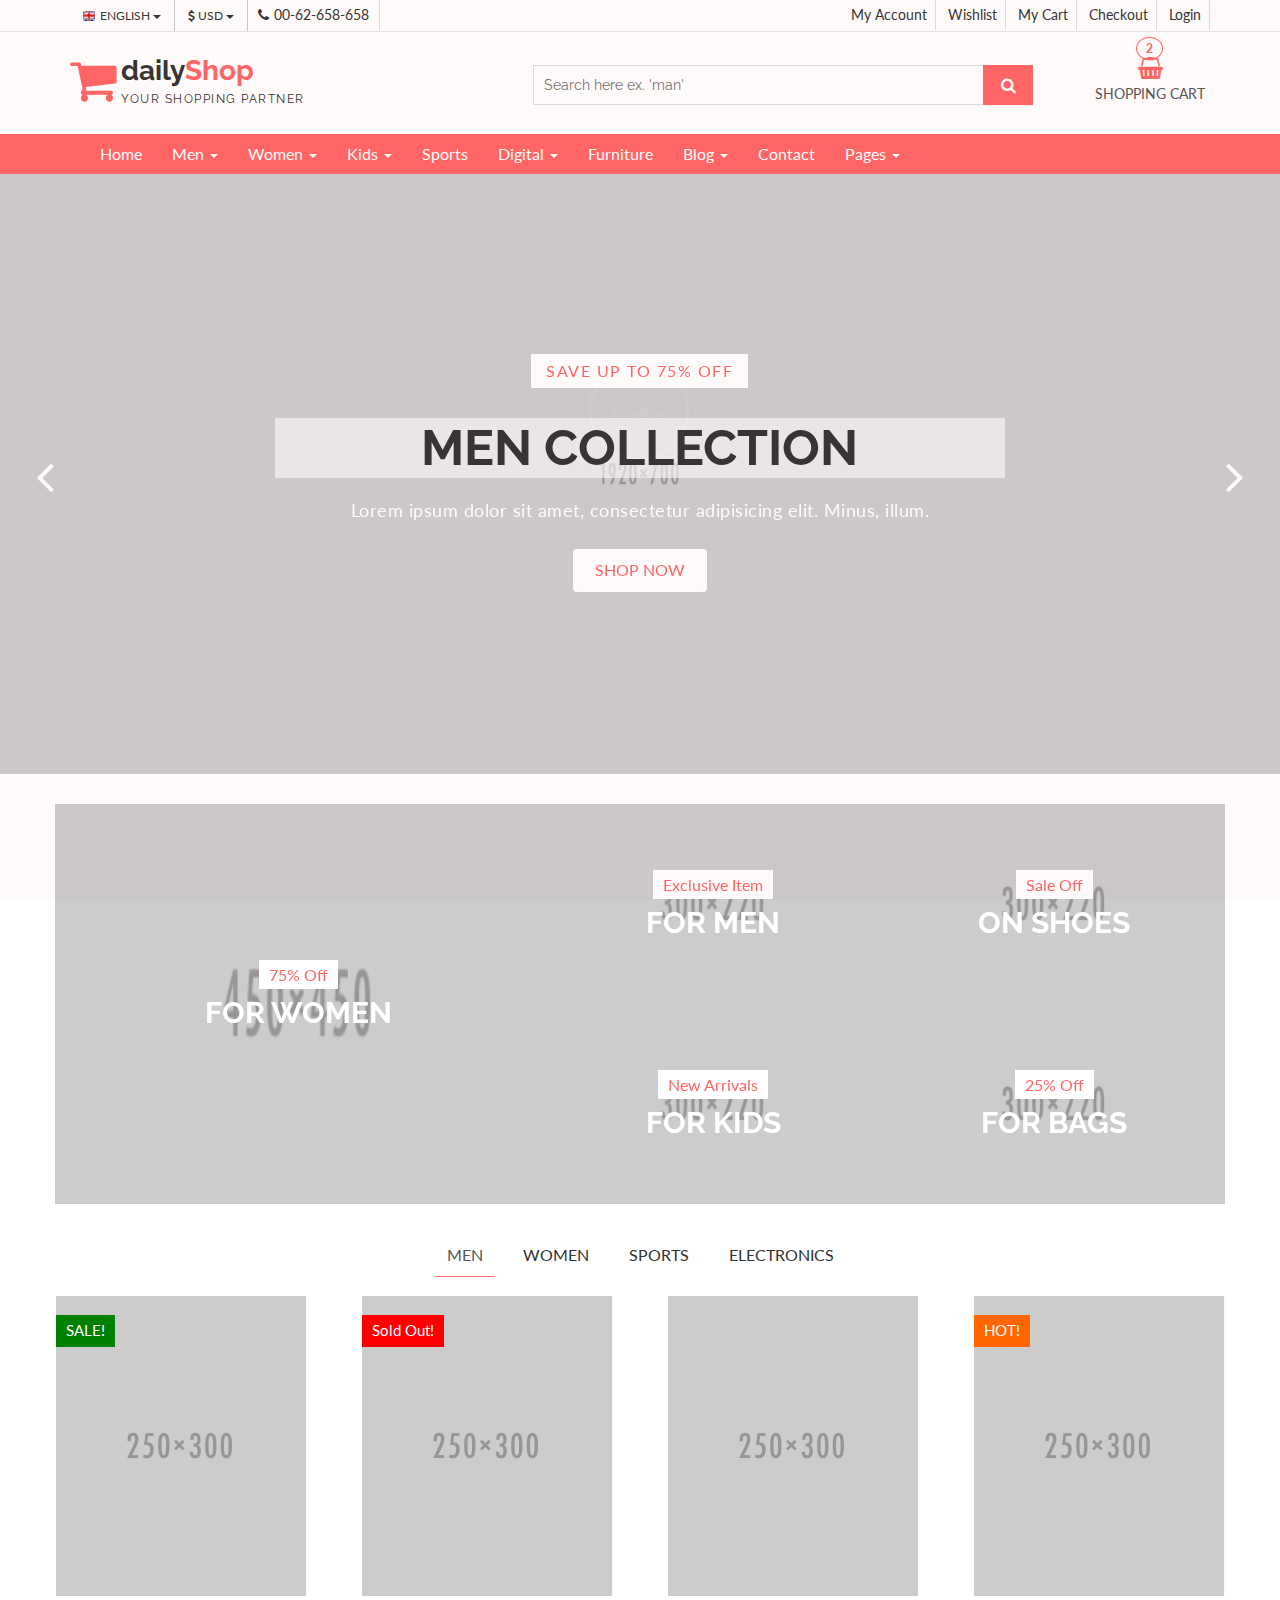
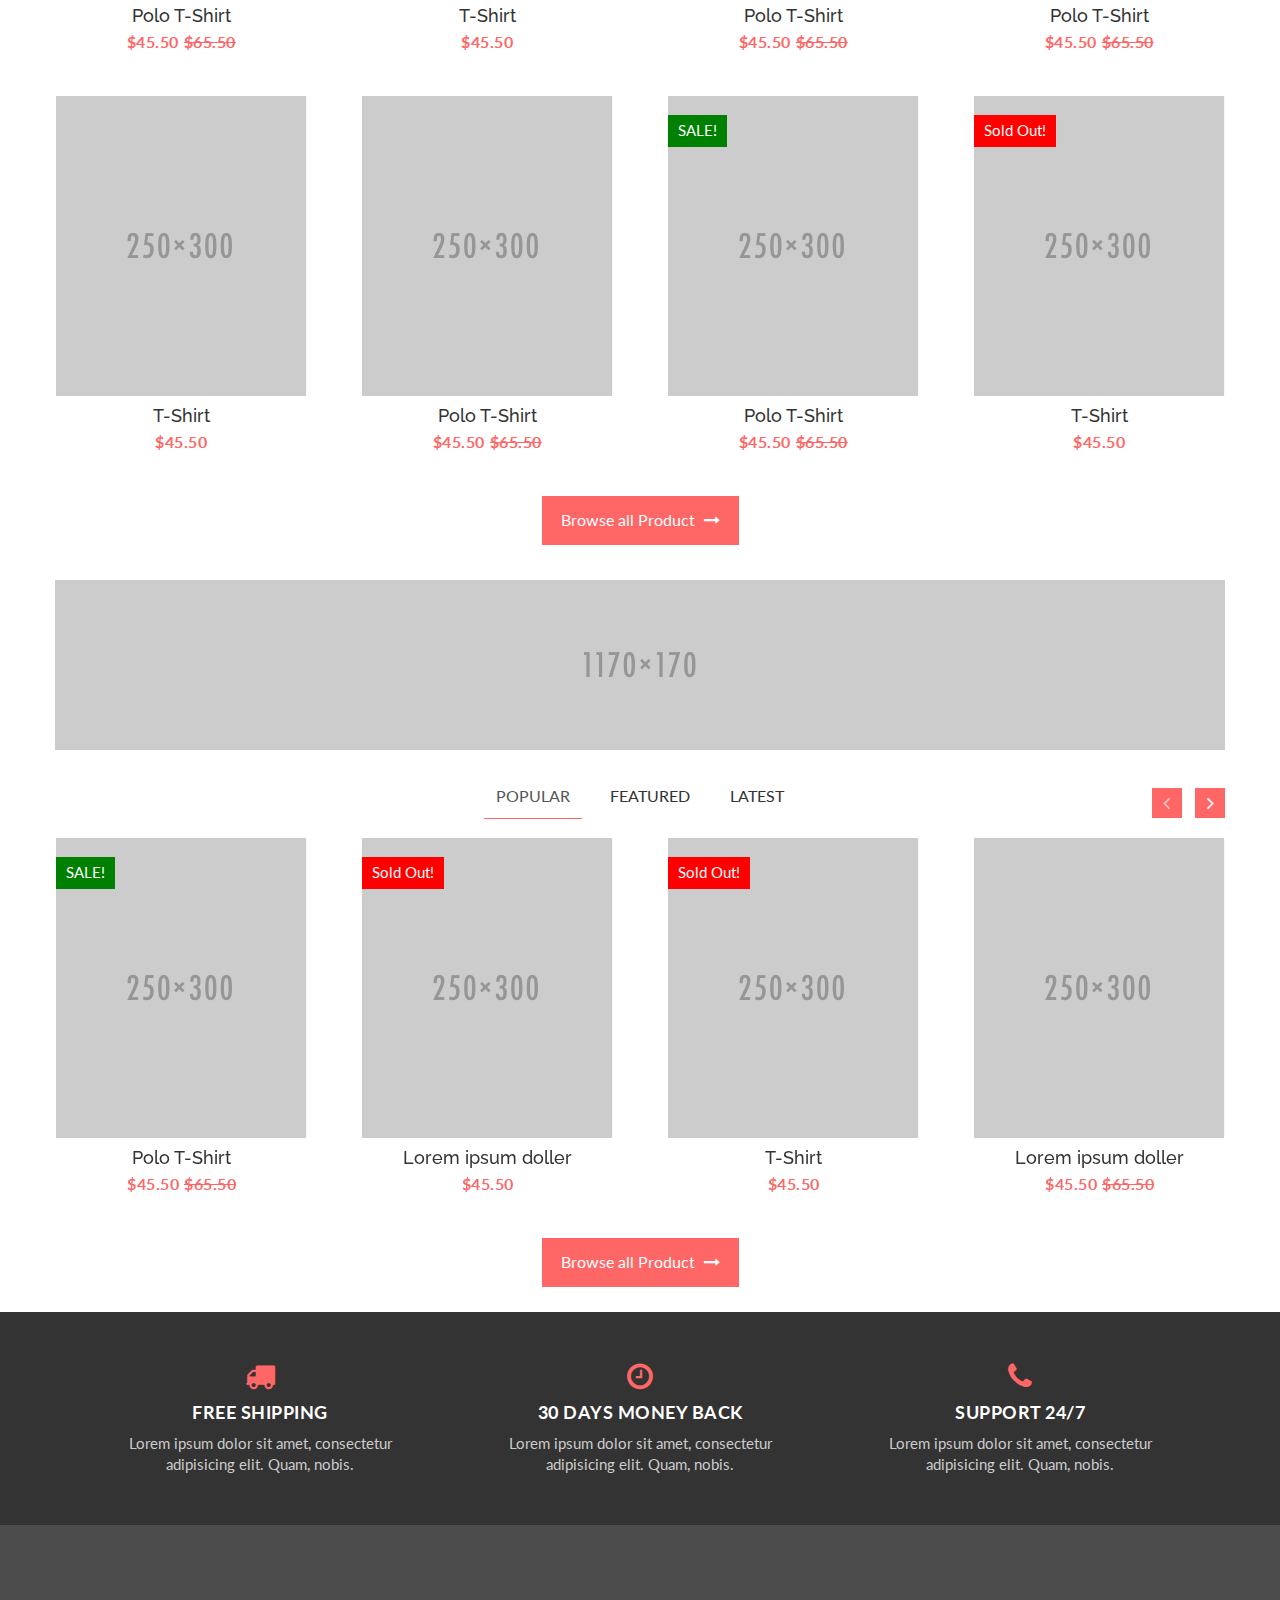
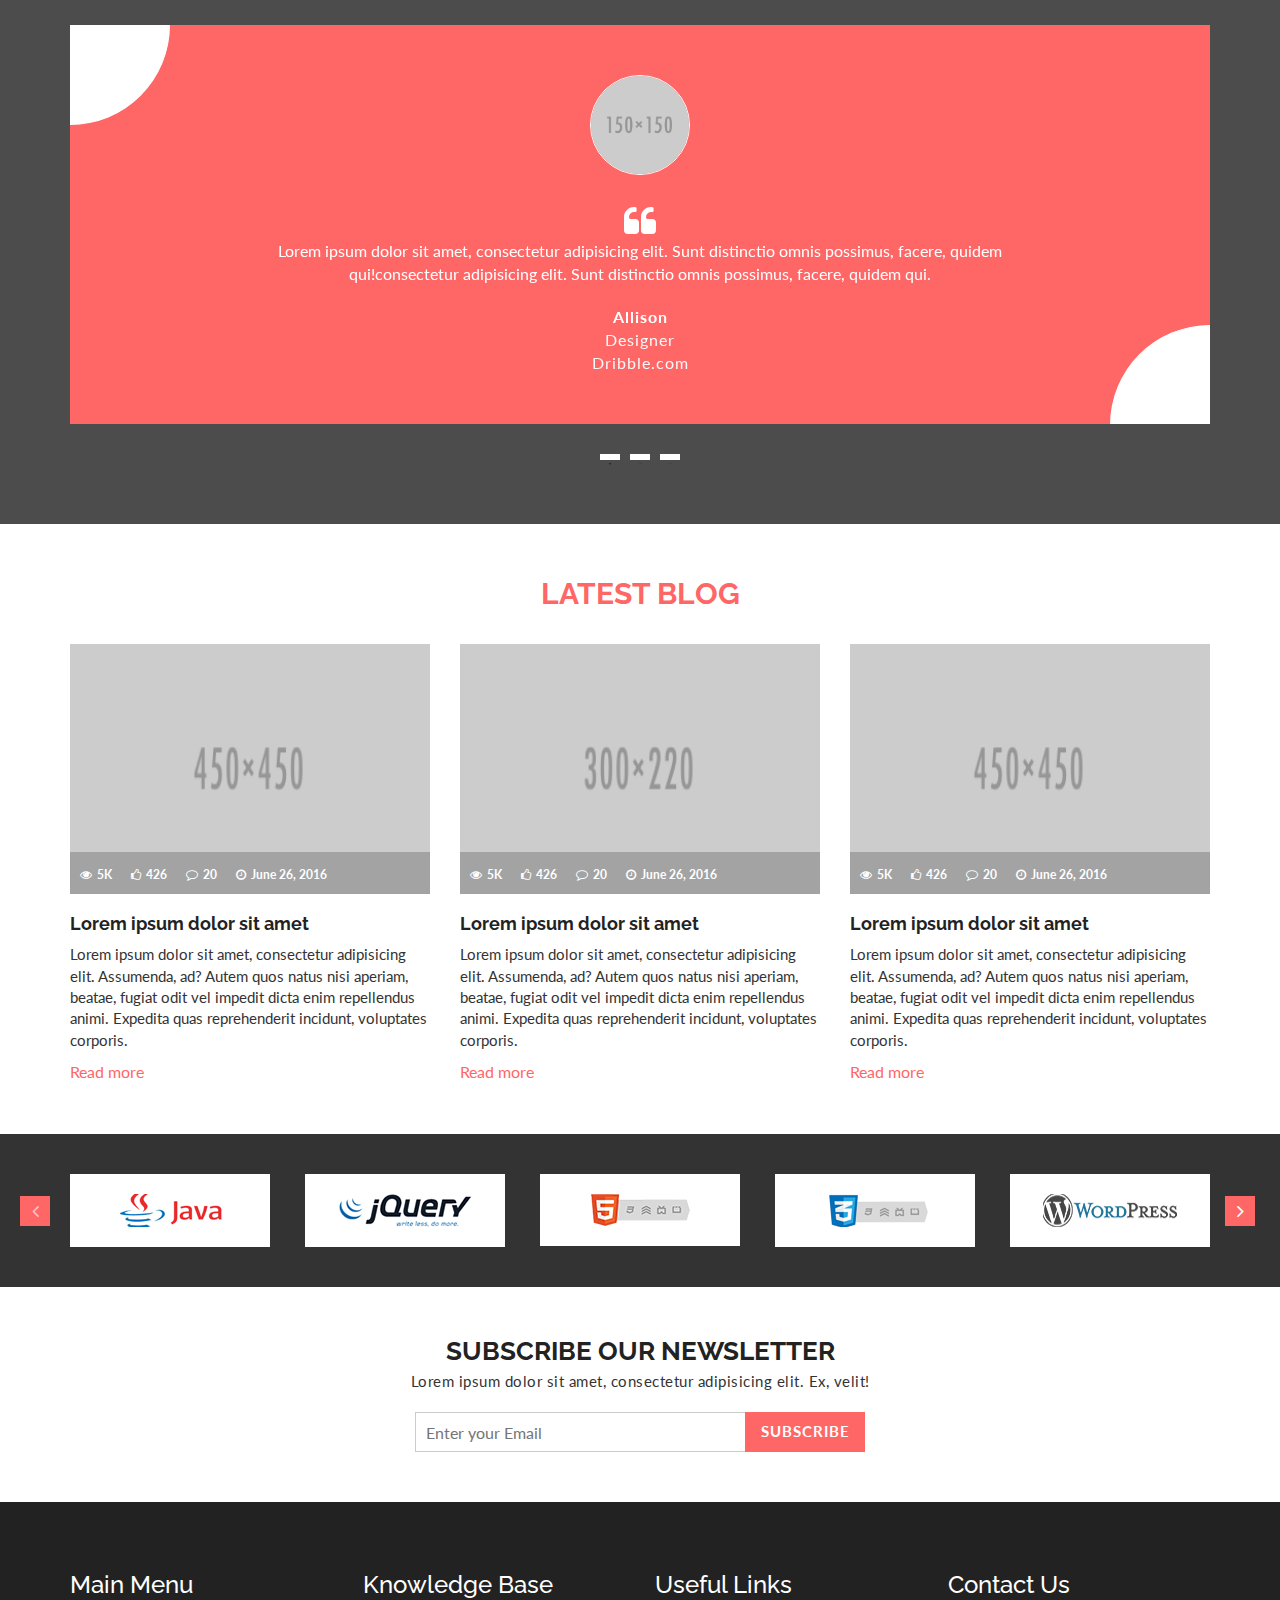
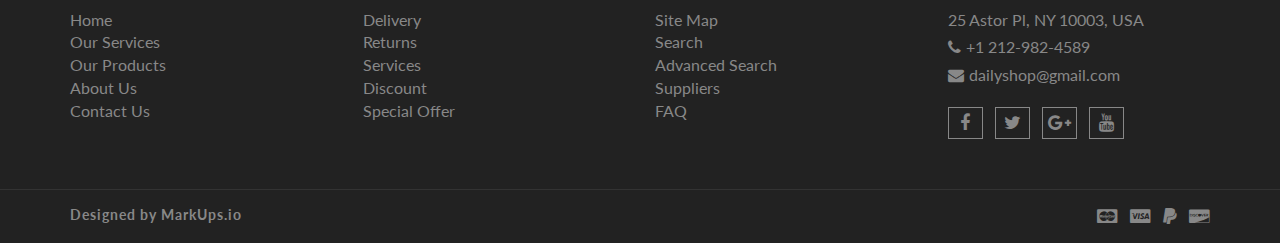
<file: public/MarkUps-dailyShop/dailyShop/index.html>
<!DOCTYPE html>
<html lang="en">
  <head>
    <meta charset="utf-8">
    <meta http-equiv="X-UA-Compatible" content="IE=edge">
    <meta name="viewport" content="width=device-width, initial-scale=1">    
    <title>Daily Shop | Home</title>
    
    <!-- Font awesome -->
    <link href="css/font-awesome.css" rel="stylesheet">
    <!-- Bootstrap -->
    <link href="css/bootstrap.css" rel="stylesheet">   
    <!-- SmartMenus jQuery Bootstrap Addon CSS -->
    <link href="css/jquery.smartmenus.bootstrap.css" rel="stylesheet">
    <!-- Product view slider -->
    <link rel="stylesheet" type="text/css" href="css/jquery.simpleLens.css">    
    <!-- slick slider -->
    <link rel="stylesheet" type="text/css" href="css/slick.css">
    <!-- price picker slider -->
    <link rel="stylesheet" type="text/css" href="css/nouislider.css">
    <!-- Theme color -->
    <link id="switcher" href="css/theme-color/default-theme.css" rel="stylesheet">
    <!-- <link id="switcher" href="css/theme-color/bridge-theme.css" rel="stylesheet"> -->
    <!-- Top Slider CSS -->
    <link href="css/sequence-theme.modern-slide-in.css" rel="stylesheet" media="all">

    <!-- Main style sheet -->
    <link href="css/style.css" rel="stylesheet">    

    <!-- Google Font -->
    <link href='https://fonts.googleapis.com/css?family=Lato' rel='stylesheet' type='text/css'>
    <link href='https://fonts.googleapis.com/css?family=Raleway' rel='stylesheet' type='text/css'>
    

    <!-- HTML5 shim and Respond.js for IE8 support of HTML5 elements and media queries -->
    <!-- WARNING: Respond.js doesn't work if you view the page via file:// -->
    <!--[if lt IE 9]>
      <script src="https://oss.maxcdn.com/html5shiv/3.7.2/html5shiv.min.js"></script>
      <script src="https://oss.maxcdn.com/respond/1.4.2/respond.min.js"></script>
    <![endif]-->
  

  </head>
  <body> 
   <!-- wpf loader Two -->
    <div id="wpf-loader-two">          
      <div class="wpf-loader-two-inner">
        <span>Loading</span>
      </div>
    </div> 
    <!-- / wpf loader Two -->       
  <!-- SCROLL TOP BUTTON -->
    <a class="scrollToTop" href="#"><i class="fa fa-chevron-up"></i></a>
  <!-- END SCROLL TOP BUTTON -->


  <!-- Start header section -->
  <header id="aa-header">
    <!-- start header top  -->
    <div class="aa-header-top">
      <div class="container">
        <div class="row">
          <div class="col-md-12">
            <div class="aa-header-top-area">
              <!-- start header top left -->
              <div class="aa-header-top-left">
                <!-- start language -->
                <div class="aa-language">
                  <div class="dropdown">
                    <a class="btn dropdown-toggle" href="#" type="button" id="dropdownMenu1" data-toggle="dropdown" aria-haspopup="true" aria-expanded="true">
                      <img src="img/flag/english.jpg" alt="english flag">ENGLISH
                      <span class="caret"></span>
                    </a>
                    <ul class="dropdown-menu" aria-labelledby="dropdownMenu1">
                      <li><a href="#"><img src="img/flag/french.jpg" alt="">FRENCH</a></li>
                      <li><a href="#"><img src="img/flag/english.jpg" alt="">ENGLISH</a></li>
                    </ul>
                  </div>
                </div>
                <!-- / language -->

                <!-- start currency -->
                <div class="aa-currency">
                  <div class="dropdown">
                    <a class="btn dropdown-toggle" href="#" type="button" id="dropdownMenu1" data-toggle="dropdown" aria-haspopup="true" aria-expanded="true">
                      <i class="fa fa-usd"></i>USD
                      <span class="caret"></span>
                    </a>
                    <ul class="dropdown-menu" aria-labelledby="dropdownMenu1">
                      <li><a href="#"><i class="fa fa-euro"></i>EURO</a></li>
                      <li><a href="#"><i class="fa fa-jpy"></i>YEN</a></li>
                    </ul>
                  </div>
                </div>
                <!-- / currency -->
                <!-- start cellphone -->
                <div class="cellphone hidden-xs">
                  <p><span class="fa fa-phone"></span>00-62-658-658</p>
                </div>
                <!-- / cellphone -->
              </div>
              <!-- / header top left -->
              <div class="aa-header-top-right">
                <ul class="aa-head-top-nav-right">
                  <li><a href="account.html">My Account</a></li>
                  <li class="hidden-xs"><a href="wishlist.html">Wishlist</a></li>
                  <li class="hidden-xs"><a href="cart.html">My Cart</a></li>
                  <li class="hidden-xs"><a href="checkout.html">Checkout</a></li>
                  <li><a href="" data-toggle="modal" data-target="#login-modal">Login</a></li>
                </ul>
              </div>
            </div>
          </div>
        </div>
      </div>
    </div>
    <!-- / header top  -->

    <!-- start header bottom  -->
    <div class="aa-header-bottom">
      <div class="container">
        <div class="row">
          <div class="col-md-12">
            <div class="aa-header-bottom-area">
              <!-- logo  -->
              <div class="aa-logo">
                <!-- Text based logo -->
                <a href="index.html">
                  <span class="fa fa-shopping-cart"></span>
                  <p>daily<strong>Shop</strong> <span>Your Shopping Partner</span></p>
                </a>
                <!-- img based logo -->
                <!-- <a href="index.html"><img src="img/logo.jpg" alt="logo img"></a> -->
              </div>
              <!-- / logo  -->
               <!-- cart box -->
              <div class="aa-cartbox">
                <a class="aa-cart-link" href="#">
                  <span class="fa fa-shopping-basket"></span>
                  <span class="aa-cart-title">SHOPPING CART</span>
                  <span class="aa-cart-notify">2</span>
                </a>
                <div class="aa-cartbox-summary">
                  <ul>
                    <li>
                      <a class="aa-cartbox-img" href="#"><img src="img/woman-small-2.jpg" alt="img"></a>
                      <div class="aa-cartbox-info">
                        <h4><a href="#">Product Name</a></h4>
                        <p>1 x $250</p>
                      </div>
                      <a class="aa-remove-product" href="#"><span class="fa fa-times"></span></a>
                    </li>
                    <li>
                      <a class="aa-cartbox-img" href="#"><img src="img/woman-small-1.jpg" alt="img"></a>
                      <div class="aa-cartbox-info">
                        <h4><a href="#">Product Name</a></h4>
                        <p>1 x $250</p>
                      </div>
                      <a class="aa-remove-product" href="#"><span class="fa fa-times"></span></a>
                    </li>                    
                    <li>
                      <span class="aa-cartbox-total-title">
                        Total
                      </span>
                      <span class="aa-cartbox-total-price">
                        $500
                      </span>
                    </li>
                  </ul>
                  <a class="aa-cartbox-checkout aa-primary-btn" href="checkout.html">Checkout</a>
                </div>
              </div>
              <!-- / cart box -->
              <!-- search box -->
              <div class="aa-search-box">
                <form action="">
                  <input type="text" name="" id="" placeholder="Search here ex. 'man' ">
                  <button type="submit"><span class="fa fa-search"></span></button>
                </form>
              </div>
              <!-- / search box -->             
            </div>
          </div>
        </div>
      </div>
    </div>
    <!-- / header bottom  -->
  </header>
  <!-- / header section -->
  <!-- menu -->
  <section id="menu">
    <div class="container">
      <div class="menu-area">
        <!-- Navbar -->
        <div class="navbar navbar-default" role="navigation">
          <div class="navbar-header">
            <button type="button" class="navbar-toggle" data-toggle="collapse" data-target=".navbar-collapse">
              <span class="sr-only">Toggle navigation</span>
              <span class="icon-bar"></span>
              <span class="icon-bar"></span>
              <span class="icon-bar"></span>
            </button>          
          </div>
          <div class="navbar-collapse collapse">
            <!-- Left nav -->
            <ul class="nav navbar-nav">
              <li><a href="index.html">Home</a></li>
              <li><a href="#">Men <span class="caret"></span></a>
                <ul class="dropdown-menu">                
                  <li><a href="#">Casual</a></li>
                  <li><a href="#">Sports</a></li>
                  <li><a href="#">Formal</a></li>
                  <li><a href="#">Standard</a></li>                                                
                  <li><a href="#">T-Shirts</a></li>
                  <li><a href="#">Shirts</a></li>
                  <li><a href="#">Jeans</a></li>
                  <li><a href="#">Trousers</a></li>
                  <li><a href="#">And more.. <span class="caret"></span></a>
                    <ul class="dropdown-menu">
                      <li><a href="#">Sleep Wear</a></li>
                      <li><a href="#">Sandals</a></li>
                      <li><a href="#">Loafers</a></li>                                      
                    </ul>
                  </li>
                </ul>
              </li>
              <li><a href="#">Women <span class="caret"></span></a>
                <ul class="dropdown-menu">  
                  <li><a href="#">Kurta & Kurti</a></li>                                                                
                  <li><a href="#">Trousers</a></li>              
                  <li><a href="#">Casual</a></li>
                  <li><a href="#">Sports</a></li>
                  <li><a href="#">Formal</a></li>                
                  <li><a href="#">Sarees</a></li>
                  <li><a href="#">Shoes</a></li>
                  <li><a href="#">And more.. <span class="caret"></span></a>
                    <ul class="dropdown-menu">
                      <li><a href="#">Sleep Wear</a></li>
                      <li><a href="#">Sandals</a></li>
                      <li><a href="#">Loafers</a></li>
                      <li><a href="#">And more.. <span class="caret"></span></a>
                        <ul class="dropdown-menu">
                          <li><a href="#">Rings</a></li>
                          <li><a href="#">Earrings</a></li>
                          <li><a href="#">Jewellery Sets</a></li>
                          <li><a href="#">Lockets</a></li>
                          <li class="disabled"><a class="disabled" href="#">Disabled item</a></li>                       
                          <li><a href="#">Jeans</a></li>
                          <li><a href="#">Polo T-Shirts</a></li>
                          <li><a href="#">SKirts</a></li>
                          <li><a href="#">Jackets</a></li>
                          <li><a href="#">Tops</a></li>
                          <li><a href="#">Make Up</a></li>
                          <li><a href="#">Hair Care</a></li>
                          <li><a href="#">Perfumes</a></li>
                          <li><a href="#">Skin Care</a></li>
                          <li><a href="#">Hand Bags</a></li>
                          <li><a href="#">Single Bags</a></li>
                          <li><a href="#">Travel Bags</a></li>
                          <li><a href="#">Wallets & Belts</a></li>                        
                          <li><a href="#">Sunglases</a></li>
                          <li><a href="#">Nail</a></li>                       
                        </ul>
                      </li>                   
                    </ul>
                  </li>
                </ul>
              </li>
              <li><a href="#">Kids <span class="caret"></span></a>
                <ul class="dropdown-menu">                
                  <li><a href="#">Casual</a></li>
                  <li><a href="#">Sports</a></li>
                  <li><a href="#">Formal</a></li>
                  <li><a href="#">Standard</a></li>                                                
                  <li><a href="#">T-Shirts</a></li>
                  <li><a href="#">Shirts</a></li>
                  <li><a href="#">Jeans</a></li>
                  <li><a href="#">Trousers</a></li>
                  <li><a href="#">And more.. <span class="caret"></span></a>
                    <ul class="dropdown-menu">
                      <li><a href="#">Sleep Wear</a></li>
                      <li><a href="#">Sandals</a></li>
                      <li><a href="#">Loafers</a></li>                                      
                    </ul>
                  </li>
                </ul>
              </li>
              <li><a href="#">Sports</a></li>
             <li><a href="#">Digital <span class="caret"></span></a>
                <ul class="dropdown-menu">                
                  <li><a href="#">Camera</a></li>
                  <li><a href="#">Mobile</a></li>
                  <li><a href="#">Tablet</a></li>
                  <li><a href="#">Laptop</a></li>                                                
                  <li><a href="#">Accesories</a></li>                
                </ul>
              </li>
              <li><a href="#">Furniture</a></li>            
              <li><a href="blog-archive.html">Blog <span class="caret"></span></a>
                <ul class="dropdown-menu">                
                  <li><a href="blog-archive.html">Blog Style 1</a></li>
                  <li><a href="blog-archive-2.html">Blog Style 2</a></li>
                  <li><a href="blog-single.html">Blog Single</a></li>                
                </ul>
              </li>
              <li><a href="contact.html">Contact</a></li>
              <li><a href="#">Pages <span class="caret"></span></a>
                <ul class="dropdown-menu">                
                  <li><a href="product.html">Shop Page</a></li>
                  <li><a href="product-detail.html">Shop Single</a></li>                
                  <li><a href="404.html">404 Page</a></li>                
                </ul>
              </li>
            </ul>
          </div><!--/.nav-collapse -->
        </div>
      </div>       
    </div>
  </section>
  <!-- / menu -->
  <!-- Start slider -->
  <section id="aa-slider">
    <div class="aa-slider-area">
      <div id="sequence" class="seq">
        <div class="seq-screen">
          <ul class="seq-canvas">
            <!-- single slide item -->
            <li>
              <div class="seq-model">
                <img data-seq src="img/slider/1.jpg" alt="Men slide img" />
              </div>
              <div class="seq-title">
               <span data-seq>Save Up to 75% Off</span>                
                <h2 data-seq>Men Collection</h2>                
                <p data-seq>Lorem ipsum dolor sit amet, consectetur adipisicing elit. Minus, illum.</p>
                <a data-seq href="#" class="aa-shop-now-btn aa-secondary-btn">SHOP NOW</a>
              </div>
            </li>
            <!-- single slide item -->
            <li>
              <div class="seq-model">
                <img data-seq src="img/slider/2.jpg" alt="Wristwatch slide img" />
              </div>
              <div class="seq-title">
                <span data-seq>Save Up to 40% Off</span>                
                <h2 data-seq>Wristwatch Collection</h2>                
                <p data-seq>Lorem ipsum dolor sit amet, consectetur adipisicing elit. Minus, illum.</p>
                <a data-seq href="#" class="aa-shop-now-btn aa-secondary-btn">SHOP NOW</a>
              </div>
            </li>
            <!-- single slide item -->
            <li>
              <div class="seq-model">
                <img data-seq src="img/slider/3.jpg" alt="Women Jeans slide img" />
              </div>
              <div class="seq-title">
                <span data-seq>Save Up to 75% Off</span>                
                <h2 data-seq>Jeans Collection</h2>                
                <p data-seq>Lorem ipsum dolor sit amet, consectetur adipisicing elit. Minus, illum.</p>
                <a data-seq href="#" class="aa-shop-now-btn aa-secondary-btn">SHOP NOW</a>
              </div>
            </li>
            <!-- single slide item -->           
            <li>
              <div class="seq-model">
                <img data-seq src="img/slider/4.jpg" alt="Shoes slide img" />
              </div>
              <div class="seq-title">
                <span data-seq>Save Up to 75% Off</span>                
                <h2 data-seq>Exclusive Shoes</h2>                
                <p data-seq>Lorem ipsum dolor sit amet, consectetur adipisicing elit. Minus, illum.</p>
                <a data-seq href="#" class="aa-shop-now-btn aa-secondary-btn">SHOP NOW</a>
              </div>
            </li>
            <!-- single slide item -->  
             <li>
              <div class="seq-model">
                <img data-seq src="img/slider/5.jpg" alt="Male Female slide img" />
              </div>
              <div class="seq-title">
                <span data-seq>Save Up to 50% Off</span>                
                <h2 data-seq>Best Collection</h2>                
                <p data-seq>Lorem ipsum dolor sit amet, consectetur adipisicing elit. Minus, illum.</p>
                <a data-seq href="#" class="aa-shop-now-btn aa-secondary-btn">SHOP NOW</a>
              </div>
            </li>                   
          </ul>
        </div>
        <!-- slider navigation btn -->
        <fieldset class="seq-nav" aria-controls="sequence" aria-label="Slider buttons">
          <a type="button" class="seq-prev" aria-label="Previous"><span class="fa fa-angle-left"></span></a>
          <a type="button" class="seq-next" aria-label="Next"><span class="fa fa-angle-right"></span></a>
        </fieldset>
      </div>
    </div>
  </section>
  <!-- / slider -->
  <!-- Start Promo section -->
  <section id="aa-promo">
    <div class="container">
      <div class="row">
        <div class="col-md-12">
          <div class="aa-promo-area">
            <div class="row">
              <!-- promo left -->
              <div class="col-md-5 no-padding">                
                <div class="aa-promo-left">
                  <div class="aa-promo-banner">                    
                    <img src="img/promo-banner-1.jpg" alt="img">                    
                    <div class="aa-prom-content">
                      <span>75% Off</span>
                      <h4><a href="#">For Women</a></h4>                      
                    </div>
                  </div>
                </div>
              </div>
              <!-- promo right -->
              <div class="col-md-7 no-padding">
                <div class="aa-promo-right">
                  <div class="aa-single-promo-right">
                    <div class="aa-promo-banner">                      
                      <img src="img/promo-banner-3.jpg" alt="img">                      
                      <div class="aa-prom-content">
                        <span>Exclusive Item</span>
                        <h4><a href="#">For Men</a></h4>                        
                      </div>
                    </div>
                  </div>
                  <div class="aa-single-promo-right">
                    <div class="aa-promo-banner">                      
                      <img src="img/promo-banner-2.jpg" alt="img">                      
                      <div class="aa-prom-content">
                        <span>Sale Off</span>
                        <h4><a href="#">On Shoes</a></h4>                        
                      </div>
                    </div>
                  </div>
                  <div class="aa-single-promo-right">
                    <div class="aa-promo-banner">                      
                      <img src="img/promo-banner-4.jpg" alt="img">                      
                      <div class="aa-prom-content">
                        <span>New Arrivals</span>
                        <h4><a href="#">For Kids</a></h4>                        
                      </div>
                    </div>
                  </div>
                  <div class="aa-single-promo-right">
                    <div class="aa-promo-banner">                      
                      <img src="img/promo-banner-5.jpg" alt="img">                      
                      <div class="aa-prom-content">
                        <span>25% Off</span>
                        <h4><a href="#">For Bags</a></h4>                        
                      </div>
                    </div>
                  </div>
                </div>
              </div>
            </div>
          </div>
        </div>
      </div>
    </div>
  </section>
  <!-- / Promo section -->
  <!-- Products section -->
  <section id="aa-product">
    <div class="container">
      <div class="row">
        <div class="col-md-12">
          <div class="row">
            <div class="aa-product-area">
              <div class="aa-product-inner">
                <!-- start prduct navigation -->
                 <ul class="nav nav-tabs aa-products-tab">
                    <li class="active"><a href="#men" data-toggle="tab">Men</a></li>
                    <li><a href="#women" data-toggle="tab">Women</a></li>
                    <li><a href="#sports" data-toggle="tab">Sports</a></li>
                    <li><a href="#electronics" data-toggle="tab">Electronics</a></li>
                  </ul>
                  <!-- Tab panes -->
                  <div class="tab-content">
                    <!-- Start men product category -->
                    <div class="tab-pane fade in active" id="men">
                      <ul class="aa-product-catg">
                        <!-- start single product item -->
                        <li>
                          <figure>
                            <a class="aa-product-img" href="#"><img src="img/man/polo-shirt-2.png" alt="polo shirt img"></a>
                            <a class="aa-add-card-btn"href="#"><span class="fa fa-shopping-cart"></span>Add To Cart</a>
                              <figcaption>
                              <h4 class="aa-product-title"><a href="#">Polo T-Shirt</a></h4>
                              <span class="aa-product-price">$45.50</span><span class="aa-product-price"><del>$65.50</del></span>
                            </figcaption>
                          </figure>                        
                          <div class="aa-product-hvr-content">
                            <a href="#" data-toggle="tooltip" data-placement="top" title="Add to Wishlist"><span class="fa fa-heart-o"></span></a>
                            <a href="#" data-toggle="tooltip" data-placement="top" title="Compare"><span class="fa fa-exchange"></span></a>
                            <a href="#" data-toggle2="tooltip" data-placement="top" title="Quick View" data-toggle="modal" data-target="#quick-view-modal"><span class="fa fa-search"></span></a>                          
                          </div>
                          <!-- product badge -->
                          <span class="aa-badge aa-sale" href="#">SALE!</span>
                        </li>
                        <!-- start single product item -->
                        <li>
                          <figure>
                            <a class="aa-product-img" href="#"><img src="img/man/t-shirt-1.png" alt="polo shirt img"></a>
                            <a class="aa-add-card-btn"href="#"><span class="fa fa-shopping-cart"></span>Add To Cart</a>
                             <figcaption>
                              <h4 class="aa-product-title"><a href="#">T-Shirt</a></h4>
                              <span class="aa-product-price">$45.50</span>
                            </figcaption>
                          </figure>                         
                          <div class="aa-product-hvr-content">
                            <a href="#" data-toggle="tooltip" data-placement="top" title="Add to Wishlist"><span class="fa fa-heart-o"></span></a>
                            <a href="#" data-toggle="tooltip" data-placement="top" title="Compare"><span class="fa fa-exchange"></span></a>
                            <a href="#" data-toggle2="tooltip" data-placement="top" title="Quick View" data-toggle="modal" data-target="#quick-view-modal"><span class="fa fa-search"></span></a>
                          </div>
                          <!-- product badge -->
                           <span class="aa-badge aa-sold-out" href="#">Sold Out!</span>
                        </li>
                        <!-- start single product item -->
                        <li>
                          <figure>
                            <a class="aa-product-img" href="#"><img src="img/man/polo-shirt-1.png" alt="polo shirt img"></a>
                            <a class="aa-add-card-btn"href="#"><span class="fa fa-shopping-cart"></span>Add To Cart</a>
                             <figcaption>
                              <h4 class="aa-product-title"><a href="#">Polo T-Shirt</a></h4>
                              <span class="aa-product-price">$45.50</span><span class="aa-product-price"><del>$65.50</del></span>
                            </figcaption>
                          </figure>                         
                          <div class="aa-product-hvr-content">
                            <a href="#" data-toggle="tooltip" data-placement="top" title="Add to Wishlist"><span class="fa fa-heart-o"></span></a>
                            <a href="#" data-toggle="tooltip" data-placement="top" title="Compare"><span class="fa fa-exchange"></span></a>
                            <a href="#" data-toggle2="tooltip" data-placement="top" title="Quick View" data-toggle="modal" data-target="#quick-view-modal"><span class="fa fa-search"></span></a>
                          </div>
                        </li>
                        <!-- start single product item -->
                        <li>
                          <figure>
                            <a class="aa-product-img" href="#"><img src="img/man/polo-shirt-4.png" alt="polo shirt img"></a>
                            <a class="aa-add-card-btn"href="#"><span class="fa fa-shopping-cart"></span>Add To Cart</a>
                            <figcaption>
                              <h4 class="aa-product-title"><a href="#">Polo T-Shirt</a></h4>
                              <span class="aa-product-price">$45.50</span><span class="aa-product-price"><del>$65.50</del></span>
                            </figcaption>
                          </figure>                          
                          <div class="aa-product-hvr-content">
                            <a href="#" data-toggle="tooltip" data-placement="top" title="Add to Wishlist"><span class="fa fa-heart-o"></span></a>
                            <a href="#" data-toggle="tooltip" data-placement="top" title="Compare"><span class="fa fa-exchange"></span></a>
                            <a href="#" data-toggle2="tooltip" data-placement="top" title="Quick View" data-toggle="modal" data-target="#quick-view-modal"><span class="fa fa-search"></span></a>
                          </div>
                          <!-- product badge -->
                          <span class="aa-badge aa-hot" href="#">HOT!</span>
                        </li>
                        <!-- start single product item -->
                        <li>
                          <figure>
                            <a class="aa-product-img" href="#"><img src="img/man/polo-shirt-5.png" alt="polo shirt img"></a>
                            <a class="aa-add-card-btn"href="#"><span class="fa fa-shopping-cart"></span>Add To Cart</a>
                            <figcaption>
                              <h4 class="aa-product-title"><a href="#">T-Shirt</a></h4>
                              <span class="aa-product-price">$45.50</span>
                            </figcaption>
                          </figure>                          
                          <div class="aa-product-hvr-content">
                           <a href="#" data-toggle="tooltip" data-placement="top" title="Add to Wishlist"><span class="fa fa-heart-o"></span></a>
                            <a href="#" data-toggle="tooltip" data-placement="top" title="Compare"><span class="fa fa-exchange"></span></a>
                            <a href="#" data-toggle2="tooltip" data-placement="top" title="Quick View" data-toggle="modal" data-target="#quick-view-modal"><span class="fa fa-search"></span></a>
                          </div>
                        </li>
                        <!-- start single product item -->
                        <li>
                          <figure>
                            <a class="aa-product-img" href="#"><img src="img/man/polo-shirt-6.png" alt="polo shirt img"></a>
                            <a class="aa-add-card-btn"href="#"><span class="fa fa-shopping-cart"></span>Add To Cart</a>
                            <figcaption>
                              <h4 class="aa-product-title"><a href="#">Polo T-Shirt</a></h4>
                              <span class="aa-product-price">$45.50</span><span class="aa-product-price"><del>$65.50</del></span>
                            </figcaption>
                          </figure>                          
                          <div class="aa-product-hvr-content">
                            <a href="#" data-toggle="tooltip" data-placement="top" title="Add to Wishlist"><span class="fa fa-heart-o"></span></a>
                            <a href="#" data-toggle="tooltip" data-placement="top" title="Compare"><span class="fa fa-exchange"></span></a>
                            <a href="#" data-toggle2="tooltip" data-placement="top" title="Quick View" data-toggle="modal" data-target="#quick-view-modal"><span class="fa fa-search"></span></a>
                          </div>
                        </li>
                        <!-- start single product item -->
                        <li>
                          <figure>
                            <a class="aa-product-img" href="#"><img src="img/man/polo-shirt-2.png" alt="polo shirt img"></a>
                            <a class="aa-add-card-btn"href="#"><span class="fa fa-shopping-cart"></span>Add To Cart</a>
                            <figcaption>
                              <h4 class="aa-product-title"><a href="#">Polo T-Shirt</a></h4>
                              <span class="aa-product-price">$45.50</span><span class="aa-product-price"><del>$65.50</del></span>
                            </figcaption>
                          </figure>                          
                          <div class="aa-product-hvr-content">
                            <a href="#" data-toggle="tooltip" data-placement="top" title="Add to Wishlist"><span class="fa fa-heart-o"></span></a>
                            <a href="#" data-toggle="tooltip" data-placement="top" title="Compare"><span class="fa fa-exchange"></span></a>
                           <a href="#" data-toggle2="tooltip" data-placement="top" title="Quick View" data-toggle="modal" data-target="#quick-view-modal"><span class="fa fa-search"></span></a>
                          </div>
                          <!-- product badge -->
                          <span class="aa-badge aa-sale" href="#">SALE!</span>
                        </li>
                        <!-- start single product item -->
                        <li>
                          <figure>
                            <a class="aa-product-img" href="#"><img src="img/man/t-shirt-1.png" alt="polo shirt img"></a>
                            <a class="aa-add-card-btn"href="#"><span class="fa fa-shopping-cart"></span>Add To Cart</a>
                            <figcaption>
                              <h4 class="aa-product-title"><a href="#">T-Shirt</a></h4>
                              <span class="aa-product-price">$45.50</span>
                            </figcaption>
                          </figure>                         
                          <div class="aa-product-hvr-content">
                            <a href="#" data-toggle="tooltip" data-placement="top" title="Add to Wishlist"><span class="fa fa-heart-o"></span></a>
                            <a href="#" data-toggle="tooltip" data-placement="top" title="Compare"><span class="fa fa-exchange"></span></a>
                            <a href="#" data-toggle2="tooltip" data-placement="top" title="Quick View" data-toggle="modal" data-target="#quick-view-modal"><span class="fa fa-search"></span></a>
                          </div>
                          <!-- product badge -->
                           <span class="aa-badge aa-sold-out" href="#">Sold Out!</span>
                        </li>                        
                      </ul>
                      <a class="aa-browse-btn" href="#">Browse all Product <span class="fa fa-long-arrow-right"></span></a>
                    </div>
                    <!-- / men product category -->
                    <!-- start women product category -->
                    <div class="tab-pane fade" id="women">
                      <ul class="aa-product-catg">
                        <!-- start single product item -->
                        <li>
                          <figure>
                            <a class="aa-product-img" href="#"><img src="img/women/girl-1.png" alt="polo shirt img"></a>
                            <a class="aa-add-card-btn"href="#"><span class="fa fa-shopping-cart"></span>Add To Cart</a>
                            <figcaption>
                              <h4 class="aa-product-title"><a href="#">This is Title</a></h4>
                              <span class="aa-product-price">$45.50</span><span class="aa-product-price"><del>$65.50</del></span>
                            </figcaption>
                          </figure>                         
                          <div class="aa-product-hvr-content">
                            <a href="#" data-toggle="tooltip" data-placement="top" title="Add to Wishlist"><span class="fa fa-heart-o"></span></a>
                            <a href="#" data-toggle="tooltip" data-placement="top" title="Compare"><span class="fa fa-exchange"></span></a>
                            <a href="#" data-toggle2="tooltip" data-placement="top" title="Quick View" data-toggle="modal" data-target="#quick-view-modal"><span class="fa fa-search"></span></a>                            
                          </div>
                          <!-- product badge -->
                          <span class="aa-badge aa-sale" href="#">SALE!</span>
                        </li>
                        <!-- start single product item -->
                        <li>
                          <figure>
                            <a class="aa-product-img" href="#"><img src="img/women/girl-2.png" alt="polo shirt img"></a>
                            <a class="aa-add-card-btn"href="#"><span class="fa fa-shopping-cart"></span>Add To Cart</a>
                            <figcaption>
                              <h4 class="aa-product-title"><a href="#">Lorem ipsum doller</a></h4>
                              <span class="aa-product-price">$45.50</span>
                            </figcaption>
                          </figure>                         
                          <div class="aa-product-hvr-content">
                            <a href="#" data-toggle="tooltip" data-placement="top" title="Add to Wishlist"><span class="fa fa-heart-o"></span></a>
                            <a href="#" data-toggle="tooltip" data-placement="top" title="Compare"><span class="fa fa-exchange"></span></a>
                            <a href="#" data-toggle2="tooltip" data-placement="top" title="Quick View" data-toggle="modal" data-target="#quick-view-modal"><span class="fa fa-search"></span></a>
                          </div>
                          <!-- product badge -->
                           <span class="aa-badge aa-hot" href="#">HOT!</span>
                        </li>
                        <!-- start single product item -->
                        <li>
                          <figure>
                            <a class="aa-product-img" href="#"><img src="img/women/girl-3.png" alt="polo shirt img"></a>
                            <a class="aa-add-card-btn"href="#"><span class="fa fa-shopping-cart"></span>Add To Cart</a>
                            <figcaption>
                              <h4 class="aa-product-title"><a href="#">Lorem ipsum doller</a></h4>
                              <span class="aa-product-price">$45.50</span><span class="aa-product-price"><del>$65.50</del></span>
                            </figcaption>
                          </figure>                         
                          <div class="aa-product-hvr-content">
                            <a href="#" data-toggle="tooltip" data-placement="top" title="Add to Wishlist"><span class="fa fa-heart-o"></span></a>
                            <a href="#" data-toggle="tooltip" data-placement="top" title="Compare"><span class="fa fa-exchange"></span></a>
                            <a href="#" data-toggle2="tooltip" data-placement="top" title="Quick View" data-toggle="modal" data-target="#quick-view-modal"><span class="fa fa-search"></span></a>
                          </div>
                        </li>
                        <!-- start single product item -->
                        <li>
                          <figure>
                            <a class="aa-product-img" href="#"><img src="img/women/girl-4.png" alt="polo shirt img"></a>
                            <a class="aa-add-card-btn"href="#"><span class="fa fa-shopping-cart"></span>Add To Cart</a>
                            <figcaption>
                              <h4 class="aa-product-title"><a href="#">Lorem ipsum doller</a></h4>
                              <span class="aa-product-price">$45.50</span><span class="aa-product-price"><del>$65.50</del></span>
                            </figcaption>
                          </figure>                          
                          <div class="aa-product-hvr-content">
                            <a href="#" data-toggle="tooltip" data-placement="top" title="Add to Wishlist"><span class="fa fa-heart-o"></span></a>
                            <a href="#" data-toggle="tooltip" data-placement="top" title="Compare"><span class="fa fa-exchange"></span></a>
                            <a href="#" data-toggle2="tooltip" data-placement="top" title="Quick View" data-toggle="modal" data-target="#quick-view-modal"><span class="fa fa-search"></span></a>
                          </div>
                          <!-- product badge -->
                          <span class="aa-badge aa-sold-out" href="#">Sold Out!</span>
                        </li>
                        <!-- start single product item -->
                        <li>
                          <figure>
                            <a class="aa-product-img" href="#"><img src="img/women/girl-5.png" alt="polo shirt img"></a>
                            <a class="aa-add-card-btn"href="#"><span class="fa fa-shopping-cart"></span>Add To Cart</a>
                            <figcaption>
                              <h4 class="aa-product-title"><a href="#">Lorem ipsum doller</a></h4>
                              <span class="aa-product-price">$45.50</span>
                            </figcaption>
                          </figure>
                         
                          <div class="aa-product-hvr-content">
                           <a href="#" data-toggle="tooltip" data-placement="top" title="Add to Wishlist"><span class="fa fa-heart-o"></span></a>
                            <a href="#" data-toggle="tooltip" data-placement="top" title="Compare"><span class="fa fa-exchange"></span></a>
                            <a href="#" data-toggle2="tooltip" data-placement="top" title="Quick View" data-toggle="modal" data-target="#quick-view-modal"><span class="fa fa-search"></span></a>
                          </div>
                        </li>
                        <!-- start single product item -->
                        <li>
                          <figure>
                            <a class="aa-product-img" href="#"><img src="img/women/girl-6.png" alt="polo shirt img"></a>
                            <a class="aa-add-card-btn"href="#"><span class="fa fa-shopping-cart"></span>Add To Cart</a>
                            <figcaption>
                              <h4 class="aa-product-title"><a href="#">Lorem ipsum doller</a></h4>
                              <span class="aa-product-price">$45.50</span><span class="aa-product-price"><del>$65.50</del></span>
                            </figcaption>
                          </figure>                          
                          <div class="aa-product-hvr-content">
                            <a href="#" data-toggle="tooltip" data-placement="top" title="Add to Wishlist"><span class="fa fa-heart-o"></span></a>
                            <a href="#" data-toggle="tooltip" data-placement="top" title="Compare"><span class="fa fa-exchange"></span></a>
                            <a href="#" data-toggle2="tooltip" data-placement="top" title="Quick View" data-toggle="modal" data-target="#quick-view-modal"><span class="fa fa-search"></span></a>
                          </div>
                        </li>
                        <!-- start single product item -->
                        <li>
                          <figure>
                            <a class="aa-product-img" href="#"><img src="img/women/girl-7.png" alt="polo shirt img"></a>
                            <a class="aa-add-card-btn"href="#"><span class="fa fa-shopping-cart"></span>Add To Cart</a>
                            <figcaption>
                              <h4 class="aa-product-title"><a href="#">Lorem ipsum doller</a></h4>
                              <span class="aa-product-price">$45.50</span><span class="aa-product-price"><del>$65.50</del></span>
                            </figcaption>
                          </figure>                          
                          <div class="aa-product-hvr-content">
                            <a href="#" data-toggle="tooltip" data-placement="top" title="Add to Wishlist"><span class="fa fa-heart-o"></span></a>
                            <a href="#" data-toggle="tooltip" data-placement="top" title="Compare"><span class="fa fa-exchange"></span></a>
                           <a href="#" data-toggle2="tooltip" data-placement="top" title="Quick View" data-toggle="modal" data-target="#quick-view-modal"><span class="fa fa-search"></span></a>
                          </div>
                          <!-- product badge -->
                          <span class="aa-badge aa-sale" href="#">SALE!</span>
                        </li>
                        <!-- start single product item -->
                        <li>
                          <figure>
                            <a class="aa-product-img" href="#"><img src="img/women/girl-1.png" alt="polo shirt img"></a>
                            <a class="aa-add-card-btn"href="#"><span class="fa fa-shopping-cart"></span>Add To Cart</a>
                            <figcaption>
                              <h4 class="aa-product-title"><a href="#">Lorem ipsum doller</a></h4>
                              <span class="aa-product-price">$45.50</span>
                            </figcaption>
                          </figure>                         
                          <div class="aa-product-hvr-content">
                            <a href="#" data-toggle="tooltip" data-placement="top" title="Add to Wishlist"><span class="fa fa-heart-o"></span></a>
                            <a href="#" data-toggle="tooltip" data-placement="top" title="Compare"><span class="fa fa-exchange"></span></a>
                            <a href="#" data-toggle2="tooltip" data-placement="top" title="Quick View" data-toggle="modal" data-target="#quick-view-modal"><span class="fa fa-search"></span></a>
                          </div>
                          <!-- product badge -->
                           <span class="aa-badge aa-sold-out" href="#">Sold Out!</span>
                        </li>                        
                      </ul>
                      <a class="aa-browse-btn" href="#">Browse all Product <span class="fa fa-long-arrow-right"></span></a>
                    </div>
                    <!-- / women product category -->
                    <!-- start sports product category -->
                    <div class="tab-pane fade" id="sports">
                      <ul class="aa-product-catg">
                        <!-- start single product item -->
                        <li>
                          <figure>
                            <a class="aa-product-img" href="#"><img src="img/sports/sport-1.png" alt="polo shirt img"></a>
                            <a class="aa-add-card-btn"href="#"><span class="fa fa-shopping-cart"></span>Add To Cart</a>
                            <figcaption>
                              <h4 class="aa-product-title"><a href="#">This is Title</a></h4>
                              <span class="aa-product-price">$45.50</span><span class="aa-product-price"><del>$65.50</del></span>
                            </figcaption>
                          </figure>                         
                          <div class="aa-product-hvr-content">
                            <a href="#" data-toggle="tooltip" data-placement="top" title="Add to Wishlist"><span class="fa fa-heart-o"></span></a>
                            <a href="#" data-toggle="tooltip" data-placement="top" title="Compare"><span class="fa fa-exchange"></span></a>
                            <a href="#" data-toggle2="tooltip" data-placement="top" title="Quick View" data-toggle="modal" data-target="#quick-view-modal"><span class="fa fa-search"></span></a>                          
                          </div>
                          <!-- product badge -->
                          <span class="aa-badge aa-sale" href="#">SALE!</span>
                        </li>
                        <!-- start single product item -->
                        <li>
                          <figure>
                            <a class="aa-product-img" href="#"><img src="img/sports/sport-2.png" alt="polo shirt img"></a>
                            <a class="aa-add-card-btn"href="#"><span class="fa fa-shopping-cart"></span>Add To Cart</a>
                            <figcaption>
                              <h4 class="aa-product-title"><a href="#">Lorem ipsum doller</a></h4>
                              <span class="aa-product-price">$45.50</span>
                            </figcaption>
                          </figure>                         
                          <div class="aa-product-hvr-content">
                            <a href="#" data-toggle="tooltip" data-placement="top" title="Add to Wishlist"><span class="fa fa-heart-o"></span></a>
                            <a href="#" data-toggle="tooltip" data-placement="top" title="Compare"><span class="fa fa-exchange"></span></a>
                            <a href="#" data-toggle2="tooltip" data-placement="top" title="Quick View" data-toggle="modal" data-target="#quick-view-modal"><span class="fa fa-search"></span></a>
                          </div>
                          <!-- product badge -->
                           <span class="aa-badge aa-sold-out" href="#">Sold Out!</span>
                        </li>
                        <!-- start single product item -->
                        <li>
                          <figure>
                            <a class="aa-product-img" href="#"><img src="img/sports/sport-3.png" alt="polo shirt img"></a>
                            <a class="aa-add-card-btn"href="#"><span class="fa fa-shopping-cart"></span>Add To Cart</a>
                            <figcaption>
                              <h4 class="aa-product-title"><a href="#">Lorem ipsum doller</a></h4>
                              <span class="aa-product-price">$45.50</span><span class="aa-product-price"><del>$65.50</del></span>
                            </figcaption>
                          </figure>                          
                          <div class="aa-product-hvr-content">
                            <a href="#" data-toggle="tooltip" data-placement="top" title="Add to Wishlist"><span class="fa fa-heart-o"></span></a>
                            <a href="#" data-toggle="tooltip" data-placement="top" title="Compare"><span class="fa fa-exchange"></span></a>
                            <a href="#" data-toggle2="tooltip" data-placement="top" title="Quick View" data-toggle="modal" data-target="#quick-view-modal"><span class="fa fa-search"></span></a>
                          </div>
                        </li>
                        <!-- start single product item -->
                        <li>
                          <figure>
                            <a class="aa-product-img" href="#"><img src="img/sports/sport-4.png" alt="polo shirt img"></a>
                            <a class="aa-add-card-btn"href="#"><span class="fa fa-shopping-cart"></span>Add To Cart</a>
                            <figcaption>
                              <h4 class="aa-product-title"><a href="#">Lorem ipsum doller</a></h4>
                              <span class="aa-product-price">$45.50</span><span class="aa-product-price"><del>$65.50</del></span>
                            </figcaption>
                          </figure>                         
                          <div class="aa-product-hvr-content">
                            <a href="#" data-toggle="tooltip" data-placement="top" title="Add to Wishlist"><span class="fa fa-heart-o"></span></a>
                            <a href="#" data-toggle="tooltip" data-placement="top" title="Compare"><span class="fa fa-exchange"></span></a>
                            <a href="#" data-toggle2="tooltip" data-placement="top" title="Quick View" data-toggle="modal" data-target="#quick-view-modal"><span class="fa fa-search"></span></a>
                          </div>
                          <!-- product badge -->
                          <span class="aa-badge aa-hot" href="#">HOT!</span>
                        </li>
                        <!-- start single product item -->
                        <li>
                          <figure>
                            <a class="aa-product-img" href="#"><img src="img/sports/sport-5.png" alt="polo shirt img"></a>
                            <a class="aa-add-card-btn"href="#"><span class="fa fa-shopping-cart"></span>Add To Cart</a>
                            <figcaption>
                              <h4 class="aa-product-title"><a href="#">Lorem ipsum doller</a></h4>
                              <span class="aa-product-price">$45.50</span>
                            </figcaption>
                          </figure>                          
                          <div class="aa-product-hvr-content">
                           <a href="#" data-toggle="tooltip" data-placement="top" title="Add to Wishlist"><span class="fa fa-heart-o"></span></a>
                            <a href="#" data-toggle="tooltip" data-placement="top" title="Compare"><span class="fa fa-exchange"></span></a>
                            <a href="#" data-toggle2="tooltip" data-placement="top" title="Quick View" data-toggle="modal" data-target="#quick-view-modal"><span class="fa fa-search"></span></a>
                          </div>
                        </li>
                        <!-- start single product item -->
                        <li>
                          <figure>
                            <a class="aa-product-img" href="#"><img src="img/sports/sport-6.png" alt="polo shirt img"></a>
                            <a class="aa-add-card-btn"href="#"><span class="fa fa-shopping-cart"></span>Add To Cart</a>
                            <figcaption>
                              <h4 class="aa-product-title"><a href="#">Lorem ipsum doller</a></h4>
                              <span class="aa-product-price">$45.50</span><span class="aa-product-price"><del>$65.50</del></span>
                            </figcaption>
                          </figure>                         
                          <div class="aa-product-hvr-content">
                            <a href="#" data-toggle="tooltip" data-placement="top" title="Add to Wishlist"><span class="fa fa-heart-o"></span></a>
                            <a href="#" data-toggle="tooltip" data-placement="top" title="Compare"><span class="fa fa-exchange"></span></a>
                            <a href="#" data-toggle2="tooltip" data-placement="top" title="Quick View" data-toggle="modal" data-target="#quick-view-modal"><span class="fa fa-search"></span></a>
                          </div>
                        </li>
                        <!-- start single product item -->
                        <li>
                          <figure>
                            <a class="aa-product-img" href="#"><img src="img/sports/sport-7.png" alt="polo shirt img"></a>
                            <a class="aa-add-card-btn"href="#"><span class="fa fa-shopping-cart"></span>Add To Cart</a>
                            <figcaption>
                              <h4 class="aa-product-title"><a href="#">Lorem ipsum doller</a></h4>
                              <span class="aa-product-price">$45.50</span><span class="aa-product-price"><del>$65.50</del></span>
                            </figcaption>
                          </figure>                          
                          <div class="aa-product-hvr-content">
                            <a href="#" data-toggle="tooltip" data-placement="top" title="Add to Wishlist"><span class="fa fa-heart-o"></span></a>
                            <a href="#" data-toggle="tooltip" data-placement="top" title="Compare"><span class="fa fa-exchange"></span></a>
                           <a href="#" data-toggle2="tooltip" data-placement="top" title="Quick View" data-toggle="modal" data-target="#quick-view-modal"><span class="fa fa-search"></span></a>
                          </div>
                          <!-- product badge -->
                          <span class="aa-badge aa-sale" href="#">SALE!</span>
                        </li>
                        <!-- start single product item -->
                        <li>
                          <figure>
                            <a class="aa-product-img" href="#"><img src="img/sports/sport-8.png" alt="polo shirt img"></a>
                            <a class="aa-add-card-btn"href="#"><span class="fa fa-shopping-cart"></span>Add To Cart</a>
                            <figcaption>
                              <h4 class="aa-product-title"><a href="#">Lorem ipsum doller</a></h4>
                              <span class="aa-product-price">$45.50</span>
                            </figcaption>
                          </figure>                         
                          <div class="aa-product-hvr-content">
                            <a href="#" data-toggle="tooltip" data-placement="top" title="Add to Wishlist"><span class="fa fa-heart-o"></span></a>
                            <a href="#" data-toggle="tooltip" data-placement="top" title="Compare"><span class="fa fa-exchange"></span></a>
                            <a href="#" data-toggle2="tooltip" data-placement="top" title="Quick View" data-toggle="modal" data-target="#quick-view-modal"><span class="fa fa-search"></span></a>
                          </div>
                          <!-- product badge -->
                           <span class="aa-badge aa-sold-out" href="#">Sold Out!</span>
                        </li>                        
                      </ul>
                    </div>
                    <!-- / sports product category -->
                    <!-- start electronic product category -->
                    <div class="tab-pane fade" id="electronics">
                       <ul class="aa-product-catg">
                        <!-- start single product item -->
                        <li>
                          <figure>
                            <a class="aa-product-img" href="#"><img src="img/electronics/electronic-1.png" alt="polo shirt img"></a>
                            <a class="aa-add-card-btn"href="#"><span class="fa fa-shopping-cart"></span>Add To Cart</a>
                            <figcaption>
                              <h4 class="aa-product-title"><a href="#">This is Title</a></h4>
                              <span class="aa-product-price">$45.50</span><span class="aa-product-price"><del>$65.50</del></span>
                            </figcaption>
                          </figure>                         
                          <div class="aa-product-hvr-content">
                            <a href="#" data-toggle="tooltip" data-placement="top" title="Add to Wishlist"><span class="fa fa-heart-o"></span></a>
                            <a href="#" data-toggle="tooltip" data-placement="top" title="Compare"><span class="fa fa-exchange"></span></a>
                            <a href="#" data-toggle2="tooltip" data-placement="top" title="Quick View" data-toggle="modal" data-target="#quick-view-modal"><span class="fa fa-search"></span></a>                            
                          </div>
                          <!-- product badge -->
                          <span class="aa-badge aa-sale" href="#">SALE!</span>
                        </li>
                        <!-- start single product item -->
                        <li>
                          <figure>
                            <a class="aa-product-img" href="#"><img src="img/electronics/electronic-2.png" alt="polo shirt img"></a>
                            <a class="aa-add-card-btn"href="#"><span class="fa fa-shopping-cart"></span>Add To Cart</a>
                            <figcaption>
                              <h4 class="aa-product-title"><a href="#">Lorem ipsum doller</a></h4>
                              <span class="aa-product-price">$45.50</span>
                            </figcaption>
                          </figure>                         
                          <div class="aa-product-hvr-content">
                            <a href="#" data-toggle="tooltip" data-placement="top" title="Add to Wishlist"><span class="fa fa-heart-o"></span></a>
                            <a href="#" data-toggle="tooltip" data-placement="top" title="Compare"><span class="fa fa-exchange"></span></a>
                            <a href="#" data-toggle2="tooltip" data-placement="top" title="Quick View" data-toggle="modal" data-target="#quick-view-modal"><span class="fa fa-search"></span></a>
                          </div>
                          <!-- product badge -->
                           <span class="aa-badge aa-sold-out" href="#">Sold Out!</span>
                        </li>
                        <!-- start single product item -->
                        <li>
                          <figure>
                            <a class="aa-product-img" href="#"><img src="img/electronics/electronic-3.png" alt="polo shirt img"></a>
                            <a class="aa-add-card-btn"href="#"><span class="fa fa-shopping-cart"></span>Add To Cart</a>
                            <figcaption>
                              <h4 class="aa-product-title"><a href="#">Lorem ipsum doller</a></h4>
                              <span class="aa-product-price">$45.50</span><span class="aa-product-price"><del>$65.50</del></span>
                            </figcaption>
                          </figure>                          
                          <div class="aa-product-hvr-content">
                            <a href="#" data-toggle="tooltip" data-placement="top" title="Add to Wishlist"><span class="fa fa-heart-o"></span></a>
                            <a href="#" data-toggle="tooltip" data-placement="top" title="Compare"><span class="fa fa-exchange"></span></a>
                            <a href="#" data-toggle2="tooltip" data-placement="top" title="Quick View" data-toggle="modal" data-target="#quick-view-modal"><span class="fa fa-search"></span></a>
                          </div>
                        </li>
                        <!-- start single product item -->
                        <li>
                          <figure>
                            <a class="aa-product-img" href="#"><img src="img/electronics/electronic-4.png" alt="polo shirt img"></a>
                            <a class="aa-add-card-btn"href="#"><span class="fa fa-shopping-cart"></span>Add To Cart</a>
                            <figcaption>
                              <h4 class="aa-product-title"><a href="#">Lorem ipsum doller</a></h4>
                              <span class="aa-product-price">$45.50</span><span class="aa-product-price"><del>$65.50</del></span>
                            </figcaption>
                          </figure>                          
                          <div class="aa-product-hvr-content">
                            <a href="#" data-toggle="tooltip" data-placement="top" title="Add to Wishlist"><span class="fa fa-heart-o"></span></a>
                            <a href="#" data-toggle="tooltip" data-placement="top" title="Compare"><span class="fa fa-exchange"></span></a>
                            <a href="#" data-toggle2="tooltip" data-placement="top" title="Quick View" data-toggle="modal" data-target="#quick-view-modal"><span class="fa fa-search"></span></a>
                          </div>
                          <!-- product badge -->
                          <span class="aa-badge aa-hot" href="#">HOT!</span>
                        </li>
                        <!-- start single product item -->
                        <li>
                          <figure>
                            <a class="aa-product-img" href="#"><img src="img/electronics/electronic-5.png" alt="polo shirt img"></a>
                            <a class="aa-add-card-btn"href="#"><span class="fa fa-shopping-cart"></span>Add To Cart</a>
                            <figcaption>
                              <h4 class="aa-product-title"><a href="#">Lorem ipsum doller</a></h4>
                              <span class="aa-product-price">$45.50</span>
                            </figcaption>
                          </figure>                         
                          <div class="aa-product-hvr-content">
                           <a href="#" data-toggle="tooltip" data-placement="top" title="Add to Wishlist"><span class="fa fa-heart-o"></span></a>
                            <a href="#" data-toggle="tooltip" data-placement="top" title="Compare"><span class="fa fa-exchange"></span></a>
                            <a href="#" data-toggle2="tooltip" data-placement="top" title="Quick View" data-toggle="modal" data-target="#quick-view-modal"><span class="fa fa-search"></span></a>
                          </div>
                        </li>
                        <!-- start single product item -->
                        <li>
                          <figure>
                            <a class="aa-product-img" href="#"><img src="img/electronics/electronic-6.png" alt="polo shirt img"></a>
                            <a class="aa-add-card-btn"href="#"><span class="fa fa-shopping-cart"></span>Add To Cart</a>
                            <figcaption>
                              <h4 class="aa-product-title"><a href="#">Lorem ipsum doller</a></h4>
                              <span class="aa-product-price">$45.50</span><span class="aa-product-price"><del>$65.50</del></span>
                            </figcaption>
                          </figure>                         
                          <div class="aa-product-hvr-content">
                            <a href="#" data-toggle="tooltip" data-placement="top" title="Add to Wishlist"><span class="fa fa-heart-o"></span></a>
                            <a href="#" data-toggle="tooltip" data-placement="top" title="Compare"><span class="fa fa-exchange"></span></a>
                            <a href="#" data-toggle2="tooltip" data-placement="top" title="Quick View" data-toggle="modal" data-target="#quick-view-modal"><span class="fa fa-search"></span></a>
                          </div>
                        </li>
                        <!-- start single product item -->
                        <li>
                          <figure>
                            <a class="aa-product-img" href="#"><img src="img/electronics/electronic-7.png" alt="polo shirt img"></a>
                            <a class="aa-add-card-btn"href="#"><span class="fa fa-shopping-cart"></span>Add To Cart</a>
                            <figcaption>
                              <h4 class="aa-product-title"><a href="#">Lorem ipsum doller</a></h4>
                              <span class="aa-product-price">$45.50</span><span class="aa-product-price"><del>$65.50</del></span>
                            </figcaption>
                          </figure>                          
                          <div class="aa-product-hvr-content">
                            <a href="#" data-toggle="tooltip" data-placement="top" title="Add to Wishlist"><span class="fa fa-heart-o"></span></a>
                            <a href="#" data-toggle="tooltip" data-placement="top" title="Compare"><span class="fa fa-exchange"></span></a>
                           <a href="#" data-toggle2="tooltip" data-placement="top" title="Quick View" data-toggle="modal" data-target="#quick-view-modal"><span class="fa fa-search"></span></a>
                          </div>
                          <!-- product badge -->
                          <span class="aa-badge aa-sale" href="#">SALE!</span>
                        </li>
                        <!-- start single product item -->
                        <li>
                          <figure>
                            <a class="aa-product-img" href="#"><img src="img/electronics/electronic-8.png" alt="polo shirt img"></a>
                            <a class="aa-add-card-btn"href="#"><span class="fa fa-shopping-cart"></span>Add To Cart</a>
                            <figcaption>
                              <h4 class="aa-product-title"><a href="#">Lorem ipsum doller</a></h4>
                              <span class="aa-product-price">$45.50</span>
                            </figcaption>
                          </figure>                          
                          <div class="aa-product-hvr-content">
                            <a href="#" data-toggle="tooltip" data-placement="top" title="Add to Wishlist"><span class="fa fa-heart-o"></span></a>
                            <a href="#" data-toggle="tooltip" data-placement="top" title="Compare"><span class="fa fa-exchange"></span></a>
                            <a href="#" data-toggle2="tooltip" data-placement="top" title="Quick View" data-toggle="modal" data-target="#quick-view-modal"><span class="fa fa-search"></span></a>
                          </div>
                          <!-- product badge -->
                           <span class="aa-badge aa-sold-out" href="#">Sold Out!</span>
                        </li>                        
                      </ul>
                      <a class="aa-browse-btn" href="#">Browse all Product <span class="fa fa-long-arrow-right"></span></a>
                    </div>
                    <!-- / electronic product category -->
                  </div>
                  <!-- quick view modal -->                  
                  <div class="modal fade" id="quick-view-modal" tabindex="-1" role="dialog" aria-labelledby="myModalLabel" aria-hidden="true">
                    <div class="modal-dialog">
                      <div class="modal-content">                      
                        <div class="modal-body">
                        <button type="button" class="close" data-dismiss="modal" aria-hidden="true">&times;</button>
                          <div class="row">
                            <!-- Modal view slider -->
                            <div class="col-md-6 col-sm-6 col-xs-12">                              
                              <div class="aa-product-view-slider">                                
                                <div class="simpleLens-gallery-container" id="demo-1">
                                  <div class="simpleLens-container">
                                      <div class="simpleLens-big-image-container">
                                          <a class="simpleLens-lens-image" data-lens-image="img/view-slider/large/polo-shirt-1.png">
                                              <img src="img/view-slider/medium/polo-shirt-1.png" class="simpleLens-big-image">
                                          </a>
                                      </div>
                                  </div>
                                  <div class="simpleLens-thumbnails-container">
                                      <a href="#" class="simpleLens-thumbnail-wrapper"
                                         data-lens-image="img/view-slider/large/polo-shirt-1.png"
                                         data-big-image="img/view-slider/medium/polo-shirt-1.png">
                                          <img src="img/view-slider/thumbnail/polo-shirt-1.png">
                                      </a>                                    
                                      <a href="#" class="simpleLens-thumbnail-wrapper"
                                         data-lens-image="img/view-slider/large/polo-shirt-3.png"
                                         data-big-image="img/view-slider/medium/polo-shirt-3.png">
                                          <img src="img/view-slider/thumbnail/polo-shirt-3.png">
                                      </a>

                                      <a href="#" class="simpleLens-thumbnail-wrapper"
                                         data-lens-image="img/view-slider/large/polo-shirt-4.png"
                                         data-big-image="img/view-slider/medium/polo-shirt-4.png">
                                          <img src="img/view-slider/thumbnail/polo-shirt-4.png">
                                      </a>
                                  </div>
                                </div>
                              </div>
                            </div>
                            <!-- Modal view content -->
                            <div class="col-md-6 col-sm-6 col-xs-12">
                              <div class="aa-product-view-content">
                                <h3>T-Shirt</h3>
                                <div class="aa-price-block">
                                  <span class="aa-product-view-price">$34.99</span>
                                  <p class="aa-product-avilability">Avilability: <span>In stock</span></p>
                                </div>
                                <p>Lorem ipsum dolor sit amet, consectetur adipisicing elit. Officiis animi, veritatis quae repudiandae quod nulla porro quidem, itaque quis quaerat!</p>
                                <h4>Size</h4>
                                <div class="aa-prod-view-size">
                                  <a href="#">S</a>
                                  <a href="#">M</a>
                                  <a href="#">L</a>
                                  <a href="#">XL</a>
                                </div>
                                <div class="aa-prod-quantity">
                                  <form action="">
                                    <select name="" id="">
                                      <option value="0" selected="1">1</option>
                                      <option value="1">2</option>
                                      <option value="2">3</option>
                                      <option value="3">4</option>
                                      <option value="4">5</option>
                                      <option value="5">6</option>
                                    </select>
                                  </form>
                                  <p class="aa-prod-category">
                                    Category: <a href="#">Polo T-Shirt</a>
                                  </p>
                                </div>
                                <div class="aa-prod-view-bottom">
                                  <a href="#" class="aa-add-to-cart-btn"><span class="fa fa-shopping-cart"></span>Add To Cart</a>
                                  <a href="#" class="aa-add-to-cart-btn">View Details</a>
                                </div>
                              </div>
                            </div>
                          </div>
                        </div>                        
                      </div><!-- /.modal-content -->
                    </div><!-- /.modal-dialog -->
                  </div><!-- / quick view modal -->              
              </div>
            </div>
          </div>
        </div>
      </div>
    </div>
  </section>
  <!-- / Products section -->
  <!-- banner section -->
  <section id="aa-banner">
    <div class="container">
      <div class="row">
        <div class="col-md-12">        
          <div class="row">
            <div class="aa-banner-area">
            <a href="#"><img src="img/fashion-banner.jpg" alt="fashion banner img"></a>
          </div>
          </div>
        </div>
      </div>
    </div>
  </section>
  <!-- popular section -->
  <section id="aa-popular-category">
    <div class="container">
      <div class="row">
        <div class="col-md-12">
          <div class="row">
            <div class="aa-popular-category-area">
              <!-- start prduct navigation -->
             <ul class="nav nav-tabs aa-products-tab">
                <li class="active"><a href="#popular" data-toggle="tab">Popular</a></li>
                <li><a href="#featured" data-toggle="tab">Featured</a></li>
                <li><a href="#latest" data-toggle="tab">Latest</a></li>                    
              </ul>
              <!-- Tab panes -->
              <div class="tab-content">
                <!-- Start men popular category -->
                <div class="tab-pane fade in active" id="popular">
                  <ul class="aa-product-catg aa-popular-slider">
                    <!-- start single product item -->
                    <li>
                      <figure>
                        <a class="aa-product-img" href="#"><img src="img/man/polo-shirt-2.png" alt="polo shirt img"></a>
                        <a class="aa-add-card-btn"href="#"><span class="fa fa-shopping-cart"></span>Add To Cart</a>
                         <figcaption>
                          <h4 class="aa-product-title"><a href="#">Polo T-Shirt</a></h4>
                          <span class="aa-product-price">$45.50</span><span class="aa-product-price"><del>$65.50</del></span>
                        </figcaption>
                      </figure>                     
                      <div class="aa-product-hvr-content">
                        <a href="#" data-toggle="tooltip" data-placement="top" title="Add to Wishlist"><span class="fa fa-heart-o"></span></a>
                        <a href="#" data-toggle="tooltip" data-placement="top" title="Compare"><span class="fa fa-exchange"></span></a>
                        <a href="#" data-toggle2="tooltip" data-placement="top" title="Quick View" data-toggle="modal" data-target="#quick-view-modal"><span class="fa fa-search"></span></a>                            
                      </div>
                      <!-- product badge -->
                      <span class="aa-badge aa-sale" href="#">SALE!</span>
                    </li>
                     <!-- start single product item -->
                    <li>
                      <figure>
                        <a class="aa-product-img" href="#"><img src="img/women/girl-2.png" alt="polo shirt img"></a>
                        <a class="aa-add-card-btn"href="#"><span class="fa fa-shopping-cart"></span>Add To Cart</a>
                        <figcaption>
                          <h4 class="aa-product-title"><a href="#">Lorem ipsum doller</a></h4>
                          <span class="aa-product-price">$45.50</span>
                        </figcaption>
                      </figure>                      
                      <div class="aa-product-hvr-content">
                        <a href="#" data-toggle="tooltip" data-placement="top" title="Add to Wishlist"><span class="fa fa-heart-o"></span></a>
                        <a href="#" data-toggle="tooltip" data-placement="top" title="Compare"><span class="fa fa-exchange"></span></a>
                        <a href="#" data-toggle2="tooltip" data-placement="top" title="Quick View" data-toggle="modal" data-target="#quick-view-modal"><span class="fa fa-search"></span></a>
                      </div>
                      <!-- product badge -->
                       <span class="aa-badge aa-sold-out" href="#">Sold Out!</span>
                    </li>
                    <!-- start single product item -->
                    <li>
                      <figure>
                        <a class="aa-product-img" href="#"><img src="img/man/t-shirt-1.png" alt="polo shirt img"></a>
                        <a class="aa-add-card-btn"href="#"><span class="fa fa-shopping-cart"></span>Add To Cart</a>
                      </figure>
                      <figcaption>
                        <h4 class="aa-product-title"><a href="#">T-Shirt</a></h4>
                        <span class="aa-product-price">$45.50</span>
                      </figcaption>
                      <div class="aa-product-hvr-content">
                        <a href="#" data-toggle="tooltip" data-placement="top" title="Add to Wishlist"><span class="fa fa-heart-o"></span></a>
                        <a href="#" data-toggle="tooltip" data-placement="top" title="Compare"><span class="fa fa-exchange"></span></a>
                        <a href="#" data-toggle2="tooltip" data-placement="top" title="Quick View" data-toggle="modal" data-target="#quick-view-modal"><span class="fa fa-search"></span></a>
                      </div>
                      <!-- product badge -->
                       <span class="aa-badge aa-sold-out" href="#">Sold Out!</span>
                    </li>
                    <!-- start single product item -->
                    <li>
                      <figure>
                        <a class="aa-product-img" href="#"><img src="img/women/girl-3.png" alt="polo shirt img"></a>
                        <a class="aa-add-card-btn"href="#"><span class="fa fa-shopping-cart"></span>Add To Cart</a>
                         <figcaption>
                          <h4 class="aa-product-title"><a href="#">Lorem ipsum doller</a></h4>
                          <span class="aa-product-price">$45.50</span><span class="aa-product-price"><del>$65.50</del></span>
                        </figcaption>
                      </figure>                     
                      <div class="aa-product-hvr-content">
                        <a href="#" data-toggle="tooltip" data-placement="top" title="Add to Wishlist"><span class="fa fa-heart-o"></span></a>
                        <a href="#" data-toggle="tooltip" data-placement="top" title="Compare"><span class="fa fa-exchange"></span></a>
                        <a href="#" data-toggle2="tooltip" data-placement="top" title="Quick View" data-toggle="modal" data-target="#quick-view-modal"><span class="fa fa-search"></span></a>
                      </div>
                    </li>
                    <!-- start single product item -->
                    <li>
                      <figure>
                        <a class="aa-product-img" href="#"><img src="img/man/polo-shirt-1.png" alt="polo shirt img"></a>
                        <a class="aa-add-card-btn"href="#"><span class="fa fa-shopping-cart"></span>Add To Cart</a>
                        <figcaption>
                          <h4 class="aa-product-title"><a href="#">Polo T-Shirt</a></h4>
                          <span class="aa-product-price">$45.50</span><span class="aa-product-price"><del>$65.50</del></span>
                        </figcaption>
                      </figure>                      
                      <div class="aa-product-hvr-content">
                        <a href="#" data-toggle="tooltip" data-placement="top" title="Add to Wishlist"><span class="fa fa-heart-o"></span></a>
                        <a href="#" data-toggle="tooltip" data-placement="top" title="Compare"><span class="fa fa-exchange"></span></a>
                        <a href="#" data-toggle2="tooltip" data-placement="top" title="Quick View" data-toggle="modal" data-target="#quick-view-modal"><span class="fa fa-search"></span></a>
                      </div>
                    </li>
                    <!-- start single product item -->
                    <li>
                      <figure>
                        <a class="aa-product-img" href="#"><img src="img/women/girl-4.png" alt="polo shirt img"></a>
                        <a class="aa-add-card-btn"href="#"><span class="fa fa-shopping-cart"></span>Add To Cart</a>
                        <figcaption>
                          <h4 class="aa-product-title"><a href="#">Lorem ipsum doller</a></h4>
                          <span class="aa-product-price">$45.50</span><span class="aa-product-price"><del>$65.50</del></span>
                        </figcaption>
                      </figure>                     
                      <div class="aa-product-hvr-content">
                        <a href="#" data-toggle="tooltip" data-placement="top" title="Add to Wishlist"><span class="fa fa-heart-o"></span></a>
                        <a href="#" data-toggle="tooltip" data-placement="top" title="Compare"><span class="fa fa-exchange"></span></a>
                        <a href="#" data-toggle2="tooltip" data-placement="top" title="Quick View" data-toggle="modal" data-target="#quick-view-modal"><span class="fa fa-search"></span></a>
                      </div>
                      <!-- product badge -->
                      <span class="aa-badge aa-hot" href="#">HOT!</span>
                    </li>    
                    <!-- start single product item -->
                    <li>
                      <figure>
                        <a class="aa-product-img" href="#"><img src="img/man/polo-shirt-4.png" alt="polo shirt img"></a>
                        <a class="aa-add-card-btn"href="#"><span class="fa fa-shopping-cart"></span>Add To Cart</a>
                         <figcaption>
                          <h4 class="aa-product-title"><a href="#">Polo T-Shirt</a></h4>
                          <span class="aa-product-price">$45.50</span><span class="aa-product-price"><del>$65.50</del></span>
                        </figcaption>
                      </figure>                     
                      <div class="aa-product-hvr-content">
                        <a href="#" data-toggle="tooltip" data-placement="top" title="Add to Wishlist"><span class="fa fa-heart-o"></span></a>
                        <a href="#" data-toggle="tooltip" data-placement="top" title="Compare"><span class="fa fa-exchange"></span></a>
                        <a href="#" data-toggle2="tooltip" data-placement="top" title="Quick View" data-toggle="modal" data-target="#quick-view-modal"><span class="fa fa-search"></span></a>
                      </div>
                      <!-- product badge -->
                      <span class="aa-badge aa-hot" href="#">HOT!</span>
                    </li> 
                    <!-- start single product item -->
                    <li>
                      <figure>
                        <a class="aa-product-img" href="#"><img src="img/women/girl-1.png" alt="polo shirt img"></a>
                        <a class="aa-add-card-btn"href="#"><span class="fa fa-shopping-cart"></span>Add To Cart</a>
                         <figcaption>
                          <h4 class="aa-product-title"><a href="#">This is Title</a></h4>
                          <span class="aa-product-price">$45.50</span><span class="aa-product-price"><del>$65.50</del></span>
                        </figcaption>
                      </figure>                     
                      <div class="aa-product-hvr-content">
                        <a href="#" data-toggle="tooltip" data-placement="top" title="Add to Wishlist"><span class="fa fa-heart-o"></span></a>
                        <a href="#" data-toggle="tooltip" data-placement="top" title="Compare"><span class="fa fa-exchange"></span></a>
                        <a href="#" data-toggle2="tooltip" data-placement="top" title="Quick View" data-toggle="modal" data-target="#quick-view-modal"><span class="fa fa-search"></span></a>                            
                      </div>
                      <!-- product badge -->
                      <span class="aa-badge aa-sale" href="#">SALE!</span>
                    </li>                                                                                   
                  </ul>
                  <a class="aa-browse-btn" href="#">Browse all Product <span class="fa fa-long-arrow-right"></span></a>
                </div>
                <!-- / popular product category -->
                
                <!-- start featured product category -->
                <div class="tab-pane fade" id="featured">
                 <ul class="aa-product-catg aa-featured-slider">
                    <!-- start single product item -->
                    <li>
                      <figure>
                        <a class="aa-product-img" href="#"><img src="img/man/polo-shirt-2.png" alt="polo shirt img"></a>
                        <a class="aa-add-card-btn"href="#"><span class="fa fa-shopping-cart"></span>Add To Cart</a>
                         <figcaption>
                          <h4 class="aa-product-title"><a href="#">Polo T-Shirt</a></h4>
                          <span class="aa-product-price">$45.50</span><span class="aa-product-price"><del>$65.50</del></span>
                        </figcaption>
                      </figure>                     
                      <div class="aa-product-hvr-content">
                        <a href="#" data-toggle="tooltip" data-placement="top" title="Add to Wishlist"><span class="fa fa-heart-o"></span></a>
                        <a href="#" data-toggle="tooltip" data-placement="top" title="Compare"><span class="fa fa-exchange"></span></a>
                        <a href="#" data-toggle2="tooltip" data-placement="top" title="Quick View" data-toggle="modal" data-target="#quick-view-modal"><span class="fa fa-search"></span></a>                            
                      </div>
                      <!-- product badge -->
                      <span class="aa-badge aa-sale" href="#">SALE!</span>
                    </li>
                     <!-- start single product item -->
                    <li>
                      <figure>
                        <a class="aa-product-img" href="#"><img src="img/women/girl-2.png" alt="polo shirt img"></a>
                        <a class="aa-add-card-btn"href="#"><span class="fa fa-shopping-cart"></span>Add To Cart</a>
                        <figcaption>
                          <h4 class="aa-product-title"><a href="#">Lorem ipsum doller</a></h4>
                          <span class="aa-product-price">$45.50</span>
                        </figcaption>
                      </figure>                      
                      <div class="aa-product-hvr-content">
                        <a href="#" data-toggle="tooltip" data-placement="top" title="Add to Wishlist"><span class="fa fa-heart-o"></span></a>
                        <a href="#" data-toggle="tooltip" data-placement="top" title="Compare"><span class="fa fa-exchange"></span></a>
                        <a href="#" data-toggle2="tooltip" data-placement="top" title="Quick View" data-toggle="modal" data-target="#quick-view-modal"><span class="fa fa-search"></span></a>
                      </div>
                      <!-- product badge -->
                       <span class="aa-badge aa-sold-out" href="#">Sold Out!</span>
                    </li>
                    <!-- start single product item -->
                    <li>
                      <figure>
                        <a class="aa-product-img" href="#"><img src="img/man/t-shirt-1.png" alt="polo shirt img"></a>
                        <a class="aa-add-card-btn"href="#"><span class="fa fa-shopping-cart"></span>Add To Cart</a>
                      </figure>
                      <figcaption>
                        <h4 class="aa-product-title"><a href="#">T-Shirt</a></h4>
                        <span class="aa-product-price">$45.50</span>
                      </figcaption>
                      <div class="aa-product-hvr-content">
                        <a href="#" data-toggle="tooltip" data-placement="top" title="Add to Wishlist"><span class="fa fa-heart-o"></span></a>
                        <a href="#" data-toggle="tooltip" data-placement="top" title="Compare"><span class="fa fa-exchange"></span></a>
                        <a href="#" data-toggle2="tooltip" data-placement="top" title="Quick View" data-toggle="modal" data-target="#quick-view-modal"><span class="fa fa-search"></span></a>
                      </div>
                      <!-- product badge -->
                       <span class="aa-badge aa-sold-out" href="#">Sold Out!</span>
                    </li>
                    <!-- start single product item -->
                    <li>
                      <figure>
                        <a class="aa-product-img" href="#"><img src="img/women/girl-3.png" alt="polo shirt img"></a>
                        <a class="aa-add-card-btn"href="#"><span class="fa fa-shopping-cart"></span>Add To Cart</a>
                         <figcaption>
                          <h4 class="aa-product-title"><a href="#">Lorem ipsum doller</a></h4>
                          <span class="aa-product-price">$45.50</span><span class="aa-product-price"><del>$65.50</del></span>
                        </figcaption>
                      </figure>                     
                      <div class="aa-product-hvr-content">
                        <a href="#" data-toggle="tooltip" data-placement="top" title="Add to Wishlist"><span class="fa fa-heart-o"></span></a>
                        <a href="#" data-toggle="tooltip" data-placement="top" title="Compare"><span class="fa fa-exchange"></span></a>
                        <a href="#" data-toggle2="tooltip" data-placement="top" title="Quick View" data-toggle="modal" data-target="#quick-view-modal"><span class="fa fa-search"></span></a>
                      </div>
                    </li>
                    <!-- start single product item -->
                    <li>
                      <figure>
                        <a class="aa-product-img" href="#"><img src="img/man/polo-shirt-1.png" alt="polo shirt img"></a>
                        <a class="aa-add-card-btn"href="#"><span class="fa fa-shopping-cart"></span>Add To Cart</a>
                        <figcaption>
                          <h4 class="aa-product-title"><a href="#">Polo T-Shirt</a></h4>
                          <span class="aa-product-price">$45.50</span><span class="aa-product-price"><del>$65.50</del></span>
                        </figcaption>
                      </figure>                      
                      <div class="aa-product-hvr-content">
                        <a href="#" data-toggle="tooltip" data-placement="top" title="Add to Wishlist"><span class="fa fa-heart-o"></span></a>
                        <a href="#" data-toggle="tooltip" data-placement="top" title="Compare"><span class="fa fa-exchange"></span></a>
                        <a href="#" data-toggle2="tooltip" data-placement="top" title="Quick View" data-toggle="modal" data-target="#quick-view-modal"><span class="fa fa-search"></span></a>
                      </div>
                    </li>
                    <!-- start single product item -->
                    <li>
                      <figure>
                        <a class="aa-product-img" href="#"><img src="img/women/girl-4.png" alt="polo shirt img"></a>
                        <a class="aa-add-card-btn"href="#"><span class="fa fa-shopping-cart"></span>Add To Cart</a>
                        <figcaption>
                          <h4 class="aa-product-title"><a href="#">Lorem ipsum doller</a></h4>
                          <span class="aa-product-price">$45.50</span><span class="aa-product-price"><del>$65.50</del></span>
                        </figcaption>
                      </figure>                     
                      <div class="aa-product-hvr-content">
                        <a href="#" data-toggle="tooltip" data-placement="top" title="Add to Wishlist"><span class="fa fa-heart-o"></span></a>
                        <a href="#" data-toggle="tooltip" data-placement="top" title="Compare"><span class="fa fa-exchange"></span></a>
                        <a href="#" data-toggle2="tooltip" data-placement="top" title="Quick View" data-toggle="modal" data-target="#quick-view-modal"><span class="fa fa-search"></span></a>
                      </div>
                      <!-- product badge -->
                      <span class="aa-badge aa-hot" href="#">HOT!</span>
                    </li>    
                    <!-- start single product item -->
                    <li>
                      <figure>
                        <a class="aa-product-img" href="#"><img src="img/man/polo-shirt-4.png" alt="polo shirt img"></a>
                        <a class="aa-add-card-btn"href="#"><span class="fa fa-shopping-cart"></span>Add To Cart</a>
                         <figcaption>
                          <h4 class="aa-product-title"><a href="#">Polo T-Shirt</a></h4>
                          <span class="aa-product-price">$45.50</span><span class="aa-product-price"><del>$65.50</del></span>
                        </figcaption>
                      </figure>                     
                      <div class="aa-product-hvr-content">
                        <a href="#" data-toggle="tooltip" data-placement="top" title="Add to Wishlist"><span class="fa fa-heart-o"></span></a>
                        <a href="#" data-toggle="tooltip" data-placement="top" title="Compare"><span class="fa fa-exchange"></span></a>
                        <a href="#" data-toggle2="tooltip" data-placement="top" title="Quick View" data-toggle="modal" data-target="#quick-view-modal"><span class="fa fa-search"></span></a>
                      </div>
                      <!-- product badge -->
                      <span class="aa-badge aa-hot" href="#">HOT!</span>
                    </li> 
                    <!-- start single product item -->
                    <li>
                      <figure>
                        <a class="aa-product-img" href="#"><img src="img/women/girl-1.png" alt="polo shirt img"></a>
                        <a class="aa-add-card-btn"href="#"><span class="fa fa-shopping-cart"></span>Add To Cart</a>
                         <figcaption>
                          <h4 class="aa-product-title"><a href="#">This is Title</a></h4>
                          <span class="aa-product-price">$45.50</span><span class="aa-product-price"><del>$65.50</del></span>
                        </figcaption>
                      </figure>                     
                      <div class="aa-product-hvr-content">
                        <a href="#" data-toggle="tooltip" data-placement="top" title="Add to Wishlist"><span class="fa fa-heart-o"></span></a>
                        <a href="#" data-toggle="tooltip" data-placement="top" title="Compare"><span class="fa fa-exchange"></span></a>
                        <a href="#" data-toggle2="tooltip" data-placement="top" title="Quick View" data-toggle="modal" data-target="#quick-view-modal"><span class="fa fa-search"></span></a>                            
                      </div>
                      <!-- product badge -->
                      <span class="aa-badge aa-sale" href="#">SALE!</span>
                    </li>                                                                                   
                  </ul>
                  <a class="aa-browse-btn" href="#">Browse all Product <span class="fa fa-long-arrow-right"></span></a>
                </div>
                <!-- / featured product category -->

                <!-- start latest product category -->
                <div class="tab-pane fade" id="latest">
                  <ul class="aa-product-catg aa-latest-slider">
                    <!-- start single product item -->
                    <li>
                      <figure>
                        <a class="aa-product-img" href="#"><img src="img/man/polo-shirt-2.png" alt="polo shirt img"></a>
                        <a class="aa-add-card-btn"href="#"><span class="fa fa-shopping-cart"></span>Add To Cart</a>
                         <figcaption>
                          <h4 class="aa-product-title"><a href="#">Polo T-Shirt</a></h4>
                          <span class="aa-product-price">$45.50</span><span class="aa-product-price"><del>$65.50</del></span>
                        </figcaption>
                      </figure>                     
                      <div class="aa-product-hvr-content">
                        <a href="#" data-toggle="tooltip" data-placement="top" title="Add to Wishlist"><span class="fa fa-heart-o"></span></a>
                        <a href="#" data-toggle="tooltip" data-placement="top" title="Compare"><span class="fa fa-exchange"></span></a>
                        <a href="#" data-toggle2="tooltip" data-placement="top" title="Quick View" data-toggle="modal" data-target="#quick-view-modal"><span class="fa fa-search"></span></a>                            
                      </div>
                      <!-- product badge -->
                      <span class="aa-badge aa-sale" href="#">SALE!</span>
                    </li>
                     <!-- start single product item -->
                    <li>
                      <figure>
                        <a class="aa-product-img" href="#"><img src="img/women/girl-2.png" alt="polo shirt img"></a>
                        <a class="aa-add-card-btn"href="#"><span class="fa fa-shopping-cart"></span>Add To Cart</a>
                        <figcaption>
                          <h4 class="aa-product-title"><a href="#">Lorem ipsum doller</a></h4>
                          <span class="aa-product-price">$45.50</span>
                        </figcaption>
                      </figure>                      
                      <div class="aa-product-hvr-content">
                        <a href="#" data-toggle="tooltip" data-placement="top" title="Add to Wishlist"><span class="fa fa-heart-o"></span></a>
                        <a href="#" data-toggle="tooltip" data-placement="top" title="Compare"><span class="fa fa-exchange"></span></a>
                        <a href="#" data-toggle2="tooltip" data-placement="top" title="Quick View" data-toggle="modal" data-target="#quick-view-modal"><span class="fa fa-search"></span></a>
                      </div>
                      <!-- product badge -->
                       <span class="aa-badge aa-sold-out" href="#">Sold Out!</span>
                    </li>
                    <!-- start single product item -->
                    <li>
                      <figure>
                        <a class="aa-product-img" href="#"><img src="img/man/t-shirt-1.png" alt="polo shirt img"></a>
                        <a class="aa-add-card-btn"href="#"><span class="fa fa-shopping-cart"></span>Add To Cart</a>
                      </figure>
                      <figcaption>
                        <h4 class="aa-product-title"><a href="#">T-Shirt</a></h4>
                        <span class="aa-product-price">$45.50</span>
                      </figcaption>
                      <div class="aa-product-hvr-content">
                        <a href="#" data-toggle="tooltip" data-placement="top" title="Add to Wishlist"><span class="fa fa-heart-o"></span></a>
                        <a href="#" data-toggle="tooltip" data-placement="top" title="Compare"><span class="fa fa-exchange"></span></a>
                        <a href="#" data-toggle2="tooltip" data-placement="top" title="Quick View" data-toggle="modal" data-target="#quick-view-modal"><span class="fa fa-search"></span></a>
                      </div>
                      <!-- product badge -->
                       <span class="aa-badge aa-sold-out" href="#">Sold Out!</span>
                    </li>
                    <!-- start single product item -->
                    <li>
                      <figure>
                        <a class="aa-product-img" href="#"><img src="img/women/girl-3.png" alt="polo shirt img"></a>
                        <a class="aa-add-card-btn"href="#"><span class="fa fa-shopping-cart"></span>Add To Cart</a>
                         <figcaption>
                          <h4 class="aa-product-title"><a href="#">Lorem ipsum doller</a></h4>
                          <span class="aa-product-price">$45.50</span><span class="aa-product-price"><del>$65.50</del></span>
                        </figcaption>
                      </figure>                     
                      <div class="aa-product-hvr-content">
                        <a href="#" data-toggle="tooltip" data-placement="top" title="Add to Wishlist"><span class="fa fa-heart-o"></span></a>
                        <a href="#" data-toggle="tooltip" data-placement="top" title="Compare"><span class="fa fa-exchange"></span></a>
                        <a href="#" data-toggle2="tooltip" data-placement="top" title="Quick View" data-toggle="modal" data-target="#quick-view-modal"><span class="fa fa-search"></span></a>
                      </div>
                    </li>
                    <!-- start single product item -->
                    <li>
                      <figure>
                        <a class="aa-product-img" href="#"><img src="img/man/polo-shirt-1.png" alt="polo shirt img"></a>
                        <a class="aa-add-card-btn"href="#"><span class="fa fa-shopping-cart"></span>Add To Cart</a>
                        <figcaption>
                          <h4 class="aa-product-title"><a href="#">Polo T-Shirt</a></h4>
                          <span class="aa-product-price">$45.50</span><span class="aa-product-price"><del>$65.50</del></span>
                        </figcaption>
                      </figure>                      
                      <div class="aa-product-hvr-content">
                        <a href="#" data-toggle="tooltip" data-placement="top" title="Add to Wishlist"><span class="fa fa-heart-o"></span></a>
                        <a href="#" data-toggle="tooltip" data-placement="top" title="Compare"><span class="fa fa-exchange"></span></a>
                        <a href="#" data-toggle2="tooltip" data-placement="top" title="Quick View" data-toggle="modal" data-target="#quick-view-modal"><span class="fa fa-search"></span></a>
                      </div>
                    </li>
                    <!-- start single product item -->
                    <li>
                      <figure>
                        <a class="aa-product-img" href="#"><img src="img/women/girl-4.png" alt="polo shirt img"></a>
                        <a class="aa-add-card-btn"href="#"><span class="fa fa-shopping-cart"></span>Add To Cart</a>
                        <figcaption>
                          <h4 class="aa-product-title"><a href="#">Lorem ipsum doller</a></h4>
                          <span class="aa-product-price">$45.50</span><span class="aa-product-price"><del>$65.50</del></span>
                        </figcaption>
                      </figure>                     
                      <div class="aa-product-hvr-content">
                        <a href="#" data-toggle="tooltip" data-placement="top" title="Add to Wishlist"><span class="fa fa-heart-o"></span></a>
                        <a href="#" data-toggle="tooltip" data-placement="top" title="Compare"><span class="fa fa-exchange"></span></a>
                        <a href="#" data-toggle2="tooltip" data-placement="top" title="Quick View" data-toggle="modal" data-target="#quick-view-modal"><span class="fa fa-search"></span></a>
                      </div>
                      <!-- product badge -->
                      <span class="aa-badge aa-hot" href="#">HOT!</span>
                    </li>    
                    <!-- start single product item -->
                    <li>
                      <figure>
                        <a class="aa-product-img" href="#"><img src="img/man/polo-shirt-4.png" alt="polo shirt img"></a>
                        <a class="aa-add-card-btn"href="#"><span class="fa fa-shopping-cart"></span>Add To Cart</a>
                         <figcaption>
                          <h4 class="aa-product-title"><a href="#">Polo T-Shirt</a></h4>
                          <span class="aa-product-price">$45.50</span><span class="aa-product-price"><del>$65.50</del></span>
                        </figcaption>
                      </figure>                     
                      <div class="aa-product-hvr-content">
                        <a href="#" data-toggle="tooltip" data-placement="top" title="Add to Wishlist"><span class="fa fa-heart-o"></span></a>
                        <a href="#" data-toggle="tooltip" data-placement="top" title="Compare"><span class="fa fa-exchange"></span></a>
                        <a href="#" data-toggle2="tooltip" data-placement="top" title="Quick View" data-toggle="modal" data-target="#quick-view-modal"><span class="fa fa-search"></span></a>
                      </div>
                      <!-- product badge -->
                      <span class="aa-badge aa-hot" href="#">HOT!</span>
                    </li> 
                    <!-- start single product item -->
                    <li>
                      <figure>
                        <a class="aa-product-img" href="#"><img src="img/women/girl-1.png" alt="polo shirt img"></a>
                        <a class="aa-add-card-btn"href="#"><span class="fa fa-shopping-cart"></span>Add To Cart</a>
                         <figcaption>
                          <h4 class="aa-product-title"><a href="#">This is Title</a></h4>
                          <span class="aa-product-price">$45.50</span><span class="aa-product-price"><del>$65.50</del></span>
                        </figcaption>
                      </figure>                     
                      <div class="aa-product-hvr-content">
                        <a href="#" data-toggle="tooltip" data-placement="top" title="Add to Wishlist"><span class="fa fa-heart-o"></span></a>
                        <a href="#" data-toggle="tooltip" data-placement="top" title="Compare"><span class="fa fa-exchange"></span></a>
                        <a href="#" data-toggle2="tooltip" data-placement="top" title="Quick View" data-toggle="modal" data-target="#quick-view-modal"><span class="fa fa-search"></span></a>                            
                      </div>
                      <!-- product badge -->
                      <span class="aa-badge aa-sale" href="#">SALE!</span>
                    </li>                                                                                   
                  </ul>
                   <a class="aa-browse-btn" href="#">Browse all Product <span class="fa fa-long-arrow-right"></span></a>
                </div>
                <!-- / latest product category -->              
              </div>
            </div>
          </div> 
        </div>
      </div>
    </div>
  </section>
  <!-- / popular section -->
  <!-- Support section -->
  <section id="aa-support">
    <div class="container">
      <div class="row">
        <div class="col-md-12">
          <div class="aa-support-area">
            <!-- single support -->
            <div class="col-md-4 col-sm-4 col-xs-12">
              <div class="aa-support-single">
                <span class="fa fa-truck"></span>
                <h4>FREE SHIPPING</h4>
                <P>Lorem ipsum dolor sit amet, consectetur adipisicing elit. Quam, nobis.</P>
              </div>
            </div>
            <!-- single support -->
            <div class="col-md-4 col-sm-4 col-xs-12">
              <div class="aa-support-single">
                <span class="fa fa-clock-o"></span>
                <h4>30 DAYS MONEY BACK</h4>
                <P>Lorem ipsum dolor sit amet, consectetur adipisicing elit. Quam, nobis.</P>
              </div>
            </div>
            <!-- single support -->
            <div class="col-md-4 col-sm-4 col-xs-12">
              <div class="aa-support-single">
                <span class="fa fa-phone"></span>
                <h4>SUPPORT 24/7</h4>
                <P>Lorem ipsum dolor sit amet, consectetur adipisicing elit. Quam, nobis.</P>
              </div>
            </div>
          </div>
        </div>
      </div>
    </div>
  </section>
  <!-- / Support section -->
  <!-- Testimonial -->
  <section id="aa-testimonial">  
    <div class="container">
      <div class="row">
        <div class="col-md-12">
          <div class="aa-testimonial-area">
            <ul class="aa-testimonial-slider">
              <!-- single slide -->
              <li>
                <div class="aa-testimonial-single">
                <img class="aa-testimonial-img" src="img/testimonial-img-2.jpg" alt="testimonial img">
                  <span class="fa fa-quote-left aa-testimonial-quote"></span>
                  <p>Lorem ipsum dolor sit amet, consectetur adipisicing elit. Sunt distinctio omnis possimus, facere, quidem qui!consectetur adipisicing elit. Sunt distinctio omnis possimus, facere, quidem qui.</p>
                  <div class="aa-testimonial-info">
                    <p>Allison</p>
                    <span>Designer</span>
                    <a href="#">Dribble.com</a>
                  </div>
                </div>
              </li>
              <!-- single slide -->
              <li>
                <div class="aa-testimonial-single">
                <img class="aa-testimonial-img" src="img/testimonial-img-1.jpg" alt="testimonial img">
                  <span class="fa fa-quote-left aa-testimonial-quote"></span>
                  <p>Lorem ipsum dolor sit amet, consectetur adipisicing elit. Sunt distinctio omnis possimus, facere, quidem qui!consectetur adipisicing elit. Sunt distinctio omnis possimus, facere, quidem qui.</p>
                  <div class="aa-testimonial-info">
                    <p>KEVIN MEYER</p>
                    <span>CEO</span>
                    <a href="#">Alphabet</a>
                  </div>
                </div>
              </li>
               <!-- single slide -->
              <li>
                <div class="aa-testimonial-single">
                <img class="aa-testimonial-img" src="img/testimonial-img-3.jpg" alt="testimonial img">
                  <span class="fa fa-quote-left aa-testimonial-quote"></span>
                  <p>Lorem ipsum dolor sit amet, consectetur adipisicing elit. Sunt distinctio omnis possimus, facere, quidem qui!consectetur adipisicing elit. Sunt distinctio omnis possimus, facere, quidem qui.</p>
                  <div class="aa-testimonial-info">
                    <p>Luner</p>
                    <span>COO</span>
                    <a href="#">Kinatic Solution</a>
                  </div>
                </div>
              </li>
            </ul>
          </div>
        </div>
      </div>
    </div>
  </section>
  <!-- / Testimonial -->

  <!-- Latest Blog -->
  <section id="aa-latest-blog">
    <div class="container">
      <div class="row">
        <div class="col-md-12">
          <div class="aa-latest-blog-area">
            <h2>LATEST BLOG</h2>
            <div class="row">
              <!-- single latest blog -->
              <div class="col-md-4 col-sm-4">
                <div class="aa-latest-blog-single">
                  <figure class="aa-blog-img">                    
                    <a href="#"><img src="img/promo-banner-1.jpg" alt="img"></a>  
                      <figcaption class="aa-blog-img-caption">
                      <span href="#"><i class="fa fa-eye"></i>5K</span>
                      <a href="#"><i class="fa fa-thumbs-o-up"></i>426</a>
                      <a href="#"><i class="fa fa-comment-o"></i>20</a>
                      <span href="#"><i class="fa fa-clock-o"></i>June 26, 2016</span>
                    </figcaption>                          
                  </figure>
                  <div class="aa-blog-info">
                    <h3 class="aa-blog-title"><a href="#">Lorem ipsum dolor sit amet</a></h3>
                    <p>Lorem ipsum dolor sit amet, consectetur adipisicing elit. Assumenda, ad? Autem quos natus nisi aperiam, beatae, fugiat odit vel impedit dicta enim repellendus animi. Expedita quas reprehenderit incidunt, voluptates corporis.</p> 
                    <a href="#" class="aa-read-mor-btn">Read more <span class="fa fa-long-arrow-right"></span></a>
                  </div>
                </div>
              </div>
              <!-- single latest blog -->
              <div class="col-md-4 col-sm-4">
                <div class="aa-latest-blog-single">
                  <figure class="aa-blog-img">                    
                    <a href="#"><img src="img/promo-banner-3.jpg" alt="img"></a>  
                      <figcaption class="aa-blog-img-caption">
                      <span href="#"><i class="fa fa-eye"></i>5K</span>
                      <a href="#"><i class="fa fa-thumbs-o-up"></i>426</a>
                      <a href="#"><i class="fa fa-comment-o"></i>20</a>
                      <span href="#"><i class="fa fa-clock-o"></i>June 26, 2016</span>
                    </figcaption>                          
                  </figure>
                  <div class="aa-blog-info">
                    <h3 class="aa-blog-title"><a href="#">Lorem ipsum dolor sit amet</a></h3>
                    <p>Lorem ipsum dolor sit amet, consectetur adipisicing elit. Assumenda, ad? Autem quos natus nisi aperiam, beatae, fugiat odit vel impedit dicta enim repellendus animi. Expedita quas reprehenderit incidunt, voluptates corporis.</p> 
                     <a href="#" class="aa-read-mor-btn">Read more <span class="fa fa-long-arrow-right"></span></a>         
                  </div>
                </div>
              </div>
              <!-- single latest blog -->
              <div class="col-md-4 col-sm-4">
                <div class="aa-latest-blog-single">
                  <figure class="aa-blog-img">                    
                    <a href="#"><img src="img/promo-banner-1.jpg" alt="img"></a>  
                      <figcaption class="aa-blog-img-caption">
                      <span href="#"><i class="fa fa-eye"></i>5K</span>
                      <a href="#"><i class="fa fa-thumbs-o-up"></i>426</a>
                      <a href="#"><i class="fa fa-comment-o"></i>20</a>
                      <span href="#"><i class="fa fa-clock-o"></i>June 26, 2016</span>
                    </figcaption>                          
                  </figure>
                  <div class="aa-blog-info">
                    <h3 class="aa-blog-title"><a href="#">Lorem ipsum dolor sit amet</a></h3>
                    <p>Lorem ipsum dolor sit amet, consectetur adipisicing elit. Assumenda, ad? Autem quos natus nisi aperiam, beatae, fugiat odit vel impedit dicta enim repellendus animi. Expedita quas reprehenderit incidunt, voluptates corporis.</p> 
                    <a href="#" class="aa-read-mor-btn">Read more <span class="fa fa-long-arrow-right"></span></a>
                  </div>
                </div>
              </div>
            </div>
          </div>
        </div>    
      </div>
    </div>
  </section>
  <!-- / Latest Blog -->

  <!-- Client Brand -->
  <section id="aa-client-brand">
    <div class="container">
      <div class="row">
        <div class="col-md-12">
          <div class="aa-client-brand-area">
            <ul class="aa-client-brand-slider">
              <li><a href="#"><img src="img/client-brand-java.png" alt="java img"></a></li>
              <li><a href="#"><img src="img/client-brand-jquery.png" alt="jquery img"></a></li>
              <li><a href="#"><img src="img/client-brand-html5.png" alt="html5 img"></a></li>
              <li><a href="#"><img src="img/client-brand-css3.png" alt="css3 img"></a></li>
              <li><a href="#"><img src="img/client-brand-wordpress.png" alt="wordPress img"></a></li>
              <li><a href="#"><img src="img/client-brand-joomla.png" alt="joomla img"></a></li>
              <li><a href="#"><img src="img/client-brand-java.png" alt="java img"></a></li>
              <li><a href="#"><img src="img/client-brand-jquery.png" alt="jquery img"></a></li>
              <li><a href="#"><img src="img/client-brand-html5.png" alt="html5 img"></a></li>
              <li><a href="#"><img src="img/client-brand-css3.png" alt="css3 img"></a></li>
              <li><a href="#"><img src="img/client-brand-wordpress.png" alt="wordPress img"></a></li>
            </ul>
          </div>
        </div>
      </div>
    </div>
  </section>
  <!-- / Client Brand -->

  <!-- Subscribe section -->
  <section id="aa-subscribe">
    <div class="container">
      <div class="row">
        <div class="col-md-12">
          <div class="aa-subscribe-area">
            <h3>Subscribe our newsletter </h3>
            <p>Lorem ipsum dolor sit amet, consectetur adipisicing elit. Ex, velit!</p>
            <form action="" class="aa-subscribe-form">
              <input type="email" name="" id="" placeholder="Enter your Email">
              <input type="submit" value="Subscribe">
            </form>
          </div>
        </div>
      </div>
    </div>
  </section>
  <!-- / Subscribe section -->

  <!-- footer -->  
  <footer id="aa-footer">
    <!-- footer bottom -->
    <div class="aa-footer-top">
     <div class="container">
        <div class="row">
        <div class="col-md-12">
          <div class="aa-footer-top-area">
            <div class="row">
              <div class="col-md-3 col-sm-6">
                <div class="aa-footer-widget">
                  <h3>Main Menu</h3>
                  <ul class="aa-footer-nav">
                    <li><a href="#">Home</a></li>
                    <li><a href="#">Our Services</a></li>
                    <li><a href="#">Our Products</a></li>
                    <li><a href="#">About Us</a></li>
                    <li><a href="#">Contact Us</a></li>
                  </ul>
                </div>
              </div>
              <div class="col-md-3 col-sm-6">
                <div class="aa-footer-widget">
                  <div class="aa-footer-widget">
                    <h3>Knowledge Base</h3>
                    <ul class="aa-footer-nav">
                      <li><a href="#">Delivery</a></li>
                      <li><a href="#">Returns</a></li>
                      <li><a href="#">Services</a></li>
                      <li><a href="#">Discount</a></li>
                      <li><a href="#">Special Offer</a></li>
                    </ul>
                  </div>
                </div>
              </div>
              <div class="col-md-3 col-sm-6">
                <div class="aa-footer-widget">
                  <div class="aa-footer-widget">
                    <h3>Useful Links</h3>
                    <ul class="aa-footer-nav">
                      <li><a href="#">Site Map</a></li>
                      <li><a href="#">Search</a></li>
                      <li><a href="#">Advanced Search</a></li>
                      <li><a href="#">Suppliers</a></li>
                      <li><a href="#">FAQ</a></li>
                    </ul>
                  </div>
                </div>
              </div>
              <div class="col-md-3 col-sm-6">
                <div class="aa-footer-widget">
                  <div class="aa-footer-widget">
                    <h3>Contact Us</h3>
                    <address>
                      <p> 25 Astor Pl, NY 10003, USA</p>
                      <p><span class="fa fa-phone"></span>+1 212-982-4589</p>
                      <p><span class="fa fa-envelope"></span>dailyshop@gmail.com</p>
                    </address>
                    <div class="aa-footer-social">
                      <a href="#"><span class="fa fa-facebook"></span></a>
                      <a href="#"><span class="fa fa-twitter"></span></a>
                      <a href="#"><span class="fa fa-google-plus"></span></a>
                      <a href="#"><span class="fa fa-youtube"></span></a>
                    </div>
                  </div>
                </div>
              </div>
            </div>
          </div>
        </div>
      </div>
     </div>
    </div>
    <!-- footer-bottom -->
    <div class="aa-footer-bottom">
      <div class="container">
        <div class="row">
        <div class="col-md-12">
          <div class="aa-footer-bottom-area">
            <p>Designed by <a href="http://www.markups.io/">MarkUps.io</a></p>
            <div class="aa-footer-payment">
              <span class="fa fa-cc-mastercard"></span>
              <span class="fa fa-cc-visa"></span>
              <span class="fa fa-paypal"></span>
              <span class="fa fa-cc-discover"></span>
            </div>
          </div>
        </div>
      </div>
      </div>
    </div>
  </footer>
  <!-- / footer -->

  <!-- Login Modal -->  
  <div class="modal fade" id="login-modal" tabindex="-1" role="dialog" aria-labelledby="myModalLabel" aria-hidden="true">
    <div class="modal-dialog">
      <div class="modal-content">                      
        <div class="modal-body">
        <button type="button" class="close" data-dismiss="modal" aria-hidden="true">&times;</button>
          <h4>Login or Register</h4>
          <form class="aa-login-form" action="">
            <label for="">Username or Email address<span>*</span></label>
            <input type="text" placeholder="Username or email">
            <label for="">Password<span>*</span></label>
            <input type="password" placeholder="Password">
            <button class="aa-browse-btn" type="submit">Login</button>
            <label for="rememberme" class="rememberme"><input type="checkbox" id="rememberme"> Remember me </label>
            <p class="aa-lost-password"><a href="#">Lost your password?</a></p>
            <div class="aa-register-now">
              Don't have an account?<a href="account.html">Register now!</a>
            </div>
          </form>
        </div>                        
      </div><!-- /.modal-content -->
    </div><!-- /.modal-dialog -->
  </div>    

  <!-- jQuery library -->
  <script src="https://ajax.googleapis.com/ajax/libs/jquery/1.11.3/jquery.min.js"></script>
  <!-- Include all compiled plugins (below), or include individual files as needed -->
  <script src="js/bootstrap.js"></script>  
  <!-- SmartMenus jQuery plugin -->
  <script type="text/javascript" src="js/jquery.smartmenus.js"></script>
  <!-- SmartMenus jQuery Bootstrap Addon -->
  <script type="text/javascript" src="js/jquery.smartmenus.bootstrap.js"></script>  
  <!-- To Slider JS -->
  <script src="js/sequence.js"></script>
  <script src="js/sequence-theme.modern-slide-in.js"></script>  
  <!-- Product view slider -->
  <script type="text/javascript" src="js/jquery.simpleGallery.js"></script>
  <script type="text/javascript" src="js/jquery.simpleLens.js"></script>
  <!-- slick slider -->
  <script type="text/javascript" src="js/slick.js"></script>
  <!-- Price picker slider -->
  <script type="text/javascript" src="js/nouislider.js"></script>
  <!-- Custom js -->
  <script src="js/custom.js"></script> 

  </body>
</html>
</file>
<file: public/MarkUps-dailyShop/dailyShop/css/nouislider.css>
/* Functional styling;
 * These styles are required for noUiSlider to function.
 * You don't need to change these rules to apply your design.
 */
.noUi-target,
.noUi-target * {
-webkit-touch-callout: none;
-webkit-user-select: none;
-ms-touch-action: none;
	touch-action: none;
-ms-user-select: none;
-moz-user-select: none;
	user-select: none;
-moz-box-sizing: border-box;
	box-sizing: border-box;
}
.noUi-target {
	position: relative;
	direction: ltr;
}
.noUi-base {
	width: 100%;
	height: 100%;
	position: relative;
	z-index: 1; /* Fix 401 */
}
.noUi-origin {
	position: absolute;
	right: 0;
	top: 0;
	left: 0;
	bottom: 0;
}
.noUi-handle {
	position: relative;
	z-index: 1;
}
.noUi-stacking .noUi-handle {
/* This class is applied to the lower origin when
   its values is > 50%. */
	z-index: 10;
}
.noUi-state-tap .noUi-origin {
-webkit-transition: left 0.3s, top 0.3s;
	transition: left 0.3s, top 0.3s;
}
.noUi-state-drag * {
	cursor: inherit !important;
}

/* Painting and performance;
 * Browsers can paint handles in their own layer.
 */
.noUi-base,
.noUi-handle {
	-webkit-transform: translate3d(0,0,0);
	transform: translate3d(0,0,0);
}

/* Slider size and handle placement;
 */
.noUi-horizontal {
	height: 5px;
}
.noUi-horizontal .noUi-handle {
	cursor: w-resize;
	height: 23px;
	left: -17px;
	top: -10px;
	width: 28px;
}
.noUi-vertical {
	width: 18px;
}
.noUi-vertical .noUi-handle {
	width: 28px;
	height: 34px;
	left: -6px;
	top: -17px;
}

/* Styling;
 */
.noUi-background {
	background: #FAFAFA;
	box-shadow: inset 0 1px 1px #f0f0f0;
}
.noUi-connect {
	background: #ccc;
	box-shadow: inset 0 0 3px rgba(51,51,51,0.45);
-webkit-transition: background 450ms;
	transition: background 450ms;
}
.noUi-origin {
	border-radius: 2px;
}
.noUi-target {
	border-radius: 0px;
	border: 1px solid #D3D3D3;
	box-shadow: inset 0 1px 1px #F0F0F0, 0 3px 6px -5px #BBB;
	margin-top: 30px;
	margin-bottom: 10px;
}
.noUi-target.noUi-connect {
	box-shadow: inset 0 0 3px rgba(51,51,51,0.45), 0 3px 6px -5px #BBB;
}

/* Handles and cursors;
 */
.noUi-draggable {
	cursor: w-resize;
}
.noUi-vertical .noUi-draggable {
	cursor: n-resize;
}
.noUi-handle {
	border: 1px solid #D9D9D9;
	border-radius: 0px;
	background: #FFF;
	cursor: default;
	box-shadow: inset 0 0 1px #FFF,
				inset 0 1px 7px #EBEBEB,
				0 3px 6px -3px #BBB;
}
.noUi-active {
	box-shadow: inset 0 0 1px #FFF,
				inset 0 1px 7px #DDD,
				0 3px 6px -3px #BBB;
}

/* Handle stripes;
 */
.noUi-handle:before,
.noUi-handle:after {
	content: "";
	display: block;
	position: absolute;
	height: 10px;
	width: 1px;
	background: #E8E7E6;
	left: 9px;
	top: 5px;
}
.noUi-handle:after {
	left: 15px;
}
.noUi-vertical .noUi-handle:before,
.noUi-vertical .noUi-handle:after {
	width: 14px;
	height: 1px;
	left: 6px;
	top: 14px;
}
.noUi-vertical .noUi-handle:after {
	top: 17px;
}

/* Disabled state;
 */
[disabled].noUi-connect,
[disabled] .noUi-connect {
	background: #B8B8B8;
}
[disabled].noUi-origin,
[disabled] .noUi-handle {
	cursor: not-allowed;
}
</file>
<file: public/MarkUps-dailyShop/dailyShop/css/theme-color/default-theme.css>
/*=======================================
Template Design By MarkUps.
Author URI : http://www.markups.io/
========================================*/


h2 {
  color: #ff6666;  
}
.aa-primary-btn:hover, .aa-primary-btn:focus {
  color: #ff6666; 
  border-color: #ff6666;
}
.aa-secondary-btn {  
  color: #ff6666;  
}
.aa-secondary-btn:hover, .aa-secondary-btn:focus {
  background-color: #ff6666;  
}
.aa-browse-btn {
  background-color: #ff6666;  
  border: 1px solid #ff6666;  
}
.aa-browse-btn:hover, .aa-browse-btn:focus {
  color: #ff6666;
}
.aa-add-to-cart-btn:hover, .aa-add-to-cart-btn:focus {
  color: #ff6666;
  border-color: #ff6666;
}
.aa-filter-btn {
  background-color: #ff6666;
  border: 1px solid #ff6666;  
}
.aa-cart-view-btn {
  background-color: #ff6666;  
}
#aa-header .aa-header-bottom .aa-header-bottom-area .aa-logo a > span {
  color: #ff6666;  
}
#aa-header .aa-header-bottom .aa-header-bottom-area .aa-logo a strong {
  color: #ff6666;
}
#aa-header .aa-header-bottom .aa-header-bottom-area .aa-search-box button {
  background-color: #ff6666;  
}
#aa-header .aa-header-bottom .aa-cartbox .aa-cart-link {
  color: #ff6666;  
}
#aa-header .aa-header-bottom .aa-cartbox .aa-cart-link .aa-cart-notify {
  border: 1px solid #ff6666;  
  color: #ff6666;  
}
#aa-header .aa-header-bottom .aa-cartbox .aa-cart-link .aa-cart-notify:after { 
  border-top-color: #ff6666;  
}
#aa-header .aa-header-bottom .aa-cartbox .aa-cartbox-summary ul li .aa-remove-product:hover, #aa-header .aa-header-bottom .aa-cartbox .aa-cartbox-summary ul li .aa-remove-product:focus {
  border-color: #ff6666;
}
#menu {
  background-color: #ff6666; 
}
#menu .menu-area .navbar-default .navbar-nav .open a {
  color: #ff6666;
}
#menu .menu-area .navbar-default .navbar-nav .dropdown-menu li a {
  color: #ff6666;
}
#menu .menu-area .navbar-default .navbar-nav .dropdown-menu li a:hover, #menu .menu-area .navbar-default .navbar-nav .dropdown-menu li a:focus { 
  background-color: #ff6666;
}
.scrollToTop {
  background-color: #ff6666;
  border: 1px solid #ff6666;  
}
.scrollToTop:hover,
.scrollToTop:focus { 
  color: #ff6666; 
}
#wpf-loader-two .wpf-loader-two-inner:before {
  background: #ff6666;  
}
#wpf-loader-two .wpf-loader-two-inner:after {
  background: #ff6666;  
}
#wpf-loader-two {
  background-color: #ff6666;  
}
#aa-slider .aa-slider-area .seq-title span {
  color: #ff6666;  
}
#aa-slider .aa-slider-area .seq .seq-next:hover, #aa-slider .aa-slider-area .seq .seq-next:focus {  
  background-color: #ff6666;
}
#aa-slider .aa-slider-area .seq .seq-prev:hover, #aa-slider .aa-slider-area .seq .seq-prev:focus {  
  background-color: #ff6666;
}
#aa-promo .aa-promo-area .aa-promo-banner .aa-prom-content span {  
  color: #ff6666;
}
#aa-promo .aa-promo-area .aa-promo-banner .aa-prom-content h4 a:hover {
  color: #ff6666 !important;
}
.aa-products-tab li a:hover, .aa-products-tab li a:focus {  
  border-bottom: 1px solid #ff6666;
}
.aa-products-tab li.active a {
  border-bottom: 1px solid #ff6666 !important;  
}
.aa-products-tab li.active a:hover, .aa-products-tab li.active a:focus {  
  border-bottom: 1px solid #ff6666;
}
.aa-product-catg li figure .aa-add-card-btn:hover {
  color: #ff6666;
}
.aa-product-catg li .aa-product-title a:hover, .aa-product-catg li .aa-product-title a:focus {
  color: #ff6666;
}
.aa-product-catg li .aa-product-price {
  color: #ff6666;  
}
.aa-product-catg li .aa-product-hvr-content a:hover, .aa-product-catg li .aa-product-hvr-content a:focus {
  color: #ff6666;
}
#quick-view-modal .modal-content button.close:hover {
  color: #ff6666; 
}
#quick-view-modal .modal-content .aa-product-view-content .aa-price-block .aa-product-avilability span {
  color: #ff6666;
}
#quick-view-modal .modal-content .aa-product-view-content .aa-prod-view-size a:hover, #quick-view-modal .modal-content .aa-product-view-content .aa-prod-view-size a:focus {
  border-color: #ff6666;
  color: #ff6666;
}
#quick-view-modal .modal-content .aa-product-view-content .aa-prod-quantity .aa-prod-category a {
  color: #ff6666; 
}
.slick-prev,
.slick-next {
  background-color: #ff6666;
}
#aa-support .aa-support-area .aa-support-single span {
  color: #ff6666; 
}
#aa-testimonial .aa-testimonial-area .aa-testimonial-slider li.slick-active {
  background-color: #ff6666;
}
.aa-latest-blog-single .aa-blog-img:hover .aa-blog-img-caption {
  background-color: #ff6666;
}
.aa-latest-blog-single .aa-blog-info .aa-blog-title a:hover {
  color: #ff6666;
}
.aa-latest-blog-single .aa-blog-info .aa-read-mor-btn {
  color: #ff6666;  
}
.aa-latest-blog-single .aa-blog-info .aa-read-mor-btn:hover span, .aa-latest-blog-single .aa-blog-info .aa-read-mor-btn:focus span {  
  color: #ff6666;
}
#aa-subscribe .aa-subscribe-area .aa-subscribe-form input[type="submit"] {
  background: #ff6666 none repeat scroll 0 0;
  border: 1px solid #ff6666;  
}
#aa-footer .aa-footer-bottom .aa-footer-bottom-area > p a:hover, #aa-footer .aa-footer-bottom .aa-footer-bottom-area > p a:focus {
  color: #ff6666;
}
#aa-catg-head-banner .aa-catg-head-banner-area .aa-catg-head-banner-content .breadcrumb .active {
  color: #ff6666;
}
#aa-product-category .aa-sidebar .aa-sidebar-widget h3 {
  color: #ff6666;
  border-bottom: 1px solid #ff6666;
}
#aa-product-category .aa-sidebar .aa-sidebar-widget .aa-catg-nav li a:hover, #aa-product-category .aa-sidebar .aa-sidebar-widget .aa-catg-nav li a:focus {
  color: #ff6666;
}
#aa-product-category .aa-sidebar .aa-sidebar-widget .tag-cloud a:hover, #aa-product-category .aa-sidebar .aa-sidebar-widget .tag-cloud a:focus {
  background-color: #ff6666;
}
#aa-product-category .aa-sidebar .aa-sidebar-widget .aa-recently-views ul li .aa-cartbox-info h4 a:hover, #aa-product-category .aa-sidebar .aa-sidebar-widget .aa-recently-views ul li .aa-cartbox-info h4 a:focus {
  color: #ff6666;
}
#aa-product-category .aa-product-catg-content .aa-product-catg-head .aa-product-catg-head-right a:hover, #aa-product-category .aa-product-catg-content .aa-product-catg-head .aa-product-catg-head-right a:focus {
  color: #ff6666;
}
#aa-product-category .aa-product-catg-content .aa-product-catg-pagination .pagination li a:hover,
#aa-product-category .aa-product-catg-content .aa-product-catg-pagination .pagination li span:hover {
  color: #ff6666;
}
#aa-product-category .aa-product-catg-content .aa-product-catg-pagination .pagination li a:focus,
#aa-product-category .aa-product-catg-content .aa-product-catg-pagination .pagination li span:focus {
  background-color: #ff6666;
}
#aa-product-details .aa-product-details-area .aa-product-details-content .aa-product-view-content .aa-prod-quantity .aa-prod-category a {
  color: #ff6666;
}
#aa-product-details .aa-product-details-area .aa-product-details-bottom .nav-tabs li a:hover, #aa-product-details .aa-product-details-area .aa-product-details-bottom .nav-tabs li a:focus {
  color: #ff6666;
}
#aa-product-details .aa-product-details-area .aa-product-details-bottom .aa-review-form .aa-review-submit {  
  background-color: #ff6666;  
  border-color: #ff6666;  
}
#aa-product-details .aa-product-details-area .aa-product-details-bottom .aa-review-form .form-control:focus {
  border-color: #ff6666;
}
#cart-view .cart-view-area .cart-view-table .table tbody tr td .aa-cart-title {
  color: #ff6666;
}
#cart-view .cart-view-area .cart-view-table .table tbody tr td .aa-cart-title:hover {
  color: #ff6666;
}
#checkout .checkout-area .checkout-left .panel-group .panel-default .panel-heading .panel-title a { 
  color: #ff6666;
}
#checkout .checkout-area .checkout-right h4 { 
  color: #ff6666;
}
#login-modal .modal-dialog .aa-register-now a {
  color: #ff6666;
}
#aa-blog-archive .aa-blog-archive-area .aa-blog-content .aa-blog-content-single h4 a:hover, #aa-blog-archive .aa-blog-archive-area .aa-blog-content .aa-blog-content-single h4 a:focus {
  color: #ff6666;
}
#aa-blog-archive .aa-blog-archive-area .aa-blog-content .aa-blog-content-single .aa-article-bottom .aa-post-author a {
  border-bottom: 1px solid #ff6666;
  color: #ff6666;
}
#aa-blog-archive .aa-blog-archive-area .aa-blog-sidebar .aa-sidebar-widget h3 {
  color: #ff6666;
  border-bottom: 1px solid #ff6666;  
}
#aa-blog-archive .aa-blog-archive-area .aa-blog-sidebar .aa-sidebar-widget .aa-catg-nav li a:hover, #aa-blog-archive .aa-blog-archive-area .aa-blog-sidebar .aa-sidebar-widget .aa-catg-nav li a:focus {
  color: #ff6666;
}
#aa-blog-archive .aa-blog-archive-area .aa-blog-sidebar .aa-sidebar-widget .tag-cloud a:hover, #aa-blog-archive .aa-blog-archive-area .aa-blog-sidebar .aa-sidebar-widget .tag-cloud a:focus {
  background-color: #ff6666;
}
#aa-blog-archive .aa-blog-archive-area .aa-blog-sidebar .aa-sidebar-widget .aa-sidebar-price-range .noUi-connect {
  background: #ff6666;
}
#aa-blog-archive .aa-blog-archive-area .aa-blog-sidebar .aa-sidebar-widget .aa-recently-views ul li .aa-cartbox-info h4 a:hover, #aa-blog-archive .aa-blog-archive-area .aa-blog-sidebar .aa-sidebar-widget .aa-recently-views ul li .aa-cartbox-info h4 a:focus {
  color: #ff6666;
}
#aa-blog-archive .aa-blog-archive-area .aa-blog-archive-pagination .pagination li a:hover,
#aa-blog-archive .aa-blog-archive-area .aa-blog-archive-pagination .pagination li span:hover {
  color: #ff6666;
}
#aa-blog-archive .aa-blog-archive-area .aa-blog-archive-pagination .pagination li a:focus,
#aa-blog-archive .aa-blog-archive-area .aa-blog-archive-pagination .pagination li span:focus {
  background-color: #ff6666;
}
#aa-blog-archive .aa-blog-archive-area .aa-blog-archive-pagination .pagination .active a {
  background-color: #ff6666;
}
.aa-blog-details h2 a:hover, .aa-blog-details h2 a:focus {
  color: #ff6666;
}
.aa-blog-details .aa-blog-content-single .blog-single-tag a:hover, .aa-blog-details .aa-blog-content-single .blog-single-tag a:focus {
  color: #ff6666; 
}
.aa-blog-details .aa-blog-content-single .blog-single-social a:hover, .aa-blog-details .aa-blog-content-single .blog-single-social a:focus {
  color: #ff6666; 
}
.aa-blog-details .aa-blog-navigation .aa-blog-prev {
  background-color: #ff6666;
  border: 1px solid #ff6666;  
}
.aa-blog-details .aa-blog-navigation .aa-blog-next {
  background-color: #ff6666;
  border: 1px solid #ff6666;  
}
.aa-blog-details .aa-blog-comment-threat .comments .commentlist li .reply-btn {
  background-color: #ff6666;  
}
.aa-blog-details .aa-blog-comment-threat .comments .commentlist li .author-tag {
  background-color: #ff6666;  
}
.aa-blog-details #respond input[type="text"]:focus,
.aa-blog-details #respond input[type="email"]:focus,
.aa-blog-details #respond input[type="url"]:focus {
  border-color: #ff6666;
}
.aa-blog-details #respond textarea:focus {
  border-color: #ff6666;
}
.aa-blog-details #respond .form-submit input:hover {
  color: #ff6666 !important;
}
#aa-contact .aa-contact-area .aa-contact-address .aa-contact-address-left .comments-form .form-control:focus {
  border-color: #ff6666;
}
#aa-contact .aa-contact-area .aa-contact-address .aa-contact-address-left .comments-form button {
  border: 1px solid #ff6666;  
}
#aa-error .aa-error-area {
  border: 5px solid #ff6666;  
}
#aa-error .aa-error-area h2 {
  border-bottom: 3px solid #ff6666;  
}
#aa-error .aa-error-area a:hover, #aa-error .aa-error-area a:focus {
  color: #ff6666;
  border-color: #ff6666;
}
#aa-footer .aa-footer-bottom .aa-footer-bottom-area > p a:hover, #aa-footer .aa-footer-bottom .aa-footer-bottom-area > p a:focus {
  color: #ff6666;
}
.navbar-default .navbar-toggle:hover,
.navbar-default .navbar-toggle:focus {
  background-color: #ff6666;
}




/*=======================================
Template Design By MarkUps.
Author URI : http://www.markups.io/
========================================*/
</file>
<file: public/MarkUps-dailyShop/dailyShop/css/theme-color/bridge-theme.css>
/*=======================================
Template Design By MarkUps.
Author URI : http://www.markups.io/
========================================*/


h2 {
  color: #a5d549;  
}
.aa-primary-btn:hover, .aa-primary-btn:focus {
  color: #a5d549; 
  border-color: #a5d549;
}
.aa-secondary-btn {  
  color: #a5d549;  
}
.aa-secondary-btn:hover, .aa-secondary-btn:focus {
  background-color: #a5d549;  
}
.aa-browse-btn {
  background-color: #a5d549;  
  border: 1px solid #a5d549;  
}
.aa-browse-btn:hover, .aa-browse-btn:focus {
  color: #a5d549;
}
.aa-add-to-cart-btn:hover, .aa-add-to-cart-btn:focus {
  color: #a5d549;
  border-color: #a5d549;
}
.aa-filter-btn {
  background-color: #a5d549;
  border: 1px solid #a5d549;  
}
.aa-cart-view-btn {
  background-color: #a5d549;  
}
#aa-header .aa-header-bottom .aa-header-bottom-area .aa-logo a > span {
  color: #a5d549;  
}
#aa-header .aa-header-bottom .aa-header-bottom-area .aa-logo a strong {
  color: #a5d549;
}
#aa-header .aa-header-bottom .aa-header-bottom-area .aa-search-box button {
  background-color: #a5d549;  
}
#aa-header .aa-header-bottom .aa-cartbox .aa-cart-link {
  color: #a5d549;  
}
#aa-header .aa-header-bottom .aa-cartbox .aa-cart-link .aa-cart-notify {
  border: 1px solid #a5d549;  
  color: #a5d549;  
}
#aa-header .aa-header-bottom .aa-cartbox .aa-cart-link .aa-cart-notify:after { 
  border-top-color: #a5d549;  
}
#aa-header .aa-header-bottom .aa-cartbox .aa-cartbox-summary ul li .aa-remove-product:hover, #aa-header .aa-header-bottom .aa-cartbox .aa-cartbox-summary ul li .aa-remove-product:focus {
  border-color: #a5d549;
}
#menu {
  background-color: #a5d549; 
}
#menu .menu-area .navbar-default .navbar-nav .open a {
  color: #a5d549;
}
#menu .menu-area .navbar-default .navbar-nav .dropdown-menu li a {
  color: #a5d549;
}
#menu .menu-area .navbar-default .navbar-nav .dropdown-menu li a:hover, #menu .menu-area .navbar-default .navbar-nav .dropdown-menu li a:focus { 
  background-color: #a5d549;
}
.scrollToTop {
  background-color: #a5d549;
  border: 1px solid #a5d549;  
}
.scrollToTop:hover,
.scrollToTop:focus { 
  color: #a5d549; 
}
#wpf-loader-two .wpf-loader-two-inner:before {
  background: #a5d549;  
}
#wpf-loader-two .wpf-loader-two-inner:after {
  background: #a5d549;  
}
#wpf-loader-two {
  background-color: #a5d549;  
}
#aa-slider .aa-slider-area .seq-title span {
  color: #a5d549;  
}
#aa-slider .aa-slider-area .seq .seq-next:hover, #aa-slider .aa-slider-area .seq .seq-next:focus {  
  background-color: #a5d549;
}
#aa-slider .aa-slider-area .seq .seq-prev:hover, #aa-slider .aa-slider-area .seq .seq-prev:focus {  
  background-color: #a5d549;
}
#aa-promo .aa-promo-area .aa-promo-banner .aa-prom-content span {  
  color: #a5d549;
}
#aa-promo .aa-promo-area .aa-promo-banner .aa-prom-content h4 a:hover {
  color: #a5d549 !important;
}
.aa-products-tab li a:hover, .aa-products-tab li a:focus {  
  border-bottom: 1px solid #a5d549;
}
.aa-products-tab li.active a {
  border-bottom: 1px solid #a5d549 !important;  
}
.aa-products-tab li.active a:hover, .aa-products-tab li.active a:focus {  
  border-bottom: 1px solid #a5d549;
}
.aa-product-catg li figure .aa-add-card-btn:hover {
  color: #a5d549;
}
.aa-product-catg li .aa-product-title a:hover, .aa-product-catg li .aa-product-title a:focus {
  color: #a5d549;
}
.aa-product-catg li .aa-product-price {
  color: #a5d549;  
}
.aa-product-catg li .aa-product-hvr-content a:hover, .aa-product-catg li .aa-product-hvr-content a:focus {
  color: #a5d549;
}
#quick-view-modal .modal-content button.close:hover {
  color: #a5d549; 
}
#quick-view-modal .modal-content .aa-product-view-content .aa-price-block .aa-product-avilability span {
  color: #a5d549;
}
#quick-view-modal .modal-content .aa-product-view-content .aa-prod-view-size a:hover, #quick-view-modal .modal-content .aa-product-view-content .aa-prod-view-size a:focus {
  border-color: #a5d549;
  color: #a5d549;
}
#quick-view-modal .modal-content .aa-product-view-content .aa-prod-quantity .aa-prod-category a {
  color: #a5d549; 
}
.slick-prev,
.slick-next {
  background-color: #a5d549;
}
#aa-support .aa-support-area .aa-support-single span {
  color: #a5d549; 
}
#aa-testimonial .aa-testimonial-area .aa-testimonial-slider li.slick-active {
  background-color: #a5d549;
}
.aa-latest-blog-single .aa-blog-img:hover .aa-blog-img-caption {
  background-color: #a5d549;
}
.aa-latest-blog-single .aa-blog-info .aa-blog-title a:hover {
  color: #a5d549;
}
.aa-latest-blog-single .aa-blog-info .aa-read-mor-btn {
  color: #a5d549;  
}
.aa-latest-blog-single .aa-blog-info .aa-read-mor-btn:hover span, .aa-latest-blog-single .aa-blog-info .aa-read-mor-btn:focus span {  
  color: #a5d549;
}
#aa-subscribe .aa-subscribe-area .aa-subscribe-form input[type="submit"] {
  background: #a5d549 none repeat scroll 0 0;
  border: 1px solid #a5d549;  
}
#aa-footer .aa-footer-bottom .aa-footer-bottom-area > p a:hover, #aa-footer .aa-footer-bottom .aa-footer-bottom-area > p a:focus {
  color: #a5d549;
}
#aa-catg-head-banner .aa-catg-head-banner-area .aa-catg-head-banner-content .breadcrumb .active {
  color: #a5d549;
}
#aa-product-category .aa-sidebar .aa-sidebar-widget h3 {
  color: #a5d549;
  border-bottom: 1px solid #a5d549;
}
#aa-product-category .aa-sidebar .aa-sidebar-widget .aa-catg-nav li a:hover, #aa-product-category .aa-sidebar .aa-sidebar-widget .aa-catg-nav li a:focus {
  color: #a5d549;
}
#aa-product-category .aa-sidebar .aa-sidebar-widget .tag-cloud a:hover, #aa-product-category .aa-sidebar .aa-sidebar-widget .tag-cloud a:focus {
  background-color: #a5d549;
}
#aa-product-category .aa-sidebar .aa-sidebar-widget .aa-recently-views ul li .aa-cartbox-info h4 a:hover, #aa-product-category .aa-sidebar .aa-sidebar-widget .aa-recently-views ul li .aa-cartbox-info h4 a:focus {
  color: #a5d549;
}
#aa-product-category .aa-product-catg-content .aa-product-catg-head .aa-product-catg-head-right a:hover, #aa-product-category .aa-product-catg-content .aa-product-catg-head .aa-product-catg-head-right a:focus {
  color: #a5d549;
}
#aa-product-category .aa-product-catg-content .aa-product-catg-pagination .pagination li a:hover,
#aa-product-category .aa-product-catg-content .aa-product-catg-pagination .pagination li span:hover {
  color: #a5d549;
}
#aa-product-category .aa-product-catg-content .aa-product-catg-pagination .pagination li a:focus,
#aa-product-category .aa-product-catg-content .aa-product-catg-pagination .pagination li span:focus {
  background-color: #a5d549;
}
#aa-product-details .aa-product-details-area .aa-product-details-content .aa-product-view-content .aa-prod-quantity .aa-prod-category a {
  color: #a5d549;
}
#aa-product-details .aa-product-details-area .aa-product-details-bottom .nav-tabs li a:hover, #aa-product-details .aa-product-details-area .aa-product-details-bottom .nav-tabs li a:focus {
  color: #a5d549;
}
#aa-product-details .aa-product-details-area .aa-product-details-bottom .aa-review-form .aa-review-submit {  
  background-color: #a5d549;  
  border-color: #a5d549;  
}
#aa-product-details .aa-product-details-area .aa-product-details-bottom .aa-review-form .form-control:focus {
  border-color: #a5d549;
}
#cart-view .cart-view-area .cart-view-table .table tbody tr td .aa-cart-title {
  color: #a5d549;
}
#cart-view .cart-view-area .cart-view-table .table tbody tr td .aa-cart-title:hover {
  color: #a5d549;
}
#checkout .checkout-area .checkout-left .panel-group .panel-default .panel-heading .panel-title a { 
  color: #a5d549;
}
#checkout .checkout-area .checkout-right h4 { 
  color: #a5d549;
}
#login-modal .modal-dialog .aa-register-now a {
  color: #a5d549;
}
#aa-blog-archive .aa-blog-archive-area .aa-blog-content .aa-blog-content-single h4 a:hover, #aa-blog-archive .aa-blog-archive-area .aa-blog-content .aa-blog-content-single h4 a:focus {
  color: #a5d549;
}
#aa-blog-archive .aa-blog-archive-area .aa-blog-content .aa-blog-content-single .aa-article-bottom .aa-post-author a {
  border-bottom: 1px solid #a5d549;
  color: #a5d549;
}
#aa-blog-archive .aa-blog-archive-area .aa-blog-sidebar .aa-sidebar-widget h3 {
  color: #a5d549;
  border-bottom: 1px solid #a5d549;  
}
#aa-blog-archive .aa-blog-archive-area .aa-blog-sidebar .aa-sidebar-widget .aa-catg-nav li a:hover, #aa-blog-archive .aa-blog-archive-area .aa-blog-sidebar .aa-sidebar-widget .aa-catg-nav li a:focus {
  color: #a5d549;
}
#aa-blog-archive .aa-blog-archive-area .aa-blog-sidebar .aa-sidebar-widget .tag-cloud a:hover, #aa-blog-archive .aa-blog-archive-area .aa-blog-sidebar .aa-sidebar-widget .tag-cloud a:focus {
  background-color: #a5d549;
}
#aa-blog-archive .aa-blog-archive-area .aa-blog-sidebar .aa-sidebar-widget .aa-sidebar-price-range .noUi-connect {
  background: #a5d549;
}
#aa-blog-archive .aa-blog-archive-area .aa-blog-sidebar .aa-sidebar-widget .aa-recently-views ul li .aa-cartbox-info h4 a:hover, #aa-blog-archive .aa-blog-archive-area .aa-blog-sidebar .aa-sidebar-widget .aa-recently-views ul li .aa-cartbox-info h4 a:focus {
  color: #a5d549;
}
#aa-blog-archive .aa-blog-archive-area .aa-blog-archive-pagination .pagination li a:hover,
#aa-blog-archive .aa-blog-archive-area .aa-blog-archive-pagination .pagination li span:hover {
  color: #a5d549;
}
#aa-blog-archive .aa-blog-archive-area .aa-blog-archive-pagination .pagination li a:focus,
#aa-blog-archive .aa-blog-archive-area .aa-blog-archive-pagination .pagination li span:focus {
  background-color: #a5d549;
}
#aa-blog-archive .aa-blog-archive-area .aa-blog-archive-pagination .pagination .active a {
  background-color: #a5d549;
}
.aa-blog-details h2 a:hover, .aa-blog-details h2 a:focus {
  color: #a5d549;
}
.aa-blog-details .aa-blog-content-single .blog-single-tag a:hover, .aa-blog-details .aa-blog-content-single .blog-single-tag a:focus {
  color: #a5d549; 
}
.aa-blog-details .aa-blog-content-single .blog-single-social a:hover, .aa-blog-details .aa-blog-content-single .blog-single-social a:focus {
  color: #a5d549; 
}
.aa-blog-details .aa-blog-navigation .aa-blog-prev {
  background-color: #a5d549;
  border: 1px solid #a5d549;  
}
.aa-blog-details .aa-blog-navigation .aa-blog-next {
  background-color: #a5d549;
  border: 1px solid #a5d549;  
}
.aa-blog-details .aa-blog-comment-threat .comments .commentlist li .reply-btn {
  background-color: #a5d549;  
}
.aa-blog-details .aa-blog-comment-threat .comments .commentlist li .author-tag {
  background-color: #a5d549;  
}
.aa-blog-details #respond input[type="text"]:focus,
.aa-blog-details #respond input[type="email"]:focus,
.aa-blog-details #respond input[type="url"]:focus {
  border-color: #a5d549;
}
.aa-blog-details #respond textarea:focus {
  border-color: #a5d549;
}
.aa-blog-details #respond .form-submit input:hover {
  color: #a5d549 !important;
}
#aa-contact .aa-contact-area .aa-contact-address .aa-contact-address-left .comments-form .form-control:focus {
  border-color: #a5d549;
}
#aa-contact .aa-contact-area .aa-contact-address .aa-contact-address-left .comments-form button {
  border: 1px solid #a5d549;  
}
#aa-error .aa-error-area {
  border: 5px solid #a5d549;  
}
#aa-error .aa-error-area h2 {
  border-bottom: 3px solid #a5d549;  
}
#aa-error .aa-error-area a:hover, #aa-error .aa-error-area a:focus {
  color: #a5d549;
  border-color: #a5d549;
}
#aa-footer .aa-footer-bottom .aa-footer-bottom-area > p a:hover, #aa-footer .aa-footer-bottom .aa-footer-bottom-area > p a:focus {
  color: #a5d549;
}
.navbar-default .navbar-toggle:hover,
.navbar-default .navbar-toggle:focus {
  background-color: #a5d549;
}

/*=======================================
Template Design By MarkUps.
Author URI : http://www.markups.io/
========================================*/
</file>
<file: public/MarkUps-dailyShop/dailyShop/css/sequence-theme.modern-slide-in.css>
@charset "UTF-8";

/**
 * Theme Name: Modern Slide In
 * Version: 2.0.0
 * Theme URL: http://sequencejs.com/themes/modern-slide-in/
 *
 * A minimalist theme for showcasing products
 *
 * This theme is powered by Sequence.js - The
 * responsive CSS animation framework for creating unique sliders,
 * presentations, banners, and other step-based applications.
 *
 * Author: Ian Lunn
 * Author URL: http://ianlunn.co.uk/
 *
 * Theme License: http://sequencejs.com/licenses/#free-theme
 * Sequence.js Licenses: http://sequencejs.com/licenses/
 *
 * Copyright © 2015 Ian Lunn Design Limited unless otherwise stated.
 */

@import url(http://fonts.googleapis.com/css?family=Oxygen:700|Source+Sans+Pro:300);

body,
html,
.seq {
  /* Uncomment to make the theme full-screen */
  /* width: 100% !important; */
  /* max-width: 100% !important; */
  /* height: 100% !important; */
  /* max-height: 100% !important; */
}

.seq {
  position: relative;
  /*background: #D9D9D9 url("../images/bg-sequence.jpg") no-repeat;*/
  background-position: 0% 100%;
  background-size: cover;
  /* Dimensions */
  height: 360px;
  width: 100%;
  /*max-width: 1280px;*/
  max-width: 100%;
  /* Hide anything that goes beyond the boundaries of the Sequence container */
  overflow: hidden;
  /* Center the Sequence container on the page */
  margin: 0 auto;
  padding: 0;
}

.seq .seq-preloader {
  background: #D9D9D9;
}

.seq .seq-screen,
.seq .seq-canvas,
.seq .seq-canvas > * {
  /* Reset the canvas and steps for more browser consistency */
  margin: 0;
  padding: 0;
  height: 100%;
  width: 100%;
  list-style: none;
}

.seq .seq-canvas > * {
  position: absolute;
}

.seq.seq-fallback {
  /* Fallback styles */
}

.seq.seq-fallback .seq-canvas {
  max-width: 1280px;
}

.seq.seq-fallback .seq-pagination li {
  position: relative;
}

.seq.seq-fallback .seq-pagination li img {
  border: none;
}

.seq.seq-fallback .seq-pagination li a {
  display: block;
  width: 100%;
  height: 100%;
}

.seq.seq-fallback .seq-next:focus,
.seq.seq-fallback .seq-next:hover,
.seq.seq-fallback .seq-prev:focus,
.seq.seq-fallback .seq-prev:hover,
.seq.seq-fallback .seq-pagination li:focus,
.seq.seq-fallback .seq-pagination li:hover {
  top: -4px;
}

.seq .seq-canvas {
  /*max-width: 1280px;*/
  width: 100%;
  overflow: hidden;
  position: relative;
  display: block;
  margin: 0 auto;
}

.seq .seq-nav,
.seq .seq-pagination {
  /* Hide navigation when JS is disabled */
  display: none;
}

.seq.seq-active .seq-nav {
  /* Show navigation and pagination if JS is enabled */
  display: block;
}

.seq .seq-nav {
  /* Styles for next/previous buttons and pagination */
  position: absolute;
  z-index: 999;
  top: 50%;
  width: 100%;
  max-width: 100%;
  margin: 0 auto;
  padding: 0;
  pointer-events: none;
  border: none;
}

.seq .seq-next,
.seq .seq-prev {
  color:#fff;
  position: absolute;
  top: 50%;
  margin-top: -33px;
  padding: 10px 15px;  
  line-height: 45px;
  border: 1px solid transparent;  
  cursor: pointer;
  text-align: center;
  pointer-events: auto;
  -webkit-transition-duration: .2s;
  transition-duration: .2s;
  -webkit-transform: translate3d(0, 0, 0);
  -ms-transform: translate3d(0, 0, 0);
  transform: translate3d(0, 0, 0);    
  font-size:50px;
  text-shadow: none; 
}

.seq .seq-next {
  right: 20px;
  /*background: url("../img/slider/bt-next.png");*/
}

.seq .seq-next:focus,
.seq .seq-next:hover {  
  -webkit-transform: translate3d(4px, 0, 0);
  -ms-transform: translate3d(4px, 0, 0);
  transform: translate3d(4px, 0, 0);
}

.seq .seq-prev {
  left: 20px;
  /*background: url("../img/slider/bt-prev.png");*/
}

.seq .seq-prev:focus,
.seq .seq-prev:hover {
  -webkit-transform: translate3d(-4px, 0, 0);
  -ms-transform: translate3d(-4px, 0, 0);
  transform: translate3d(-4px, 0, 0);
}

.seq .seq-model,
.seq .seq-title {
  position: absolute;
}

.seq .seq-title {
  bottom: 5%;
  margin: 0 2.5%;
  width: 95%;
}

.seq .seq-model {
  bottom: 15%;
  height: 100%;
  width: 100%;
  /* Don't allow the image to exceed its original height */
  /*max-height: 568px;*/
  max-height: 100%;
}

.seq .seq-model img {
  /* Don't allow the image to exceed its original height */
  /*max-height: 568px;*/
  max-height: 100%;
  display: block;
  height: 100%;
  width: auto;
  margin: 0 auto;
  opacity: 0;
  -webkit-transform: translate3d(60px, 0, 0);
  -ms-transform: translate3d(60px, 0, 0);
  transform: translate3d(60px, 0, 0);
  -webkit-transition-duration: .3s;
  transition-duration: .3s;
  -webkit-transition-properties: transform, opacity;
  transition-properties: transform, opacity;
  -webkit-transition-timing-function: ease-out !important;
  transition-timing-function: ease-out !important;
}

.seq .seq-title br {
  display: none;
}

.seq .seq-title h2,
.seq .seq-title p {
  display: block;
  width: 98%;
  vertical-align: middle;
  text-align: center;
  margin: 0;
  opacity: 0;
  font-size: 16px;
  -webkit-transition-duration: .3s;
  transition-duration: .3s;
  -webkit-transition-properties: opacity;
  transition-properties: opacity;
}

.seq .seq-title h2 {
  padding: .2em 1%;
  font-family: 'Oxygen', sans-serif;
  color: white;
  background: black;
  float: left;
}

.seq .seq-title p {
  display: none;
  clear: left;
}

.seq .seq-in {
  /* Animate in positions for content */
}

.seq .seq-in .seq-model img {
  -webkit-transform: translate3d(0, 0, 0);
  -ms-transform: translate3d(0, 0, 0);
  transform: translate3d(0, 0, 0);
  opacity: 1;
}

.seq .seq-in .seq-title h2,
.seq .seq-in .seq-title p {
  opacity: 1;
  -webkit-transform: translate3d(0, 0, 0);
  -ms-transform: translate3d(0, 0, 0);
  transform: translate3d(0, 0, 0);
}

.seq .seq-out {
  /* Animate out positions for content */
}

.seq .seq-out .seq-model img {
  -webkit-transform: translate3d(-60px, 0, 0);
  -ms-transform: translate3d(-60px, 0, 0);
  transform: translate3d(-60px, 0, 0);
  opacity: 0;
}

.seq .seq-out .seq-title h2,
.seq .seq-out .seq-title p {
  opacity: 0;
  -webkit-transform: translate3d(0, 0, 0);
  -ms-transform: translate3d(0, 0, 0);
  transform: translate3d(0, 0, 0);
}

@media only screen and (min-width: 640px) {
  .seq {
    /* Make the container 16:9 but no bigger than 90% of the screen height */
    position: relative;
    height: auto;
    /*height: 100%;*/
    height: 600px;
    /*max-height: 90vh;*/
    max-height: 100%;
    min-height: 360px;
    /* Move the background radial to the left */
    background-position: 50% 100%;
  }

  .seq:before {
    /* Make an element a certain aspect ratio */
    /*display: block;*/
    display: none;
    content: "";
    width: 100%;
    padding-top: 56.25%;
  }

  .seq .seq-screen {
    position: absolute;
    top: 0;
    left: 0;
    right: 0;
    bottom: 0;
  }

  .seq .seq-canvas > *:before {
    /* Vertically align the content using a :before element */
/*    content: "";
    height: 100%;
    display: inline-block;
    vertical-align: middle;*/
  }

  .seq .seq-model,
  .seq .seq-title {
    /*position: relative;*/
    display: inline-block;
    /*vertical-align: middle;*/
    /*margin: 0 5% 0 2.5%;*/
  }

  .seq .seq-model {
    top: 0;
    bottom: 0;
    width: 100%;    
  }

  .seq .seq-model img {
    float: right;
    opacity: 0;
    -webkit-transform: translate3d(60px, 0, 0);
    -ms-transform: translate3d(60px, 0, 0);
    transform: translate3d(60px, 0, 0);
    -webkit-transition-properties: transform, opacity;
    transition-properties: transform, opacity;
  }

  .seq .seq-title {
    bottom: 0;
    width: 40%;
    margin-right: 12.5%;
  }

  .seq .seq-title h2,
  .seq .seq-title p {
    display: inline-block;
    width: auto;
    margin: 0;
    opacity: 0;
    text-align: left;
    font-size: 18px;
    -webkit-transition-duration: .3s;
    transition-duration: .3s;
    -webkit-transition-properties: transform, opacity;
    transition-properties: transform, opacity;
  }

  .seq .seq-title h2 {
    margin-bottom: .4em;
    padding: .2em .6em;
    font-family: 'Oxygen', sans-serif;
    color: white;
    background: black;
    -webkit-transform: translate3d(-120px, 0, 0);
    -ms-transform: translate3d(-120px, 0, 0);
    transform: translate3d(-120px, 0, 0);
  }

  .seq .seq-title h3 {
    display: block;
    font-family: 'Source Sans Pro', sans-serif;
    -webkit-transform: translate3d(120px, 0, 0);
    -ms-transform: translate3d(120px, 0, 0);
    transform: translate3d(120px, 0, 0);
  }

  .seq .seq-in {
    /* Animate in positions for content */
  }

  .seq .seq-in .seq-model img {
    height: 100%;
    -webkit-transform: translate3d(0, 0, 0);
    -ms-transform: translate3d(0, 0, 0);
    transform: translate3d(0, 0, 0);
    opacity: 1;
    width: 100%;
  }

  .seq .seq-out {
    /* Animate out positions for content */
  }

  .seq .seq-out .seq-model img {
    -webkit-transform: translate3d(-60px, 0, 0);
    -ms-transform: translate3d(-60px, 0, 0);
    transform: translate3d(-60px, 0, 0);
  }
}

@media only screen and (min-width: 768px) {
  .seq.seq-active .seq-pagination {
    /* Show navigation and pagination if JS is enabled */
    display: block;
  }

  .seq .seq-pagination {
    pointer-events: none;
    display: block;
    position: absolute;
    left: 0;
    right: 0;
    z-index: 10;
    bottom: 5px;
    margin: 0 auto;
    padding: 0 20px;
    max-width: 1240px;
    text-align: right;
  }

  .seq .seq-pagination li {
    display: inline-block;
    list-style: none;
    margin: 0 10px;
    padding: 0;
    cursor: pointer;
  }

  .seq .seq-pagination li img {
    opacity: .4;
    pointer-events: auto;
    -webkit-transform: translate3d(0, 0, 0);
    -ms-transform: translate3d(0, 0, 0);
    transform: translate3d(0, 0, 0);
    -webkit-transition-duration: .2s;
    transition-duration: .2s;
    -webkit-transition-properties: transform, opacity;
    transition-properties: transform, opacity;
  }

  .seq .seq-pagination li.seq-current img {
    opacity: 1;
  }

  .seq .seq-pagination li:focus img,
  .seq .seq-pagination li:hover img {
    -webkit-transform: translate3d(0, -4px, 0);
    -ms-transform: translate3d(0, -4px, 0);
    transform: translate3d(0, -4px, 0);
  }
}

@media only screen and (min-width: 860px) {
  /*.seq .seq-model {
    margin-left: 10%;
    width: 27.5%;
  }

  .seq .seq-title {
    width: 42.5%;
    margin-right: 10%;
  }

  .seq .seq-title br {
    display: inline-block;
  }*/
}

@media only screen and (min-width: 1020px) {
 /* .seq .seq-model {
    margin-left: 5%;
    width: 32.5%;
  }

  .seq .seq-title {
    width: 47.5%;
    margin-right: 5%;
  }*/
}

@media only screen and (min-width: 1120px) {
 /*.seq .seq-model {
  height: 100%;
  margin-left: 0;
  margin-right: 0;
  width: 100%;
}

  .seq .seq-title {
   left: 38%;
margin-right: 0;
position: absolute;
top: 38%;
width: 52.5%;
  }*/
}

@media (min--moz-device-pixel-ratio: 1.5), (-o-min-device-pixel-ratio: 3 / 2), (-webkit-min-device-pixel-ratio: 1.5), (min-device-pixel-ratio: 1.5), (min-resolution: 144dpi), (min-resolution: 1.5dppx) {
  .seq {
    /* Apply Retina (@2x) Images */
  }

  .seq .seq-next {
    /*background: url("../images/bt-next@2x.png");*/
    background-size: 35px 66px;
  }

  .seq .seq-prev {
    /*background: url("../images/bt-prev@2x.png");*/
    background-size: 35px 66px;
  }
}

/*# sourceMappingURL=sequence-theme.modern-slide-in.css.map */
</file>
<file: public/MarkUps-dailyShop/dailyShop/css/style.css>
/*
  Template Name: Daily Shop
  Author : MarkUps
  Author URI: http://www.markups.io/
  Version: 1.0
  Tags: light, white, ecommerce, online store, multi page, custom-colors, Bootstrap,responsive, html5, css3, Sass, template, web template

*/

/* Table of Content
==================================================
#BASIC TYPOGRAPHY
#HEADER SECTION
#NAVBAR SECTION
#SLIDER SECTION
#PROMO SECTION
#PRODUCT SECTION
#BANNER SECTION
#POPULAR SECTION
#SUPPORT SECTION
#TESTIMONIAL SECTION
#LATEST BLOG SECTION
#CLIENT BRAND SECTION
#PRODUCT PAGE
#PRODUCT DETAILS PAGE
#CART VIEW PAGE
#CHECKOUT PAGE
#MY ACCOUNT  PAGE
#BLOG ARCHIVE  PAGE
#BLOG DETAILS  PAGE
#CONTACT  PAGE
#ERROR  PAGE
#FOOTER SECTION
#RESPONSIVE DESIGN

*/

/* BASE - Base tyles, Variables, Mixins, etc. */
body {
  background-color: #ffffff;
  font-family: "Lato", sans-serif;
  color: #333333;
  font-size: 16px;
  overflow-x: hidden;
}

.no-padding {
  padding: 0;
}

/* MODULES - Individual site components */
ul {
  padding: 0;
  margin: 0;
  list-style: none;
}

a {
  text-decoration: none;
  color: #333333;
}

a:hover,
a:focus {
  outline: none;
  text-decoration: none;
}

h1, h2, h3, h4, h5, h6 {
  font-family: "Raleway", sans-serif;
}

h2 {
  font-size: 30px;
  font-weight: 700;
  line-height: 40px;
  margin: 0;
  padding-bottom: 10px;
}

img {
  border: none;
}

.aa-primary-btn {
  font-size: 16px;
  padding: 10px 30px;
  border: 1px solid #e9e9e9;
  margin-top: 10px;
  display: inline-block;
  -webkit-transition: 0.5s;
  -moz-transition: 0.5s;
  -ms-transition: 0.5s;
  -o-transition: 0.5s;
  transition: 0.5s;
}
.aa-primary-btn:hover, .aa-primary-btn:focus {
  text-decoration: none;
}
.aa-primary-btn span {
  margin-right: 5px;
}

.aa-secondary-btn {
  background-color: #fff;
  font-size: 16px;
  padding: 10px 22px;
  margin-top: 10px;
  display: inline-block;
  -webkit-border-radius: 4px;
  -moz-border-radius: 4px;
  -ms--border-radius: 4px;
  border-radius: 4px;
  -webkit-transition: 0.5s;
  -moz-transition: 0.5s;
  -ms-transition: 0.5s;
  -o-transition: 0.5s;
  transition: 0.5s;
}
.aa-secondary-btn:hover, .aa-secondary-btn:focus {
  text-decoration: none;
  color: #fff;
}

.aa-browse-btn {
  display: inline-block;
  font-size: 16px;
  padding: 12px 18px;
  color: #fff;
  -webkit-transition: all 0.5s;
  -moz-transition: all 0.5s;
  -ms-transition: all 0.5s;
  -o-transition: all 0.5s;
  transition: all 0.5s;
}
.aa-browse-btn span {
  margin-left: 5px;
}
.aa-browse-btn:hover, .aa-browse-btn:focus {
  background-color: #fff;
}

.aa-add-to-cart-btn {
  border: 1px solid #ccc;
  color: #555;
  display: inline-block;
  font-size: 14px;
  font-weight: bold;
  letter-spacing: 0.5px;
  margin-top: 5px;
  padding: 10px 15px;
  text-transform: uppercase;
  transition: all 0.5s ease 0s;
}
.aa-add-to-cart-btn span {
  margin-right: 5px;
}

.aa-filter-btn {  
  color: #fff;
  font-size: 15px;
  height: 30px;
  width: 80px;
}

.aa-cart-view-btn {
  float: right;
  border: none;
  color: #fff;
  font-size: 16px;
  font-weight: 700;
  letter-spacing: 2px;
  padding: 15px 30px;
  text-align: center;
  text-decoration: none;
  text-transform: uppercase;
  -webkit-transition: all 0.5s;
  -moz-transition: all 0.5s;
  -ms-transition: all 0.5s;
  -o-transition: all 0.5s;
  transition: all 0.5s;
}
.aa-cart-view-btn:hover {
  background-color: #000;
  color: #fff;
}

/* LAYOUTS - Page layout styles */
/*==================
 HEADER SECTION
====================*/
/*---- Cartbox transition ----*/
@-webkit-keyframes cartbox-transition {
  33.33% {
    top: -13px;
  }

  66.66% {
    top: -17px;
  }

  100% {
    top: -15px;
  }
}

@keyframes cartbox-transition {
  33.33% {
    top: -13px;
  }

  66.66% {
    top: -17px;
  }

  100% {
    top: -15px;
  }
}

#aa-header {
  display: inline;
  float: left;
  width: 100%;
}
#aa-header .aa-header-top {
  border-bottom: 1px solid #E8E8E8;
  display: inline;
  float: left;
  width: 100%;
}
#aa-header .aa-header-top .aa-header-top-area {
  display: inline;
  float: left;
  width: 100%;
}
#aa-header .aa-header-top .aa-header-top-left {
  float: left;
}
#aa-header .aa-header-top .aa-header-top-left .aa-language {
  border-right: 1px solid #ccc;
  float: left;
}
#aa-header .aa-header-top .aa-header-top-left .aa-language .btn {
  font-size: 12px;
}
#aa-header .aa-header-top .aa-header-top-left .aa-language .btn img {
  display: inline;
  height: 10px;
  margin-right: 5px;
  margin-top: -2px;
  width: 12px;
}
#aa-header .aa-header-top .aa-header-top-left .aa-language .dropdown-menu {
  border-radius: 0;
  min-width: 110px;
}
#aa-header .aa-header-top .aa-header-top-left .aa-language .dropdown-menu a {
  font-size: 12px;
}
#aa-header .aa-header-top .aa-header-top-left .aa-language .dropdown-menu a img {
  height: 10px;
  margin-right: 5px;
  margin-top: -2px;
  width: 12px;
}
#aa-header .aa-header-top .aa-header-top-left .aa-language .dropdown-menu:after, #aa-header .aa-header-top .aa-header-top-left .aa-language .dropdown-menu:before {
  bottom: 100%;
  left: 50%;
  border: solid transparent;
  content: " ";
  height: 0;
  width: 0;
  position: absolute;
  pointer-events: none;
}
#aa-header .aa-header-top .aa-header-top-left .aa-language .dropdown-menu:after {
  border-color: rgba(255, 255, 255, 0);
  border-bottom-color: #fff;
  border-width: 6px;
  margin-left: 0px;
}
#aa-header .aa-header-top .aa-header-top-left .aa-language .dropdown-menu:before {
  border-color: rgba(221, 221, 221, 0);
  border-bottom-color: #ddd;
  border-width: 8px;
  margin-left: -2px;
}
#aa-header .aa-header-top .aa-header-top-left .aa-currency {
  border-right: 1px solid #ccc;
  float: left;
}
#aa-header .aa-header-top .aa-header-top-left .aa-currency .btn {
  font-size: 12px;
}
#aa-header .aa-header-top .aa-header-top-left .aa-currency .btn i {
  display: inline;
  font-size: 12px;
  margin-right: 3px;
}
#aa-header .aa-header-top .aa-header-top-left .aa-currency .dropdown-menu {
  border-radius: 0;
  min-width: 110px;
}
#aa-header .aa-header-top .aa-header-top-left .aa-currency .dropdown-menu a {
  font-size: 12px;
}
#aa-header .aa-header-top .aa-header-top-left .aa-currency .dropdown-menu a i {
  display: inline;
  font-size: 12px;
  margin-right: 3px;
}
#aa-header .aa-header-top .aa-header-top-left .aa-currency .dropdown-menu:after, #aa-header .aa-header-top .aa-header-top-left .aa-currency .dropdown-menu:before {
  bottom: 100%;
  left: 43%;
  border: solid transparent;
  content: " ";
  height: 0;
  width: 0;
  position: absolute;
  pointer-events: none;
}
#aa-header .aa-header-top .aa-header-top-left .aa-currency .dropdown-menu:after {
  border-color: rgba(255, 255, 255, 0);
  border-bottom-color: #fff;
  border-width: 6px;
  margin-left: 0px;
}
#aa-header .aa-header-top .aa-header-top-left .aa-currency .dropdown-menu:before {
  border-color: rgba(221, 221, 221, 0);
  border-bottom-color: #ddd;
  border-width: 8px;
  margin-left: -2px;
}
#aa-header .aa-header-top .aa-header-top-left .cellphone {
  border-right: 1px solid #ddd;
  float: left;
}
#aa-header .aa-header-top .aa-header-top-left .cellphone p {
  font-size: 14px;
  margin-bottom: 0;
  padding: 5px 10px;
}
#aa-header .aa-header-top .aa-header-top-left .cellphone p span {
  margin-right: 5px;
}
#aa-header .aa-header-top .aa-header-top-right {
  float: right;
}
#aa-header .aa-header-top .aa-header-top-right .aa-head-top-nav-right {
  display: inline-block;
  text-align: right;
}
#aa-header .aa-header-top .aa-header-top-right .aa-head-top-nav-right li {
  display: inline-block;
  text-align: right;
}
#aa-header .aa-header-top .aa-header-top-right .aa-head-top-nav-right li a {
  display: inline-block;
  color: #333333;
  border-right: 1px solid #ddd;
  font-size: 14px;
  padding: 5px 8px;
}
#aa-header .aa-header-bottom {
  float: left;
  display: inline;
  width: 100%;
  padding: 20px 0;
}
#aa-header .aa-header-bottom .aa-header-bottom-area {
  float: left;
  display: inline;
  width: 100%;
}
#aa-header .aa-header-bottom .aa-header-bottom-area .aa-logo {
  float: left;
  margin-top: 4px;
}
#aa-header .aa-header-bottom .aa-header-bottom-area .aa-logo a {
  font-family: "Raleway", sans-serif;
  font-size: 28px;
}
#aa-header .aa-header-bottom .aa-header-bottom-area .aa-logo a:hover {  
  color: #333;
}
#aa-header .aa-header-bottom .aa-header-bottom-area .aa-logo a > span {
  display: inline-block;
  float: left;
  font-size: 50px;
}
#aa-header .aa-header-bottom .aa-header-bottom-area .aa-logo a p {
  display: inline-block;
  float: left;
  font-weight: bold;
  margin-bottom: 0;
  margin-left: 5px;
  margin-top: -5px;
}
#aa-header .aa-header-bottom .aa-header-bottom-area .aa-logo a p span {
  display: block;
  font-size: 12px;
  font-weight: normal;
  letter-spacing: 1.5px;
  text-transform: uppercase;
}

#aa-header .aa-header-bottom .aa-header-bottom-area .aa-search-box {
  float: right;
  margin-right: 5%;
  margin-top: 13px;
  position: relative;
  width: 500px;
}
#aa-header .aa-header-bottom .aa-header-bottom-area .aa-search-box input[type="text"] {
  border: 1px solid #ddd;
  color: #555;
  font-size: 14px;
  font-family: "Raleway", sans-serif;
  height: 40px;
  padding: 10px 55px 10px 10px;
  width: 100%;
}
#aa-header .aa-header-bottom .aa-header-bottom-area .aa-search-box button {
  border: medium none;
  color: #fff;
  height: 100%;
  position: absolute;
  right: 0;
  top: 0;
  width: 50px;
  -webkit-transition: all 0.5s;
  -moz-transition: all 0.5s;
  -ms-transition: all 0.5s;
  -o-transition: all 0.5s;
  transition: all 0.5s;
}
#aa-header .aa-header-bottom .aa-header-bottom-area .aa-search-box button:hover {
  opacity: 0.8;
}
#aa-header .aa-header-bottom .aa-cartbox {
  float: right;
  text-align: center;
  position: relative;
  padding-bottom: 10px;
}
#aa-header .aa-header-bottom .aa-cartbox .aa-cart-link {
  font-size: 22px;
  position: relative;
  width: 120px;
  height: auto;
  display: block;
}
#aa-header .aa-header-bottom .aa-cartbox .aa-cart-link .fa-shopping-basket {
  z-index: 99;
  position: relative;
}
#aa-header .aa-header-bottom .aa-cartbox .aa-cart-link .aa-cart-title {
  color: #555;
  display: block;
  font-size: 14px;
}
#aa-header .aa-header-bottom .aa-cartbox .aa-cart-link .aa-cart-notify {
  background-color: #fff;
  border-radius: 50%;
  font-size: 12px;
  font-weight: bold;
  padding: 2px 9px;
  position: absolute;
  right: 39%;
  top: -15px;
  z-index: 10;
  -webkit-animation-name: cartbox-transition;
  -webkit-animation-duration: 2s;
  -webkit-animation-timing-function: linear;
  -webkit-animation-iteration-count: infinite;
  animation-name: cartbox-transition;
  animation-duration: 2s;
  animation-timing-function: linear;
  animation-iteration-count: infinite;
}
#aa-header .aa-header-bottom .aa-cartbox .aa-cart-link .aa-cart-notify:after, #aa-header .aa-header-bottom .aa-cartbox .aa-cart-link .aa-cart-notify:before {
  top: 100%;
  left: 50%;
  border: solid transparent;
  content: " ";
  height: 0;
  width: 0;
  position: absolute;
  pointer-events: none;
}
#aa-header .aa-header-bottom .aa-cartbox .aa-cart-link .aa-cart-notify:after {
  border-color: rgba(255, 102, 102, 0);
  border-width: 5px;
  margin-left: -5px;
}
#aa-header .aa-header-bottom .aa-cartbox .aa-cart-link .aa-cart-notify:before {
  border-color: rgba(0, 0, 0, 0);
  border-width: 6px;
  margin-left: -6px;
}
#aa-header .aa-header-bottom .aa-cartbox .aa-cartbox-summary {
  background-color: #fff;
  border: 1px solid #E9E9E9;
  display: none;
  padding: 20px;
  position: absolute;
  right: 0;
  top: 100%;
  width: 300px;
  z-index: 9999;
}
#aa-header .aa-header-bottom .aa-cartbox .aa-cartbox-summary:after, #aa-header .aa-header-bottom .aa-cartbox .aa-cartbox-summary:before {
  bottom: 100%;
  left: 81%;
  border: solid transparent;
  content: " ";
  height: 0;
  width: 0;
  position: absolute;
  pointer-events: none;
}
#aa-header .aa-header-bottom .aa-cartbox .aa-cartbox-summary:after {
  border-color: rgba(255, 255, 255, 0);
  border-bottom-color: #fff;
  border-width: 10px;
  margin-left: -10px;
}
#aa-header .aa-header-bottom .aa-cartbox .aa-cartbox-summary:before {
  border-color: rgba(233, 233, 233, 0);
  border-bottom-color: #e9e9e9;
  border-width: 11px;
  margin-left: -11px;
}
#aa-header .aa-header-bottom .aa-cartbox .aa-cartbox-summary ul li {
  border-bottom: 1px solid #e2e2e2;
  display: block;
  float: left;
  margin-bottom: 15px;
  padding-bottom: 15px;
  width: 100%;
  position: relative;
}
#aa-header .aa-header-bottom .aa-cartbox .aa-cartbox-summary ul li:last-child {
  border: none;
  margin-bottom: 0px;
}
#aa-header .aa-header-bottom .aa-cartbox .aa-cartbox-summary ul li .aa-cartbox-img {
  display: block;
  float: left;
  height: 95px;
  width: 80px;
}
#aa-header .aa-header-bottom .aa-cartbox .aa-cartbox-summary ul li .aa-cartbox-img img {
  width: 100%;
  height: 100%;
}
#aa-header .aa-header-bottom .aa-cartbox .aa-cartbox-summary ul li .aa-cartbox-info {
  display: block;
  float: left;
  margin-left: 10px;
  width: 55%;
}
#aa-header .aa-header-bottom .aa-cartbox .aa-cartbox-summary ul li .aa-cartbox-info h4 {
  font-size: 14px;
  color: #333333;
  margin-bottom: 20px;
  margin-top: 0;
}
#aa-header .aa-header-bottom .aa-cartbox .aa-cartbox-summary ul li .aa-cartbox-info h4 a {
  color: #333333;
  letter-spacing: 0.5px;
}
#aa-header .aa-header-bottom .aa-cartbox .aa-cartbox-summary ul li .aa-cartbox-info p {
  font-size: 16px;
}
#aa-header .aa-header-bottom .aa-cartbox .aa-cartbox-summary ul li .aa-remove-product {
  border: 1px solid transparent;
  border-radius: 50%;
  color: #c0c0c0;
  font-size: 12px;
  height: 20px;
  line-height: 17px;
  position: absolute;
  right: 0;
  top: 30%;
  width: 20px;
  -webkit-transition: all 0.5s;
  -moz-transition: all 0.5s;
  -ms-transition: all 0.5s;
  -o-transition: all 0.5s;
  transition: all 0.5s;
}
#aa-header .aa-header-bottom .aa-cartbox .aa-cartbox-summary ul li .aa-remove-product:hover, #aa-header .aa-header-bottom .aa-cartbox .aa-cartbox-summary ul li .aa-remove-product:focus {
  color: #333;
}
#aa-header .aa-header-bottom .aa-cartbox .aa-cartbox-summary ul li .aa-cartbox-total-title {
  float: left;
  font-weight: bold;
  font-size: 16px;
  font-family: "Lato", sans-serif;
  letter-spacing: 0.5px;
}
#aa-header .aa-header-bottom .aa-cartbox .aa-cartbox-summary ul li .aa-cartbox-total-price {
  float: right;
  font-weight: bold;
  font-size: 16px;
  font-family: "Lato", sans-serif;
  letter-spacing: 0.5px;
}

/*==================
 NAVBAR SECTION
====================*/

#menu {
  display: inline;
  float: left;
  width: 100%;
}
#menu .menu-area {
  float: left;
  display: inline;
  width: 100%;
}
#menu .menu-area .navbar-default {
  background-color: transparent;
  border: medium none;
  border-radius: 0;
  margin-bottom: 0;
  min-height: auto;
}
#menu .menu-area .navbar-default .navbar-nav {
  display: inline-block;
  float: left;
  margin: 0;
  text-align: center;
  width: 100%;
}
#menu .menu-area .navbar-default .navbar-nav li a {
  color: #fff;
  font-size: 16px;
  padding: 10px 15px;
  -webkit-transition: all 0.5s;
  -moz-transition: all 0.5s;
  -ms-transition: all 0.5s;
  -o-transition: all 0.5s;
  transition: all 0.5s;
}
#menu .menu-area .navbar-default .navbar-nav .open a {
  background-color: #fff;
}
#menu .menu-area .navbar-default .navbar-nav .dropdown-menu li a {
  padding: 8px 15px;
}
#menu .menu-area .navbar-default .navbar-nav .dropdown-menu li a:hover, #menu .menu-area .navbar-default .navbar-nav .dropdown-menu li a:focus {
  color: #fff; 
}
#menu .menu-area .navbar-default .navbar-nav .dropdown-menu .dropdown-header {
  color: #555;
  display: block;
  font-size: 16px;
  padding: 3px 20px;
  text-transform: uppercase;
}

/* ALL SECTION */
/*scrol to top*/
.scrollToTop {
  bottom: 60px;
  color: #fff;
  display: none;
  font-size: 23px;
  height: 50px;
  line-height: 45px;
  position: fixed;
  right: 20px;
  text-align: center;
  text-decoration: none;
  -webkit-transition: all 0.5s ease 0s;
  -moz-transition: all 0.5s ease 0s;
  -ms-transition: all 0.5s ease 0s;
  -o-transition: all 0.5s ease 0s;
  transition: all 0.5s ease 0s;
  width: 50px;
  z-index: 999;
}

.scrollToTop:hover,
.scrollToTop:focus {
  background-color: #FFF;
  text-decoration: none;
  outline: none;
}

/*Preloader*/
@-webkit-keyframes loader-two-before-transition {
  50% {
    left: -154px;
  }

  100% {
    left: -97px;
  }
}

@keyframes loader-two-before-transition {
  50% {
    left: -154px;
  }

  100% {
    left: -97px;
  }
}

@-webkit-keyframes loader-two-after-transition {
  50% {
    left: 54px;
  }

  100% {
    left: -4px;
  }
}

@keyframes loader-two-after-transition {
  50% {
    left: 54px;
  }

  100% {
    left: -4px;
  }
}

#wpf-loader-two {
  height: 100%;
  bottom: 0;
  left: 0;
  position: fixed;
  right: 0;
  top: 0;
  width: 100%;
  z-index: 99999;
}

#wpf-loader-two .wpf-loader-two-inner {
  border: 2px solid #fff;
  border-radius: 50%;
  height: 100px;
  left: 46%;
  position: absolute;
  top: 40%;
  width: 100px;
  text-align: center;
}

#wpf-loader-two .wpf-loader-two-inner:before {
  content: "";
  height: 57%;
  left: -204px;
  position: absolute;
  top: -5px;
  transition: all 0.5s ease 0s;
  width: 200px;
  -webkit-animation-name: loader-two-before-transition;
  -webkit-animation-duration: 1.5s;
  -webkit-animation-timing-function: linear;
  -webkit-animation-iteration-count: infinite;
  animation-name: loader-two-before-transition;
  animation-duration: 1.5s;
  animation-timing-function: linear;
  animation-iteration-count: infinite;
}

#wpf-loader-two .wpf-loader-two-inner:after {
  content: "";
  height: 57%;
  left: 104%;
  position: absolute;
  top: 50%;
  transition: all 0.5s ease 0s;
  width: 200px;
  -webkit-animation-name: loader-two-after-transition;
  -webkit-animation-duration: 1.5s;
  -webkit-animation-timing-function: linear;
  -webkit-animation-iteration-count: infinite;
  animation-name: loader-two-after-transition;
  animation-duration: 1.5s;
  animation-timing-function: linear;
  animation-iteration-count: infinite;
}

#wpf-loader-two .wpf-loader-two-inner span {
  color: #fff;
  display: inline-block;
  margin-top: 42%;
}

/*==================
  SLIDER SECTION
====================*/

#aa-slider {
  float: left;
  display: inline;
  width: 100%;
}
#aa-slider .aa-slider-area {
  display: inline;
  float: left;
  width: 100%;
}
#aa-slider .aa-slider-area .seq-title {
  left: 19%;
  margin-right: 0;
  position: absolute;
  top: 30%;
  width: 57%;
  text-align: center;
}
#aa-slider .aa-slider-area .seq-title span {
  background-color: #fff;  
  display: inline-block;
  padding: 6px 15px;
  text-transform: uppercase;
  letter-spacing: 1.5px;
  margin-bottom: 10px;
}
#aa-slider .aa-slider-area .seq-title h2 {
  background-color: rgba(255, 255, 255, 0.6);
  color: #333;
  display: inline-block;
  float: none;
  font-size: 50px;
  font-family: "Raleway", sans-serif;
  font-weight: bold;
  margin-top: 20px;
  text-align: center;
  text-transform: uppercase;
  width: 100%;
}
#aa-slider .aa-slider-area .seq-title p {
  color: #fff;
  display: block;
  text-align: center;
  letter-spacing: 0.5px;
}
#aa-slider .aa-slider-area .seq-title .aa-shop-now-btn {
  margin-top: 25px;
}
#aa-slider .aa-slider-area .seq .seq-next {
  -webkit-transition: all 0.5s;
  -moz-transition: all 0.5s;
  -ms-transition: all 0.5s;
  -o-transition: all 0.5s;
  transition: all 0.5s;
}
#aa-slider .aa-slider-area .seq .seq-next:hover, #aa-slider .aa-slider-area .seq .seq-next:focus {  
  border: 1px solid #f9f9f9;
  color: #fff;
}
#aa-slider .aa-slider-area .seq .seq-prev {
  -webkit-transition: all 0.5s;
  -moz-transition: all 0.5s;
  -ms-transition: all 0.5s;
  -o-transition: all 0.5s;
  transition: all 0.5s;
}
#aa-slider .aa-slider-area .seq .seq-prev:hover, #aa-slider .aa-slider-area .seq .seq-prev:focus {
  border: 1px solid #f9f9f9;
  color: #fff;
}

/*==================
  PROMO SECTION
====================*/

#aa-promo {
  float: left;
  display: inline;
  width: 100%;
}
#aa-promo .aa-promo-area {
  display: inline;
  float: left;
  padding: 30px 0;
  width: 100%;
}
#aa-promo .aa-promo-area .aa-promo-left {
  display: inline;
  float: left;
  width: 100%;
  height: 400px;
  overflow: hidden;
}
#aa-promo .aa-promo-area .aa-promo-left .aa-prom-content {
  top: 40% !important;
}
#aa-promo .aa-promo-area .aa-promo-middle {
  display: inline;
  float: left;
  width: 100%;
  height: 400px;
  background-color: #ddd;
}
#aa-promo .aa-promo-area .aa-promo-right {
  display: inline;
  float: left;
  width: 100%;
  height: 400px;
}
#aa-promo .aa-promo-area .aa-promo-right .aa-single-promo-right {
  width: 50%;
  height: 50%;
  float: left;
}
#aa-promo .aa-promo-area .aa-promo-banner {
  width: 100%;
  height: 100%;
  position: relative;
  overflow: hidden;
  -moz-transform: translateZ(0);
  -o-transform: translateZ(0);
  -ms-transform: translateZ(0);
  -webkit-transform: translateZ(0);
  transform: translateZ(0);
}
#aa-promo .aa-promo-area .aa-promo-banner:before {
  content: "";
  position: absolute;
  top: 0;
  left: 0;
  right: 0;
  bottom: 0;
  background: rgba(255, 255, 255, 0.6);
  border-radius: 100%;
  -moz-transform: scale(0);
  -o-transform: scale(0);
  -ms-transform: scale(0);
  -webkit-transform: scale(0);
  transform: scale(0);
  -webkit-transition: all 0.3s ease-out;
  -moz-transition: all 0.3s ease-out;
  -ms-transition: all 0.3s ease-out;
  -o-transition: all 0.3s ease-out;
  transition: all 0.3s ease-out;
}
#aa-promo .aa-promo-area .aa-promo-banner:hover img {
  height: 120%;
  width: 120%;
  margin-left: -10%;
  margin-top: -10%;
}
#aa-promo .aa-promo-area .aa-promo-banner:hover:before {
  -moz-transform: scale(2);
  -o-transform: scale(2);
  -ms-transform: scale(2);
  -webkit-transform: scale(2);
  transform: scale(2);
}
#aa-promo .aa-promo-area .aa-promo-banner img {
  width: 100%;
  height: 100%;
  -webkit-transition: all 0.5s;
  -moz-transition: all 0.5s;
  -ms-transition: all 0.5s;
  -o-transition: all 0.5s;
  transition: all 0.5s;
}
#aa-promo .aa-promo-area .aa-promo-banner .aa-prom-content {
  position: absolute;
  left: 0;
  top: 35%;
  right: 0;
  width: 100%;
  text-align: center;
  z-index: 99;
}
#aa-promo .aa-promo-area .aa-promo-banner .aa-prom-content span {
  background-color: #FFF;
  padding: 5px 10px;  
}
#aa-promo .aa-promo-area .aa-promo-banner .aa-prom-content h4 {
  color: #fff;
  font-size: 30px;
  font-weight: bold;
  text-transform: uppercase;
}
#aa-promo .aa-promo-area .aa-promo-banner .aa-prom-content h4 a {
  color: #fff !important;
  text-decoration: none;
  -webkit-transition: all 0.5s;
  -moz-transition: all 0.5s;
  -ms-transition: all 0.5s;
  -o-transition: all 0.5s;
  transition: all 0.5s;
}


/*==================
  PRODUCT SECTION
====================*/

#aa-product {
  display: inline;
  float: left;
  width: 100%;
}
#aa-product .aa-product-area {
  display: inline;
  float: left;
  width: 100%;
}
#aa-product .aa-product-area .aa-product-inner {
  display: inline;
  float: left;
  width: 100%;
}
#aa-product .aa-product-area .aa-product-inner .aa-product-catg {
  float: left;
}
#aa-product .aa-product-area .aa-product-inner #men {
  text-align: center;
  padding-bottom: 35px;
}
#aa-product .aa-product-area .aa-product-inner #electronics {
  text-align: center;
  padding-bottom: 35px;
}
#aa-product .aa-product-area .aa-product-inner #women {
  text-align: center;
  padding-bottom: 35px;
}

.aa-product-nav {
  display: inline-block;
  text-align: center;
  width: 100%;
}
.aa-product-nav li {
  display: inline-block;
}
.aa-product-nav li a {
  color: #333;
  display: inline-block;
  padding: 8px 15px;
}

.aa-product-content {
  margin-left: -30px;
  margin-top: 20px;
}
.aa-product-content li {
  background-color: #ccc;
  display: block;
  float: left;
  height: 250px;
  margin: 0 0 0 30px;
  width: 22.5%;
  margin-bottom: 20px;
}
.aa-products-tab {
  display: block;
  text-align: center;
  border: none;
  margin-bottom: 20px;
}
.aa-products-tab li {
  border: none;
  float: none;
  display: inline-block;
}
.aa-products-tab li a {
  border: none;
  font-size: 16px;
  text-transform: uppercase;
  border-radius: 0;
  border-bottom: 1px solid #fff;
  margin: 0 6px;
  padding: 10px 12px;
  -webkit-transition: all 0.5s;
  -moz-transition: all 0.5s;
  -ms-transition: all 0.5s;
  -o-transition: all 0.5s;
  transition: all 0.5s;
}
.aa-products-tab li a:hover, .aa-products-tab li a:focus {
  color: #333;
  background-color: inherit;
}
.aa-products-tab li.active a {
  border: none;
  background-color: inherit;
  font-size: 16px;
}
.aa-products-tab li.active a:hover, .aa-products-tab li.active a:focus {
  border: none;
  background-color: inherit;
}
.aa-product-catg {
  margin-left: -54px;
}
.aa-product-catg li {
  display: block;
  float: left;
  height: 380px;
  text-align: center;
  margin: 0 0 20px 55px;
  width: 20.5%;
  position: relative;
  overflow: hidden;
}
.aa-product-catg li:hover figure .aa-product-img {
  background-color: rgba(0, 0, 0, 0.5);
}
.aa-product-catg li:hover figure .aa-add-card-btn {
  -moz-transform: scale(1);
  -o-transform: scale(1);
  -ms-transform: scale(1);
  -webkit-transform: scale(1);
  transform: scale(1);
}
.aa-product-catg li:hover .aa-product-hvr-content {
  -moz-transform: translateX(0%);
  -o-transform: translateX(0%);
  -ms-transform: translateX(0%);
  -webkit-transform: translateX(0%);
  transform: translateX(0%);
}
.aa-product-catg li figure {
  position: relative;
  height: 300px;
}
.aa-product-catg li figure .aa-product-img {
  background-color: #f9f9fb;
  display: block;
  -webkit-transition: all 0.5s;
  -moz-transition: all 0.5s;
  -ms-transition: all 0.5s;
  -o-transition: all 0.5s;
  transition: all 0.5s;
}
.aa-product-catg li figure .aa-add-card-btn {
  background: #000 none repeat scroll 0 0;
  bottom: 0;
  color: #fff;
  font-size: 16px;
  font-weight: bold;
  left: 0;
  padding: 12px 10px;
  position: absolute;
  right: 0;
  text-transform: uppercase;
  -webkit-transition: all 0.5s;
  -moz-transition: all 0.5s;
  -ms-transition: all 0.5s;
  -o-transition: all 0.5s;
  transition: all 0.5s;
  -moz-transform: scale(0);
  -o-transform: scale(0);
  -ms-transform: scale(0);
  -webkit-transform: scale(0);
  transform: scale(0);
}
.aa-product-catg li figure .aa-add-card-btn span {
  margin-right: 5px;
}
.aa-product-catg li .aa-product-title {
  color: #333;
  margin-bottom: 5px;
}
.aa-product-catg li .aa-product-title a {
  color: #333;
  -webkit-transition: all 0.5s;
  -moz-transition: all 0.5s;
  -ms-transition: all 0.5s;
  -o-transition: all 0.5s;
  transition: all 0.5s;
}
.aa-product-catg li .aa-product-price {
  font-weight: bold;
  letter-spacing: 0.5px;
  font-size: 16px;
}
.aa-product-catg li .aa-product-price del {
  margin-left: 5px;
}
.aa-product-catg li .aa-product-hvr-content {
  left: 0;
  position: absolute;
  right: 0;
  text-align: center;
  top: 50%;
  width: 100%;
  -webkit-transition: all 0.5s;
  -moz-transition: all 0.5s;
  -ms-transition: all 0.5s;
  -o-transition: all 0.5s;
  transition: all 0.5s;
  -moz-transform: translateX(-100%);
  -o-transform: translateX(-100%);
  -ms-transform: translateX(-100%);
  -webkit-transform: translateX(-100%);
  transform: translateX(-100%);
}
.aa-product-catg li .aa-product-hvr-content a {
  background: #fff none repeat scroll 0 0;
  display: inline-block;
  margin: 0 5px;
  padding: 5px 10px;
}
.aa-product-catg li .aa-badge {
  position: absolute;
  top: 5%;
  left: 0;
  padding: 5px 10px;
  color: #fff;
  font-size: 15px;
}
.aa-product-catg li .aa-sale {
  background-color: #008000;
}
.aa-product-catg li .aa-sold-out {
  background-color: #FF0000;
}
.aa-product-catg li .aa-hot {
  background-color: #ff6600;
}

/*=== modal window ===*/

#quick-view-modal .modal-dialog {
  margin: 10% auto;
  width: 800px;
}
#quick-view-modal .modal-content {
  border-radius: 0;
}
#quick-view-modal .modal-content button.close {
  margin-right: 10px;
  -webkit-transition: all 0.5s;
  -moz-transition: all 0.5s;
  -ms-transition: all 0.5s;
  -o-transition: all 0.5s;
  transition: all 0.5s;
}
#quick-view-modal .modal-content button.close:hover {
  opacity: 1;
}
#quick-view-modal .modal-content .aa-product-view-slider .simpleLens-container {
  width: 100%;
}
#quick-view-modal .modal-content .aa-product-view-slider .simpleLens-container .simpleLens-big-image-container {
  width: 100%;
}
#quick-view-modal .modal-content .aa-product-view-slider .simpleLens-container .simpleLens-big-image-container .simpleLens-lens-image {
  width: 100%;
}
#quick-view-modal .modal-content .aa-product-view-slider .simpleLens-thumbnails-container {
  text-align: center;
}
#quick-view-modal .modal-content .aa-product-view-content {
  padding-right: 10px;
  padding-bottom: 10px;
}
#quick-view-modal .modal-content .aa-product-view-content h3 {
  font-weight: bold;
  margin-top: 0px;
  margin-bottom: 5px;
}
#quick-view-modal .modal-content .aa-product-view-content h4 {
  font-weight: bold;
  letter-spacing: 1px;
}
#quick-view-modal .modal-content .aa-product-view-content > p {
  font-size: 15px;
  letter-spacing: 0.5px;
  margin-bottom: 14px;
}
#quick-view-modal .modal-content .aa-product-view-content .aa-price-block {
  position: relative;
  margin-bottom: 5px;
}
#quick-view-modal .modal-content .aa-product-view-content .aa-price-block .aa-product-view-price {
  font-size: 18px;
}
#quick-view-modal .modal-content .aa-product-view-content .aa-price-block .aa-product-avilability {
  position: absolute;
  right: 0;
  top: 0;
}
#quick-view-modal .modal-content .aa-product-view-content .aa-prod-view-size a {
  border: 1px solid #ddd;
  display: inline-block;
  font-size: 14px;
  letter-spacing: 0.5px;
  margin-bottom: 5px;
  margin-right: 8px;
  padding: 5px 10px;
  -webkit-transition: all 0.5s;
  -moz-transition: all 0.5s;
  -ms-transition: all 0.5s;
  -o-transition: all 0.5s;
  transition: all 0.5s;
}
#quick-view-modal .modal-content .aa-product-view-content .aa-prod-quantity {
  margin-top: 10px;
}
#quick-view-modal .modal-content .aa-product-view-content .aa-prod-quantity form {
  display: inline-block;
}
#quick-view-modal .modal-content .aa-product-view-content .aa-prod-quantity form select {
  height: 25px;
  width: 40px;
}
#quick-view-modal .modal-content .aa-product-view-content .aa-prod-quantity .aa-prod-category {
  display: inline-block;
  margin-left: 15px;
}
#quick-view-modal .modal-content .aa-product-view-content .aa-prod-quantity .aa-prod-category a {
  font-size: 14px;
}
#quick-view-modal .modal-content .aa-product-view-content .aa-prod-view-bottom {
  border-top: 1px solid #ddd;
  margin-top: 10px;
  padding-top: 10px;
}
#quick-view-modal .modal-content .aa-product-view-content .aa-prod-view-bottom a:last-child {
  margin-left: 10px;
}

/*==================
  BANNER SECTION
====================*/

#aa-banner {
  display: inline;
  float: left;
  width: 100%;
}
#aa-banner .aa-banner-area {
  display: inline;
  float: left;
  width: 100%;
}
#aa-banner .aa-banner-area a {
  display: block;
}
#aa-banner .aa-banner-area a img {
  max-width: 100%;
}

/*==================
  POPULAR SECTION
====================*/

#aa-popular-category {
  display: inline;
  float: left;
  padding: 25px 0;
  width: 100%;
}
#aa-popular-category .aa-popular-category-area {
  display: inline;
  float: left;
  width: 100%;
  /* bootstrap hack:fix content width inside hidden tabs */
  /* bootstrap hack end */
}
#aa-popular-category .aa-popular-category-area .tab-content > .tab-pane:not(.active),
#aa-popular-category .aa-popular-category-area .pill-content > .pill-pane:not(.active) {
  display: block;
  height: 0;
  overflow-y: hidden;
}
#aa-popular-category .aa-popular-category-area #popular,
#aa-popular-category .aa-popular-category-area #featured,
#aa-popular-category .aa-popular-category-area #latest {
  text-align: center;
}

.slick-arrow {
  height: 30px;
  width: 30px;
}

/*==================
 SUPPORT SECTION
====================*/

#aa-support {
  background-color: #333;
  display: inline;
  float: left;
  width: 100%;
}
#aa-support .aa-support-area {
  display: inline;
  float: left;
  padding: 50px 0;
  width: 100%;
}
#aa-support .aa-support-area .aa-support-single {
  display: inline;
  text-align: center;
  padding: 0 10px;
  float: left;
  width: 100%;
}
#aa-support .aa-support-area .aa-support-single span {
  font-size: 30px;
}
#aa-support .aa-support-area .aa-support-single h4 {
  color: #fff;
  font-family: "Lato", sans-serif;
  font-weight: bold;
  letter-spacing: 0.5px;
}
#aa-support .aa-support-area .aa-support-single p {
  color: #ccc;
  font-size: 15px;
  margin-bottom: 0;
}

/*==================
 TESTIMONIAL SECTION
====================*/

#aa-testimonial {
  background-attachment: fixed;
  background-image: url("../img/testimonial-bg-1.jpg");
  background-repeat: no-repeat;
  background-size: cover;
  display: inline;
  float: left;
  width: 100%;
  position: relative;
}
#aa-testimonial:after {
  content: '';
  background-color: rgba(0, 0, 0, 0.7);
  position: absolute;
  left: 0;
  right: 0;
  top: 0;
  bottom: 0;
  width: 100%;
  height: 100%;
  z-index: 10;
}
#aa-testimonial .aa-testimonial-area {
  display: inline;
  float: left;
  padding: 100px 0;
  text-align: center;
  width: 100%;
  position: relative;
  z-index: 99;
}
#aa-testimonial .aa-testimonial-area .aa-testimonial-slider .aa-testimonial-single {
  color: #fff;
  padding: 50px 0;
  position: relative;
}
#aa-testimonial .aa-testimonial-area .aa-testimonial-slider .aa-testimonial-single:before {
  border: 1px solid #fff;
  content: "";
  height: 100px;
  left: 0;
  top: 0;
  width: 100px;
  position: absolute;
  z-index: 1;
  background: #fff;
  border-radius: 0px 0px 100% 0px;
}
#aa-testimonial .aa-testimonial-area .aa-testimonial-slider .aa-testimonial-single:after {
  border: 1px solid #fff;
  content: "";
  height: 100px;
  right: 0;
  bottom: 0;
  width: 100px;
  position: absolute;
  z-index: 1;
  background: #fff;
  border-radius: 100% 0 0;
}
#aa-testimonial .aa-testimonial-area .aa-testimonial-slider .aa-testimonial-single > p {
  padding: 0 15%;
  margin-bottom: 20px;
}
#aa-testimonial .aa-testimonial-area .aa-testimonial-slider .aa-testimonial-single .aa-testimonial-img {
  border: 1px solid #fff;
  border-radius: 50%;
  height: 100px;
  margin: 0 auto;
  width: 100px;
}
#aa-testimonial .aa-testimonial-area .aa-testimonial-slider .aa-testimonial-single .aa-testimonial-quote {
  color: #fff;
  display: block;
  font-size: 35px;
  margin-top: 30px;
}
#aa-testimonial .aa-testimonial-area .aa-testimonial-slider .aa-testimonial-single .aa-testimonial-info p {
  color: #fff;
  font-weight: bold;
  letter-spacing: 1px;
  margin-bottom: 0;
}
#aa-testimonial .aa-testimonial-area .aa-testimonial-slider .aa-testimonial-single .aa-testimonial-info span {
  color: #f8f8f8;
  display: block;
  letter-spacing: 1px;
}
#aa-testimonial .aa-testimonial-area .aa-testimonial-slider .aa-testimonial-single .aa-testimonial-info a {
  color: #f8f8f8;
  letter-spacing: 1px;
}
#aa-testimonial .aa-testimonial-area .aa-testimonial-slider .slick-dots li {
  background: #fff none repeat scroll 0 0;
  cursor: pointer;
  height: 6px;
  width: 20px;
}


/*==================
 LATEST BLOG SECTION
====================*/

#aa-latest-blog {
  display: inline;
  float: left;
  padding: 50px 0;
  width: 100%;
}
#aa-latest-blog .aa-latest-blog-area {
  display: inline;
  float: left;
  width: 100%;
}
#aa-latest-blog .aa-latest-blog-area > h2 {
  margin-bottom: 20px;
  text-align: center;
}

.aa-latest-blog-single {
  display: block;
  width: 100%;
}
.aa-latest-blog-single .aa-blog-img {
  width: 100%;
  height: 250px;
  position: relative;
  overflow: hidden;
}
.aa-latest-blog-single .aa-blog-img:hover img {
  -moz-transform: scale(1.5);
  -o-transform: scale(1.5);
  -ms-transform: scale(1.5);
  -webkit-transform: scale(1.5);
  transform: scale(1.5);
}

.aa-latest-blog-single .aa-blog-img img {
  height: 100%;
  -moz-transform: scale(1);
  -o-transform: scale(1);
  -ms-transform: scale(1);
  -webkit-transform: scale(1);
  transform: scale(1);
  -webkit-transition: all 0.5s ease 0s;
  -moz-transition: all 0.5s ease 0s;
  -ms-transition: all 0.5s ease 0s;
  -o-transition: all 0.5s ease 0s;
  transition: all 0.5s ease 0s;
  width: 100%;
}
.aa-latest-blog-single .aa-blog-img .aa-blog-img-caption {
  -webkit-transition: all 0.5s ease 0s;
  -moz-transition: all 0.5s ease 0s;
  -ms-transition: all 0.5s ease 0s;
  -o-transition: all 0.5s ease 0s;
  transition: all 0.5s ease 0s;
  background: rgba(0, 0, 0, 0.2) none repeat scroll 0 0;
  bottom: 0;
  color: #fff;
  left: 0;
  padding: 10px;
  position: absolute;
  right: 0;
  width: 100%;
}
.aa-latest-blog-single .aa-blog-img .aa-blog-img-caption a,
.aa-latest-blog-single .aa-blog-img .aa-blog-img-caption span {
  color: #fff;
  font-size: 12px;
  margin-right: 15px;
  font-weight: bold;
}
.aa-latest-blog-single .aa-blog-img .aa-blog-img-caption a i,
.aa-latest-blog-single .aa-blog-img .aa-blog-img-caption span i {
  margin-right: 5px;
}
.aa-latest-blog-single .aa-blog-info {
  display: inline;
  width: 100%;
}
.aa-latest-blog-single .aa-blog-info .aa-blog-title {
  color: #222;
  font-size: 18px;
  font-weight: bold;
}
.aa-latest-blog-single .aa-blog-info .aa-blog-title a {
  color: #222;
  font-size: 18px;
  -webkit-transition: all 0.5s ease 0s;
  -moz-transition: all 0.5s ease 0s;
  -ms-transition: all 0.5s ease 0s;
  -o-transition: all 0.5s ease 0s;
  transition: all 0.5s ease 0s;
}
.aa-latest-blog-single .aa-blog-info p {
  font-size: 15px;
}
.aa-latest-blog-single .aa-blog-info .aa-read-mor-btn {
  border-bottom: 1px solid transparent;
  -webkit-transition: all 0.5s;
  -moz-transition: all 0.5s;
  -ms-transition: all 0.5s;
  -o-transition: all 0.5s;
  transition: all 0.5s;
}
.aa-latest-blog-single .aa-blog-info .aa-read-mor-btn:hover, .aa-latest-blog-single .aa-blog-info .aa-read-mor-btn:focus {
  color: #222;
}
.aa-latest-blog-single .aa-blog-info .aa-read-mor-btn:hover span, .aa-latest-blog-single .aa-blog-info .aa-read-mor-btn:focus span {
  opacity: 1;
  transform: translateX(10%);
}
.aa-latest-blog-single .aa-blog-info .aa-read-mor-btn span {
  display: inline-block;
  opacity: 0;
  transform: translateX(-200%);
  -webkit-transition: all 0.5s;
  -moz-transition: all 0.5s;
  -ms-transition: all 0.5s;
  -o-transition: all 0.5s;
  transition: all 0.5s;
}

/*==================
 CLIENT BRAND SECTION
====================*/

#aa-client-brand {
  background-color: #333;
  display: inline;
  float: left;
  padding: 40px 0;
  width: 100%;
}
#aa-client-brand .aa-client-brand-area {
  display: inline;
  float: left;
  width: 100%;
}
#aa-client-brand .aa-client-brand-area .aa-client-brand-slider {
  margin-left: -35px;
}
#aa-client-brand .aa-client-brand-area .aa-client-brand-slider li {
  background: #fff none repeat scroll 0 0;
  float: left;
  margin-left: 35px;
  text-align: center;
  width: 17%;
}
#aa-client-brand .aa-client-brand-area .aa-client-brand-slider li a {
  display: block;
  padding: 20px 0;
}
#aa-client-brand .aa-client-brand-area .aa-client-brand-slider li a img {
  display: inline-block;
  max-width: 100%;
}
#aa-client-brand .aa-client-brand-area .aa-client-brand-slider .slick-prev,
#aa-client-brand .aa-client-brand-area .aa-client-brand-slider .slick-next {
  top: 44%;
}
#aa-client-brand .aa-client-brand-area .aa-client-brand-slider .slick-prev {
  left: -15px;
}
#aa-client-brand .aa-client-brand-area .aa-client-brand-slider .slick-next {
  right: -45px;
}
#aa-client-brand .aa-client-brand-area .slick-dots {
  display: none!important;
}

#aa-subscribe {
  display: inline;
  float: left;
  width: 100%;
}
#aa-subscribe .aa-subscribe-area {
  display: inline;
  float: left;
  padding: 50px 0;
  width: 100%;
  text-align: center;
}
#aa-subscribe .aa-subscribe-area h3 {
  color: #222;
  font-size: 26px;
  font-weight: bold;
  margin-bottom: 5px;
  margin-top: 0;
  text-transform: uppercase;
}
#aa-subscribe .aa-subscribe-area p {
  color: #333;
  font-size: 15px;
  letter-spacing: 0.5px;
}
#aa-subscribe .aa-subscribe-area .aa-subscribe-form {
  margin: 20px auto 0;
  position: relative;
  width: 450px;
}
#aa-subscribe .aa-subscribe-area .aa-subscribe-form input[type="email"] {
  border: 1px solid #ccc;
  color: #555;
  height: 40px;
  padding: 5px 125px 5px 10px;
  width: 100%;
}
#aa-subscribe .aa-subscribe-area .aa-subscribe-form input[type="submit"] {
  color: #fff;
  font-size: 15px;
  font-weight: bold;
  height: 40px;
  letter-spacing: 1px;
  position: absolute;
  right: 0;
  text-transform: uppercase;
  top: 0;
  width: 120px;
}

/*==================
 PRODUCT PAGE
====================*/

#aa-catg-head-banner {
  display: inline;
  float: left;
  position: relative;
  width: 100%;
}
#aa-catg-head-banner .aa-catg-head-banner-area {
  background-color: rgba(0, 0, 0, 0.5);
  bottom: 0;
  left: 0;
  position: absolute;
  right: 0;
  text-align: center;
  top: 0;
}
#aa-catg-head-banner .aa-catg-head-banner-area .aa-catg-head-banner-content {
  display: inline-block;
  float: left;
  padding: 10% 0;
  text-align: center;
  width: 100%;
}
#aa-catg-head-banner .aa-catg-head-banner-area .aa-catg-head-banner-content h2 {
  color: #fff;
  font-size: 35px;
  font-weight: bold;
  padding: 0;
  text-transform: uppercase;
}
#aa-catg-head-banner .aa-catg-head-banner-area .aa-catg-head-banner-content .breadcrumb {
  border-radius: 0;
  background-color: transparent;
}
#aa-catg-head-banner .aa-catg-head-banner-area .aa-catg-head-banner-content .breadcrumb a {
  color: white;
}
#aa-product-category {
  display: inline;
  float: left;
  width: 100%;
}
#aa-product-category .aa-sidebar {
  display: inline;
  float: left;
  width: 100%;
}
#aa-product-category .aa-sidebar .aa-sidebar-widget {
  display: inline;
  float: left;
  width: 100%;
  /* category */
  /* tags */
  /* price range  */
  /* price by color */
}
#aa-product-category .aa-sidebar .aa-sidebar-widget h3 {
  padding-bottom: 10px;
}
#aa-product-category .aa-sidebar .aa-sidebar-widget .aa-catg-nav li a {
  display: block;
  padding: 4px 0;
  -webkit-transition: all 0.5s;
  -moz-transition: all 0.5s;
  -ms-transition: all 0.5s;
  -o-transition: all 0.5s;
  transition: all 0.5s;
}
#aa-product-category .aa-sidebar .aa-sidebar-widget .tag-cloud {
  display: block;
}
#aa-product-category .aa-sidebar .aa-sidebar-widget .tag-cloud a {
  background-color: #f8f8f8;
  display: inline-block;
  font-size: 15px;
  letter-spacing: 0.5px;
  margin-bottom: 10px;
  margin-right: 5px;
  padding: 5px 10px;
  -webkit-transition: all 0.5s;
  -moz-transition: all 0.5s;
  -ms-transition: all 0.5s;
  -o-transition: all 0.5s;
  transition: all 0.5s;
}
#aa-product-category .aa-sidebar .aa-sidebar-widget .aa-sidebar-price-range {
  display: inline;
  text-align: center;
  width: 100%;
}
#aa-product-category .aa-sidebar .aa-sidebar-widget .aa-sidebar-price-range .noUi-connect {
  box-shadow: none;
}
#aa-product-category .aa-sidebar .aa-sidebar-widget .aa-sidebar-price-range span {
  border: 1px solid #e8e7e6;
  display: inline-block;
  font-size: 14px;
  height: 30px;
  margin-right: 10px;
  margin-top: 20px;
  padding: 4px 10px;
}
#aa-product-category .aa-sidebar .aa-sidebar-widget .aa-color-tag {
  display: block;
  width: 100%;
  margin-top: 15px;
}
#aa-product-category .aa-sidebar .aa-sidebar-widget .aa-color-tag a {
  display: inline-block;
  height: 20px;
  margin-bottom: 10px;
  margin-right: 10px;
  width: 30px;
}
#aa-product-category .aa-sidebar .aa-sidebar-widget .aa-color-tag .aa-color-red {
  background-color: #FF0000;
}
#aa-product-category .aa-sidebar .aa-sidebar-widget .aa-color-tag .aa-color-green {
  background-color: #008000;
}
#aa-product-category .aa-sidebar .aa-sidebar-widget .aa-color-tag .aa-color-yellow {
  background-color: #FFFF00;
}
#aa-product-category .aa-sidebar .aa-sidebar-widget .aa-color-tag .aa-color-pink {
  background-color: #FFC0CB;
}
#aa-product-category .aa-sidebar .aa-sidebar-widget .aa-color-tag .aa-color-purple {
  background-color: #800080;
}
#aa-product-category .aa-sidebar .aa-sidebar-widget .aa-color-tag .aa-color-blue {
  background-color: #0000FF;
}
#aa-product-category .aa-sidebar .aa-sidebar-widget .aa-color-tag .aa-color-orange {
  background-color: #ffa500;
}
#aa-product-category .aa-sidebar .aa-sidebar-widget .aa-color-tag .aa-color-gray {
  background-color: #bebebe;
}
#aa-product-category .aa-sidebar .aa-sidebar-widget .aa-color-tag .aa-color-black {
  background-color: #000;
}
#aa-product-category .aa-sidebar .aa-sidebar-widget .aa-color-tag .aa-color-white {
  background-color: #FFF;
  border: 1px solid #ccc;
}
#aa-product-category .aa-sidebar .aa-sidebar-widget .aa-color-tag .aa-color-cyan {
  background-color: #00ffff;
}
#aa-product-category .aa-sidebar .aa-sidebar-widget .aa-color-tag .aa-color-olive {
  background-color: #00ffff;
}
#aa-product-category .aa-sidebar .aa-sidebar-widget .aa-color-tag .aa-color-orchid {
  background-color: #da70d6;
}
#aa-product-category .aa-sidebar .aa-sidebar-widget .aa-recently-views {
  display: inline;
  float: left;
  width: 100%;
  margin-top: 20px;
}
#aa-product-category .aa-sidebar .aa-sidebar-widget .aa-recently-views ul li {
  display: block;
  float: left;
  margin-bottom: 15px;
  padding-bottom: 15px;
  width: 100%;
  position: relative;
}
#aa-product-category .aa-sidebar .aa-sidebar-widget .aa-recently-views ul li:last-child {
  border: none;
  margin-bottom: 0px;
}
#aa-product-category .aa-sidebar .aa-sidebar-widget .aa-recently-views ul li .aa-cartbox-img {
  display: block;
  float: left;
  height: 95px;
  width: 100px;
}
#aa-product-category .aa-sidebar .aa-sidebar-widget .aa-recently-views ul li .aa-cartbox-img img {
  width: 100%;
  height: 100%;
}
#aa-product-category .aa-sidebar .aa-sidebar-widget .aa-recently-views ul li .aa-cartbox-info {
  display: block;
  float: left;
  margin-left: 15px;
  width: 55%;
}
#aa-product-category .aa-sidebar .aa-sidebar-widget .aa-recently-views ul li .aa-cartbox-info h4 {
  font-size: 14px;
  color: #333333;
  margin-bottom: 20px;
  margin-top: 0;
}
#aa-product-category .aa-sidebar .aa-sidebar-widget .aa-recently-views ul li .aa-cartbox-info h4 a {
  color: #333333;
  letter-spacing: 0.5px;
  -webkit-transition: all 0.5s;
  -moz-transition: all 0.5s;
  -ms-transition: all 0.5s;
  -o-transition: all 0.5s;
  transition: all 0.5s;
}
#aa-product-category .aa-sidebar .aa-sidebar-widget .aa-recently-views ul li .aa-cartbox-info p {
  font-size: 16px;
}
#aa-product-category .aa-product-catg-content {
  display: inline;
  float: left;
  padding: 30px 0 0;
  width: 100%;
}
#aa-product-category .aa-product-catg-content .aa-product-catg-head {
  background-color: #f3f3f3;
  display: inline;
  float: left;
  padding: 10px 15px;
  width: 100%;
}
#aa-product-category .aa-product-catg-content .aa-product-catg-head .aa-product-catg-head-left {
  float: left;
}
#aa-product-category .aa-product-catg-content .aa-product-catg-head .aa-product-catg-head-left label {
  margin-bottom: 0;
  margin-right: 10px;
  font-weight: normal;
}
#aa-product-category .aa-product-catg-content .aa-product-catg-head .aa-product-catg-head-left .aa-sort-form {
  float: left;
}
#aa-product-category .aa-product-catg-content .aa-product-catg-head .aa-product-catg-head-left .aa-sort-form select {
  border: 1px solid #ccc;
  text-align: center;
  width: 150px;
}
#aa-product-category .aa-product-catg-content .aa-product-catg-head .aa-product-catg-head-left .aa-sort-form select option {
  padding: 4px;
}
#aa-product-category .aa-product-catg-content .aa-product-catg-head .aa-product-catg-head-left .aa-show-form {
  float: left;
  margin-left: 25px;
}
#aa-product-category .aa-product-catg-content .aa-product-catg-head .aa-product-catg-head-left .aa-show-form select {
  border: 1px solid #ccc;
  text-align: center;
  width: 80px;
}
#aa-product-category .aa-product-catg-content .aa-product-catg-head .aa-product-catg-head-left .aa-show-form select option {
  padding: 4px;
}
#aa-product-category .aa-product-catg-content .aa-product-catg-head .aa-product-catg-head-right {
  float: right;
}
#aa-product-category .aa-product-catg-content .aa-product-catg-head .aa-product-catg-head-right a {
  color: #555;
  display: inline-block;
  font-size: 20px;
  margin-left: 5px;
  margin-top: 3px;
  padding: 0;
  -webkit-transition: all 0.5s;
  -moz-transition: all 0.5s;
  -ms-transition: all 0.5s;
  -o-transition: all 0.5s;
  transition: all 0.5s;
}
#aa-product-category .aa-product-catg-content .aa-product-catg-body {
  display: inline;
  float: left;
  width: 100%;
  margin-top: 30px;
}
#aa-product-category .aa-product-catg-content .aa-product-catg-body .aa-product-catg {
  margin-left: -30px;
}
#aa-product-category .aa-product-catg-content .aa-product-catg-body .aa-product-catg li {
  margin: 0 0 20px 30px;
  width: 29.916%;
}
#aa-product-category .aa-product-catg-content .aa-product-catg-body .aa-product-catg li .aa-product-descrip {
  display: none;
}
#aa-product-category .aa-product-catg-content .aa-product-catg-body .list li {
  width: 100%;
  height: 345px;
}
#aa-product-category .aa-product-catg-content .aa-product-catg-body .list li figure .aa-product-img {
  float: left;
  width: 35%;
  margin-right: 40px;
}
#aa-product-category .aa-product-catg-content .aa-product-catg-body .list li figure .aa-add-card-btn {
  bottom: 35%;
  left: 40%;
  font-size: 14px;
  transform: scale(1);
  width: 150px;
}
#aa-product-category .aa-product-catg-content .aa-product-catg-body .list li figure figcaption {
  text-align: left;
}
#aa-product-category .aa-product-catg-content .aa-product-catg-body .list li figure .aa-product-descrip {
  display: block;
}
#aa-product-category .aa-product-catg-content .aa-product-catg-body .list li .aa-product-hvr-content {
  width: 35%;
}
#aa-product-category .aa-product-catg-content .aa-product-catg-pagination {
  display: inline;
  float: left;
  text-align: center;
  width: 100%;
}
#aa-product-category .aa-product-catg-content .aa-product-catg-pagination .pagination {
  border: 1px solid #ccc;
  border-radius: 0;
}
#aa-product-category .aa-product-catg-content .aa-product-catg-pagination .pagination li:first-child a, #aa-product-category .aa-product-catg-content .aa-product-catg-pagination .pagination li:first-child span {
  border-bottom-left-radius: 0;
  border-top-left-radius: 0;
}
#aa-product-category .aa-product-catg-content .aa-product-catg-pagination .pagination li:last-child a, #aa-product-category .aa-product-catg-content .aa-product-catg-pagination .pagination li:last-child span {
  border-bottom-right-radius: 0;
  border-top-right-radius: 0;
}
#aa-product-category .aa-product-catg-content .aa-product-catg-pagination .pagination li a,
#aa-product-category .aa-product-catg-content .aa-product-catg-pagination .pagination li span {
  border: none;
  color: #888;
  margin-left: 0px;
}
#aa-product-category .aa-product-catg-content .aa-product-catg-pagination .pagination li a:hover,
#aa-product-category .aa-product-catg-content .aa-product-catg-pagination .pagination li span:hover {
  background-color: #fff;
}
#aa-product-category .aa-product-catg-content .aa-product-catg-pagination .pagination li a:focus,
#aa-product-category .aa-product-catg-content .aa-product-catg-pagination .pagination li span:focus {
  color: #fff;
}

/*==================
 PRODUCT DETAILS PAGE
====================*/

#aa-product-details {
  display: inline;
  float: left;
  width: 100%;
}
#aa-product-details .aa-product-details-area {
  display: inline;
  float: left;
  padding: 30px 0 0;
  width: 100%;
}
#aa-product-details .aa-product-details-area .aa-product-details-content {
  margin: 0 auto;
  width: 80%;
}
#aa-product-details .aa-product-details-area .aa-product-details-content .aa-product-view-slider {
  background-color: #f8f8f8;
  padding: 10px;
  text-align: center;
}
#aa-product-details .aa-product-details-area .aa-product-details-content .aa-product-view-content {
  padding-bottom: 10px;
  padding-right: 10px;
}
#aa-product-details .aa-product-details-area .aa-product-details-content .aa-product-view-content .aa-prod-view-size a {
  border: 1px solid #ddd;
  display: inline-block;
  font-size: 14px;
  letter-spacing: 0.5px;
  margin-bottom: 5px;
  margin-right: 8px;
  padding: 5px 10px;
  transition: all 0.5s ease 0s;
}
#aa-product-details .aa-product-details-area .aa-product-details-content .aa-product-view-content .aa-prod-quantity {
  margin-top: 10px;
}
#aa-product-details .aa-product-details-area .aa-product-details-content .aa-product-view-content .aa-prod-quantity form {
  display: inline-block;
}
#aa-product-details .aa-product-details-area .aa-product-details-content .aa-product-view-content .aa-prod-quantity form select {
  height: 25px;
  width: 40px;
}
#aa-product-details .aa-product-details-area .aa-product-details-content .aa-product-view-content .aa-prod-quantity .aa-prod-category {
  display: inline-block;
  margin-left: 15px;
}
#aa-product-details .aa-product-details-area .aa-product-details-content .aa-product-view-content .aa-prod-quantity .aa-prod-category a {
  font-size: 14px;
}
#aa-product-details .aa-product-details-area .aa-product-details-content .aa-product-view-content .aa-prod-view-bottom {
  border-top: 1px solid #ddd;
  margin-top: 10px;
  padding-top: 10px;
}
#aa-product-details .aa-product-details-area .aa-product-details-content .aa-product-view-content .aa-prod-view-bottom a {
  margin-right: 10px;
}
#aa-product-details .aa-product-details-area .aa-product-details-content .aa-product-view-content .aa-color-tag a {
  display: inline-block;
  height: 20px;
  margin-bottom: 10px;
  margin-right: 10px;
  width: 30px;
}
#aa-product-details .aa-product-details-area .aa-product-details-content .aa-product-view-content .aa-color-tag .aa-color-green {
  background-color: #008000;
}
#aa-product-details .aa-product-details-area .aa-product-details-content .aa-product-view-content .aa-color-tag .aa-color-yellow {
  background-color: #ffff00;
}
#aa-product-details .aa-product-details-area .aa-product-details-content .aa-product-view-content .aa-color-tag .aa-color-pink {
  background-color: #ffc0cb;
}
#aa-product-details .aa-product-details-area .aa-product-details-content .aa-product-view-content .aa-color-tag .aa-color-black {
  background-color: #000;
}
#aa-product-details .aa-product-details-area .aa-product-details-content .aa-product-view-content .aa-color-tag .aa-color-white {
  background-color: #fff;
  border: 1px solid #ccc;
}
#aa-product-details .aa-product-details-area .aa-product-details-bottom {
  display: inline;
  float: left;
  width: 100%;
  margin-top: 20px;
  border-top: 1px solid #ccc;
}
#aa-product-details .aa-product-details-area .aa-product-details-bottom .nav-tabs {
  text-align: center;
}
#aa-product-details .aa-product-details-area .aa-product-details-bottom .nav-tabs li {
  display: inline-block;
  float: none;
  margin-bottom: 0px;
}
#aa-product-details .aa-product-details-area .aa-product-details-bottom .nav-tabs li a {
  border-radius: 0;
  border: none;
  font-size: 18px;
}
#aa-product-details .aa-product-details-area .aa-product-details-bottom .nav-tabs li a:hover, #aa-product-details .aa-product-details-area .aa-product-details-bottom .nav-tabs li a:focus {
  background-color: transparent;
  border: none;
}
#aa-product-details .aa-product-details-area .aa-product-details-bottom #description {
  padding: 20px 10px;
}
#aa-product-details .aa-product-details-area .aa-product-details-bottom #description ul {
  margin-bottom: 10px;
  padding-left: 25px;
}
#aa-product-details .aa-product-details-area .aa-product-details-bottom #description ul li {
  color: #555;
  list-style: outside none square;
  margin-top: 5px;
}
#aa-product-details .aa-product-details-area .aa-product-details-bottom .aa-product-review-area {
  display: inline;
  float: left;
  padding: 20px 0;
  width: 100%;
}
#aa-product-details .aa-product-details-area .aa-product-details-bottom .aa-product-review-area > h4 {
  font-size: 25px;
  margin-bottom: 20px;
  text-transform: uppercase;
}
#aa-product-details .aa-product-details-area .aa-product-details-bottom .aa-product-review-area .aa-review-nav li {
  margin-bottom: 20px;
}
#aa-product-details .aa-product-details-area .aa-product-details-bottom .aa-product-review-area .aa-review-nav li .media-object {
  display: block;
  height: 60px;
  width: 60px;
}
#aa-product-details .aa-product-details-area .aa-product-details-bottom .aa-product-review-area .aa-review-nav li .media-body {
  border: 1px solid #ccc;
  padding: 10px;
}
#aa-product-details .aa-product-details-area .aa-product-details-bottom .aa-product-review-area .aa-review-nav li .media-body .media-heading {
  font-size: 16px;
}
#aa-product-details .aa-product-details-area .aa-product-details-bottom .aa-product-review-area .aa-review-nav li .media-body .aa-product-rating span {
  color: #ff6600;
}
#aa-product-details .aa-product-details-area .aa-product-details-bottom .aa-review-form {
  margin-top: 20px;
}
#aa-product-details .aa-product-details-area .aa-product-details-bottom .aa-review-form label {
  color: #555;
}
#aa-product-details .aa-product-details-area .aa-product-details-bottom .aa-review-form textarea {
  height: 200px;
}
#aa-product-details .aa-product-details-area .aa-product-details-bottom .aa-review-form input {
  height: 45px;
}
#aa-product-details .aa-product-details-area .aa-product-details-bottom .aa-review-form .aa-review-submit {
  border-radius: 0;
  font-size: 18px;
  height: 45px;
  text-transform: uppercase;
  width: 100%;
  color: #fff;
  -webkit-transition: all 0.5s;
  -moz-transition: all 0.5s;
  -ms-transition: all 0.5s;
  -o-transition: all 0.5s;
  transition: all 0.5s;
}
#aa-product-details .aa-product-details-area .aa-product-details-bottom .aa-review-form .aa-review-submit:hover {
  background-color: #000;
  border-color: #000;
}
#aa-product-details .aa-product-details-area .aa-product-details-bottom .aa-review-form .form-control {
  box-shadow: none;
  border-radius: 0;
}
#aa-product-details .aa-product-details-area .aa-product-details-bottom .aa-review-form .form-control:focus {
  box-shadow: none;
}
#aa-product-details .aa-product-details-area .aa-product-related-item {
  display: inline;
  float: left;
  width: 100%;
}
#aa-product-details .aa-product-details-area .aa-product-related-item h3 {
  border-bottom: 1px solid #ccc;
  margin-bottom: 30px;
  padding-bottom: 20px;
  text-align: center;
}
#aa-product-details .aa-product-details-area .aa-product-related-item .slick-prev, #aa-product-details .aa-product-details-area .aa-product-related-item .slick-next {
  top: -65px;
}
#aa-product-details .aa-product-details-area .aa-product-related-item .slick-dots {
  display: none !important;
}

/*==================
 CART VIEW PAGE
====================*/

#cart-view {
  display: inline;
  float: left;
  width: 100%;
}
#cart-view .cart-view-area {
  display: inline;
  float: left;
  padding-top: 50px;
  width: 100%;
}
#cart-view .cart-view-area .cart-view-table {
  background-color: #F5F5F5;
  display: inline;
  float: left;
  width: 100%;
  padding: 30px;
  min-height: 350px;
}
#cart-view .cart-view-area .cart-view-table .table {
  border: 1px solid #ddd;
}
#cart-view .cart-view-area .cart-view-table .table thead tr th {
  border-bottom: 1px solid #ddd;
  border-right: 1px solid #ddd;
  color: #555;
  font-size: 18px;
  padding: 20px 0;
  text-align: center;
}
#cart-view .cart-view-area .cart-view-table .table tbody tr td {
  vertical-align: middle;
  border-right: 1px solid #ccc;
  text-align: center;
}
#cart-view .cart-view-area .cart-view-table .table tbody tr td .remove {
  color: #ff0000;
  padding: 5px;
}
#cart-view .cart-view-area .cart-view-table .table tbody tr td .remove:hover {
  color: #555;
}
#cart-view .cart-view-area .cart-view-table .table tbody tr td img {
  width: 80px;
  height: 100px;
}
#cart-view .cart-view-area .cart-view-table .table tbody tr td .aa-cart-quantity {
  padding: 5px;
  width: 50px;
}
#cart-view .cart-view-area .cart-view-table .table tbody tr .aa-cart-view-bottom {
  padding: 50px;
}
#cart-view .cart-view-area .cart-view-table .table tbody tr .aa-cart-view-bottom .aa-cart-coupon {
  float: left;
}
#cart-view .cart-view-area .cart-view-table .table tbody tr .aa-cart-view-bottom .aa-cart-coupon .aa-coupon-code {
  border: 1px solid #e5e5e5;
  color: #505050;
  font-size: 16px;
  font-weight: 700;
  letter-spacing: 2px;
  line-height: 25px;
  margin-right: 20px;
  min-width: 250px;
  padding: 15px 30px;
  text-align: center;
  text-decoration: none;
  text-transform: uppercase;
}
#cart-view .cart-view-area .cart-view-table .cart-view-total {
  width: 400px;
  margin: 0 auto;
  text-align: center;
}
#cart-view .cart-view-area .cart-view-table .cart-view-total h4 {
  color: #555;
  font-size: 28px;
  font-weight: bold;
  text-align: left;
  margin-bottom: 15px;
}
#cart-view .cart-view-area .cart-view-table .cart-view-total .aa-totals-table {
  border: 1px solid #ccc;
  width: 100%;
}
#cart-view .cart-view-area .cart-view-table .cart-view-total .aa-totals-table tr th {
  padding: 10px;
  text-align: center;
  border-right: 1px solid #ccc;
  border-bottom: 1px solid #ccc;
}
#cart-view .cart-view-area .cart-view-table .cart-view-total .aa-totals-table tr td {
  border-right: 1px solid #ccc;
  border-bottom: 1px solid #ccc;
  text-align: center;
  padding: 10px;
}
#cart-view .cart-view-area .cart-view-table .cart-view-total a {
  margin-top: 30px;
  display: inline-block;
  float: none;
}

/*==================
 CHECKOUT PAGE
====================*/

#checkout {
  display: inline;
  float: left;
  width: 100%;
}
#checkout .checkout-area {
  display: inline;
  float: left;
  padding: 50px 0;
  width: 100%;
}
#checkout .checkout-area .checkout-left {
  display: inline;
  float: left;
  width: 100%;
}
#checkout .checkout-area .checkout-left .panel-group .panel-default {
  border-radius: 0;
}
#checkout .checkout-area .checkout-left .panel-group .panel-default .panel-heading {
  background-color: transparent;
  padding: 0;
}
#checkout .checkout-area .checkout-left .panel-group .panel-default .panel-heading .panel-title {
  font-size: 18px;
  padding: 20px 15px;
}
#checkout .checkout-area .checkout-left .panel-group .panel-default .panel-heading .panel-title a {
  display: block; 
}
#checkout .checkout-area .checkout-left .panel-group .aa-checkout-coupon .aa-coupon-code {
  border: 1px solid #e5e5e5;
  color: #505050;
  font-size: 14px;
  font-weight: 700;
  letter-spacing: 2px;
  line-height: 25px;
  margin-bottom: 20px;
  margin-right: 20px;
  min-width: 250px;
  padding: 12px 30px;
  text-decoration: none;
  text-transform: uppercase;
  width: 100%;
}
#checkout .checkout-area .checkout-left .panel-group .aa-checkout-coupon input[type="submit"] {
  font-size: 14px;
}
#checkout .checkout-area .checkout-left .panel-group .aa-checkout-login input[type="text"],
#checkout .checkout-area .checkout-left .panel-group .aa-checkout-login input[type="password"] {
  border: 1px solid #ccc;
  font-size: 14px;
  height: 40px;
  margin-bottom: 15px;
  padding: 10px;
  width: 100%;
}
#checkout .checkout-area .checkout-left .panel-group .aa-checkout-login label {
  cursor: pointer;
  font-weight: normal;
  margin-top: 8px;
}
#checkout .checkout-area .checkout-left .panel-group .aa-checkout-login input[type="checkbox"] {
  margin-top: 5px;
}
#checkout .checkout-area .checkout-left .panel-group .aa-checkout-login button {
  font-size: 14px;
  padding: 8px 20px;
  margin-right: 5px;
  float: left;
}
#checkout .checkout-area .checkout-left .panel-group .aa-checkout-login .aa-lost-password {
  color: #555;
  float: left;
  margin-top: 10px;
  width: 100%;
}
#checkout .checkout-area .checkout-left .panel-group .aa-checkout-login .aa-lost-password a {
  color: #555;
}
#checkout .checkout-area .checkout-left .panel-group .aa-checkout-billaddress .aa-checkout-single-bill {
  display: inline;
  width: 100%;
  margin-bottom: 15px;
  float: left;
}
#checkout .checkout-area .checkout-left .panel-group .aa-checkout-billaddress .aa-checkout-single-bill input {
  border: 1px solid #ccc;
  height: 40px;
  padding: 10px;
  width: 100%;
}
#checkout .checkout-area .checkout-left .panel-group .aa-checkout-billaddress .aa-checkout-single-bill textarea {
  border: 1px solid #ccc;
  color: #999;
  height: 150px;
  padding: 10px;
  width: 100%;
}
#checkout .checkout-area .checkout-left .panel-group .aa-checkout-billaddress .aa-checkout-single-bill select {
  border: 1px solid #ccc;
  color: #999;
  height: 40px;
  padding: 10px;
  width: 100%;
}
#checkout .checkout-area .checkout-right {
  display: inline;
  float: left;
  width: 100%;
}
#checkout .checkout-area .checkout-right h4 {
  margin-top: 0px;
}
#checkout .checkout-area .checkout-right .aa-order-summary-area {
  margin-bottom: 30px;
}
#checkout .checkout-area .checkout-right .aa-order-summary-area .table {
  border: 1px solid #ccc;
}
#checkout .checkout-area .checkout-right .aa-order-summary-area .table thead tr th {
  border: 1px solid #ccc;
  text-align: center;
}
#checkout .checkout-area .checkout-right .aa-order-summary-area .table tbody tr td {
  border-right: 1px solid #ccc;
  text-align: center;
}
#checkout .checkout-area .checkout-right .aa-order-summary-area .table tbody tr td strong {
  margin-left: 5px;
  font-size: 14px;
}
#checkout .checkout-area .checkout-right .aa-order-summary-area .table tfoot tr th {
  border-right: 1px solid #ccc;
  text-align: center;
}
#checkout .checkout-area .checkout-right .aa-order-summary-area .table tfoot tr td {
  text-align: center;
}
#checkout .checkout-area .checkout-right .aa-payment-method {
  border: 1px solid #ccc;
  padding: 15px;
}
#checkout .checkout-area .checkout-right .aa-payment-method label {
  width: 100%;
  font-weight: normal;
}
#checkout .checkout-area .checkout-right .aa-payment-method img {
  margin-top: -10px;
  width: 80%;
}
#checkout .checkout-area .checkout-right .aa-payment-method input[type="submit"] {
  display: block;
  margin-top: 15px;
  padding: 8px 12px;
  width: 100%;
}

/*==================
 MY ACCOUNT  PAGE
====================*/

#aa-myaccount {
  display: inline;
  float: left;
  width: 100%;
}
#aa-myaccount .aa-myaccount-area {
  display: inline;
  float: left;
  padding: 100px 0;
  width: 100%;
}
#aa-myaccount .aa-myaccount-area h4 {
  border-bottom: 1px solid #ccc;
  font-size: 25px;
  font-weight: bold;
  margin-bottom: 20px;
  padding-bottom: 15px;
}
#aa-myaccount .aa-myaccount-area .aa-myaccount-login {
  display: inline;
  float: left;
  width: 100%;
}
#aa-myaccount .aa-myaccount-area .aa-myaccount-register {
  display: inline;
  float: left;
  width: 100%;
}

/*---- Login form ----*/

.aa-login-form input[type="text"],
.aa-login-form input[type="password"] {
  border: 1px solid #ccc;
  font-size: 16px;
  height: 40px;
  margin-bottom: 15px;
  padding: 10px;
  width: 100%;
}
.aa-login-form label {
  font-weight: normal;
  margin-top: 8px;
}
.aa-login-form label span {
  color: red;
}
.aa-login-form .rememberme {
  cursor: pointer;
  margin-top: 18px;
}
.aa-login-form input[type="checkbox"] {
  margin-top: 5px;
}
.aa-login-form button {
  font-size: 14px;
  padding: 8px 20px;
  margin-right: 5px;
  margin-top: 10px;
  float: left;
}
.aa-login-form .aa-lost-password {
  color: #555;
  margin-top: 10px;
  width: 100%;
}
.aa-login-form .aa-lost-password a {
  color: #555;
}

/*---- LOGIN MODAL ----*/

#login-modal .modal-content {
  border-radius: 0;
}
#login-modal .modal-dialog {
  margin: 100px auto;
  width: 320px;
}
#login-modal .modal-dialog h4 {
  border-bottom: 1px solid #ccc;
  color: #666;
  font-weight: bold;
  padding-bottom: 10px;
}
#login-modal .modal-dialog .aa-register-now {
  border-top: 1px solid #ccc;
  margin-top: 20px;
  font-size: 14px;
  padding-top: 10px;
}
#login-modal .modal-dialog .aa-register-now a {
  margin-left: 5px;
}

/*==================
 BLOG ARCHIVE  PAGE
====================*/

#aa-blog-archive {
  display: inline;
  float: left;
  width: 100%;
}
#aa-blog-archive .aa-blog-archive-area {
  display: inline;
  float: left;
  padding: 50px 0;
  width: 100%;
}
#aa-blog-archive .aa-blog-archive-area .aa-blog-content {
  display: inline;
  float: left;
  width: 100%;
}
#aa-blog-archive .aa-blog-archive-area .aa-blog-content .aa-blog-content-single {
  display: inline;
  float: left;
  width: 100%;
  margin-bottom: 30px;
}
#aa-blog-archive .aa-blog-archive-area .aa-blog-content .aa-blog-content-single h4 {
  font-size: 20px;
  margin-bottom: 20px;
}
#aa-blog-archive .aa-blog-archive-area .aa-blog-content .aa-blog-content-single h4 a {
  color: #5555;
  -webkit-transition: all 0.5s;
  -moz-transition: all 0.5s;
  -ms-transition: all 0.5s;
  -o-transition: all 0.5s;
  transition: all 0.5s;
}
#aa-blog-archive .aa-blog-archive-area .aa-blog-content .aa-blog-content-single p {
  font-size: 14px;
}
#aa-blog-archive .aa-blog-archive-area .aa-blog-content .aa-blog-content-single .aa-blog-img {
  position: relative;
  width: 100%;
  float: left;
  margin-bottom: 20px;
}
#aa-blog-archive .aa-blog-archive-area .aa-blog-content .aa-blog-content-single .aa-blog-img:hover img {
  opacity: 1;
}
#aa-blog-archive .aa-blog-archive-area .aa-blog-content .aa-blog-content-single .aa-blog-img img {
  max-width: 100%;
  opacity: 0.8;
  -webkit-transition: all 0.5s;
  -moz-transition: all 0.5s;
  -ms-transition: all 0.5s;
  -o-transition: all 0.5s;
  transition: all 0.5s;
}
#aa-blog-archive .aa-blog-archive-area .aa-blog-content .aa-blog-content-single .aa-article-bottom {
  display: inline;
  float: left;
  width: 100%;
}
#aa-blog-archive .aa-blog-archive-area .aa-blog-content .aa-blog-content-single .aa-article-bottom .aa-post-author {
  font-size: 12px;
  float: left;
}
#aa-blog-archive .aa-blog-archive-area .aa-blog-content .aa-blog-content-single .aa-article-bottom .aa-post-date {
  font-size: 12px;
  float: left;
  margin-left: 10px;
}
#aa-blog-archive .aa-blog-archive-area .aa-blog-sidebar {
  display: inline;
  float: left;
  width: 100%;
}
#aa-blog-archive .aa-blog-archive-area .aa-blog-sidebar .aa-sidebar-widget {
  display: inline;
  float: left;
  margin-bottom: 15px;
  width: 100%;
  /* category */
  /* tags */
  /* price range  */
}
#aa-blog-archive .aa-blog-archive-area .aa-blog-sidebar .aa-sidebar-widget h3 {
  margin-top: 5px;
  padding-bottom: 10px;
}
#aa-blog-archive .aa-blog-archive-area .aa-blog-sidebar .aa-sidebar-widget .aa-catg-nav li a {
  display: block;
  padding: 4px 0;
  -webkit-transition: all 0.5s;
  -moz-transition: all 0.5s;
  -ms-transition: all 0.5s;
  -o-transition: all 0.5s;
  transition: all 0.5s;
}
#aa-blog-archive .aa-blog-archive-area .aa-blog-sidebar .aa-sidebar-widget .tag-cloud {
  display: block;
}
#aa-blog-archive .aa-blog-archive-area .aa-blog-sidebar .aa-sidebar-widget .tag-cloud a {
  background-color: #f8f8f8;
  display: inline-block;
  font-size: 15px;
  letter-spacing: 0.5px;
  margin-bottom: 10px;
  margin-right: 5px;
  padding: 5px 10px;
  -webkit-transition: all 0.5s;
  -moz-transition: all 0.5s;
  -ms-transition: all 0.5s;
  -o-transition: all 0.5s;
  transition: all 0.5s;
}
#aa-blog-archive .aa-blog-archive-area .aa-blog-sidebar .aa-sidebar-widget .tag-cloud a:hover, #aa-blog-archive .aa-blog-archive-area .aa-blog-sidebar .aa-sidebar-widget .tag-cloud a:focus {
  color: #fff;
}
#aa-blog-archive .aa-blog-archive-area .aa-blog-sidebar .aa-sidebar-widget .aa-sidebar-price-range {
  display: inline;
  text-align: center;
  width: 100%;
}
#aa-blog-archive .aa-blog-archive-area .aa-blog-sidebar .aa-sidebar-widget .aa-sidebar-price-range .noUi-connect {
  box-shadow: none;
}
#aa-blog-archive .aa-blog-archive-area .aa-blog-sidebar .aa-sidebar-widget .aa-sidebar-price-range span {
  border: 1px solid #e8e7e6;
  display: inline-block;
  font-size: 14px;
  height: 30px;
  margin-right: 10px;
  margin-top: 20px;
  padding: 4px 10px;
}
#aa-blog-archive .aa-blog-archive-area .aa-blog-sidebar .aa-sidebar-widget .aa-recently-views {
  display: inline;
  float: left;
  width: 100%;
  margin-top: 20px;
}
#aa-blog-archive .aa-blog-archive-area .aa-blog-sidebar .aa-sidebar-widget .aa-recently-views ul li {
  display: block;
  float: left;
  margin-bottom: 15px;
  padding-bottom: 15px;
  width: 100%;
  position: relative;
}
#aa-blog-archive .aa-blog-archive-area .aa-blog-sidebar .aa-sidebar-widget .aa-recently-views ul li:last-child {
  border: none;
  margin-bottom: 0px;
}
#aa-blog-archive .aa-blog-archive-area .aa-blog-sidebar .aa-sidebar-widget .aa-recently-views ul li .aa-cartbox-img {
  display: block;
  float: left;
  height: 80px;
  width: 90px;
}
#aa-blog-archive .aa-blog-archive-area .aa-blog-sidebar .aa-sidebar-widget .aa-recently-views ul li .aa-cartbox-img img {
  width: 100%;
  height: 100%;
}
#aa-blog-archive .aa-blog-archive-area .aa-blog-sidebar .aa-sidebar-widget .aa-recently-views ul li .aa-cartbox-info {
  display: block;
  float: left;
  margin-left: 15px;
  width: 55%;
}
#aa-blog-archive .aa-blog-archive-area .aa-blog-sidebar .aa-sidebar-widget .aa-recently-views ul li .aa-cartbox-info h4 {
  font-size: 18px;
  color: #333333;
  margin-bottom: 10px;
  margin-top: 0;
}
#aa-blog-archive .aa-blog-archive-area .aa-blog-sidebar .aa-sidebar-widget .aa-recently-views ul li .aa-cartbox-info h4 a {
  color: #333333;
  letter-spacing: 0.5px;
  -webkit-transition: all 0.5s;
  -moz-transition: all 0.5s;
  -ms-transition: all 0.5s;
  -o-transition: all 0.5s;
  transition: all 0.5s;
}
#aa-blog-archive .aa-blog-archive-area .aa-blog-sidebar .aa-sidebar-widget .aa-recently-views ul li .aa-cartbox-info p {
  font-size: 12px;
}
#aa-blog-archive .aa-blog-archive-area .aa-blog-archive-pagination {
  display: inline;
  float: left;
  text-align: center;
  width: 100%;
}
#aa-blog-archive .aa-blog-archive-area .aa-blog-archive-pagination .pagination {
  border: 1px solid #ccc;
  border-radius: 0;
}
#aa-blog-archive .aa-blog-archive-area .aa-blog-archive-pagination .pagination li:first-child a, #aa-blog-archive .aa-blog-archive-area .aa-blog-archive-pagination .pagination li:first-child span {
  border-bottom-left-radius: 0;
  border-top-left-radius: 0;
}
#aa-blog-archive .aa-blog-archive-area .aa-blog-archive-pagination .pagination li:last-child a, #aa-blog-archive .aa-blog-archive-area .aa-blog-archive-pagination .pagination li:last-child span {
  border-bottom-right-radius: 0;
  border-top-right-radius: 0;
}
#aa-blog-archive .aa-blog-archive-area .aa-blog-archive-pagination .pagination li a,
#aa-blog-archive .aa-blog-archive-area .aa-blog-archive-pagination .pagination li span {
  border: none;
  color: #888;
  margin-left: 0px;
}
#aa-blog-archive .aa-blog-archive-area .aa-blog-archive-pagination .pagination li a:hover,
#aa-blog-archive .aa-blog-archive-area .aa-blog-archive-pagination .pagination li span:hover {
  background-color: #fff;
}
#aa-blog-archive .aa-blog-archive-area .aa-blog-archive-pagination .pagination li a:focus,
#aa-blog-archive .aa-blog-archive-area .aa-blog-archive-pagination .pagination li span:focus {
  color: #fff;
}
#aa-blog-archive .aa-blog-archive-area .aa-blog-archive-pagination .pagination .active a {
  color: #fff;
}
#aa-blog-archive .aa-blog-archive-2 .aa-blog-content {
  margin-top: 10px;
}
#aa-blog-archive .aa-blog-archive-2 .aa-latest-blog-single {
  margin-bottom: 30px;
}
#aa-blog-archive .aa-blog-archive-2 .aa-latest-blog-single .aa-blog-img .aa-blog-img-caption a {
  margin-right: 8px;
}
#aa-blog-archive .aa-blog-archive-2 .aa-latest-blog-single .aa-blog-img .aa-blog-img-caption span {
  margin-right: 8px;
}

/*==================
 BLOG DETAILS  PAGE
====================*/

.aa-blog-details h2 {
  color: #555;
}
.aa-blog-details h2 a {
  color: #555;
}
.aa-blog-details .aa-blog-content-single p {
  font-size: 17px !important;
}
.aa-blog-details .aa-blog-content-single ul {
  margin-left: 52px;
}
.aa-blog-details .aa-blog-content-single ul li {
  list-style: outside none disc;
  margin-bottom: 5px;
}
.aa-blog-details .aa-blog-content-single .blog-single-bottom {
  display: inline;
  float: left;
  margin-top: 50px;
  padding: 10px 0;
  width: 100%;
}
.aa-blog-details .aa-blog-content-single .blog-single-tag {
  display: inline;
  font-size: 14px;
  float: left;
  width: 100%;
  text-align: left;
}
.aa-blog-details .aa-blog-content-single .blog-single-tag span {
  font-size: 20px;
}
.aa-blog-details .aa-blog-content-single .blog-single-tag a {
  margin-left: 5px;
  color: #333;
  font-size: 16px;
  -webkit-transition: all 0.5s;
  -moz-transition: all 0.5s;
  -ms-transition: all 0.5s;
  -o-transition: all 0.5s;
  transition: all 0.5s;
}
.aa-blog-details .aa-blog-content-single .blog-single-tag a:hover, .aa-blog-details .aa-blog-content-single .blog-single-tag a:focus {
  text-decoration: none;
  outline: none;
}
.aa-blog-details .aa-blog-content-single .blog-single-social {
  display: inline;
  float: left;
  width: 100%;
  text-align: right;
}
.aa-blog-details .aa-blog-content-single .blog-single-social a {
  border: 1px solid #ccc;
  display: inline-block;
  font-size: 14px;
  margin-right: 5px;
  min-width: 30px;
  padding: 5px;
  text-align: center;
  -webkit-transition: all 0.5s;
  -moz-transition: all 0.5s;
  -ms-transition: all 0.5s;
  -o-transition: all 0.5s;
  transition: all 0.5s;
}
.aa-blog-details .aa-blog-content-single .blog-single-social a:hover, .aa-blog-details .aa-blog-content-single .blog-single-social a:focus {
  text-decoration: none;
  outline: none;
}
.aa-blog-details .aa-article-bottom {
  margin-bottom: 20px;
}
.aa-blog-details .aa-article-bottom .aa-post-author {
  font-size: 14px;
}
.aa-blog-details .aa-article-bottom .aa-post-date {
  font-size: 14px;
}
.aa-blog-details .aa-blog-navigation {
  border-top: 1px solid #ccc;
  display: inline;
  float: left;
  padding-top: 25px;
  width: 100%;
}
.aa-blog-details .aa-blog-navigation .aa-blog-prev {
  float: left;
  display: inline-block;
  color: #fff;
  font-weight: bold;
  letter-spacing: 1px;
  line-height: 20px;
  padding: 8px 15px;
  text-transform: uppercase;
}
.aa-blog-details .aa-blog-navigation .aa-blog-prev span {
  margin-right: 10px;
}
.aa-blog-details .aa-blog-navigation .aa-blog-next {
  float: right;
  display: inline-block;
  color: #fff;
  font-weight: bold;
  letter-spacing: 1px;
  line-height: 20px;
  padding: 8px 15px;
  text-transform: uppercase;
}
.aa-blog-details .aa-blog-navigation .aa-blog-next span {
  margin-left: 10px;
}
.aa-blog-details .aa-blog-comment-threat {
  display: inline;
  float: left;
  margin-top: 25px;
  width: 100%;
}
.aa-blog-details .aa-blog-comment-threat h3 {
  margin-bottom: 20px;
  margin-top: 0px;
}
.aa-blog-details .aa-blog-comment-threat .comments {
  float: left;
  display: inline;
  width: 100%;
}
.aa-blog-details .aa-blog-comment-threat .comments .commentlist li {
  border: 1px solid #ddd;
  display: inline;
  float: left;
  padding: 10px;
  width: 100%;
  margin-bottom: 10px;
}
.aa-blog-details .aa-blog-comment-threat .comments .commentlist li .news-img {
  height: 70px;
  margin-right: 10px;
  width: 70px;
}
.aa-blog-details .aa-blog-comment-threat .comments .commentlist li .media-body .author-name {
  margin-bottom: 0px;
  margin-top: 0;
}
.aa-blog-details .aa-blog-comment-threat .comments .commentlist li .comments-date {
  color: #888;
  display: block;
  font-size: 14px;
  margin-bottom: 10px;
}
.aa-blog-details .aa-blog-comment-threat .comments .commentlist li .reply-btn {
  color: #fff;
  display: inline-block;
  float: right;
  font-size: 15px;
  line-height: 16px;
  padding: 8px 12px;
  -webkit-transition: all 0.5s;
  -moz-transition: all 0.5s;
  -ms-transition: all 0.5s;
  -o-transition: all 0.5s;
  transition: all 0.5s;
}
.aa-blog-details .aa-blog-comment-threat .comments .commentlist li .reply-btn:hover {
  color: #fff;
  text-decoration: none;
  outline: none;
  opacity: 0.8;
}
.aa-blog-details .aa-blog-comment-threat .comments .commentlist li .children {
  margin-left: 50px;
}
.aa-blog-details .aa-blog-comment-threat .comments .commentlist li .author-tag {
  color: #fff;
  display: inline-block;
  font-size: 12px;
  font-weight: bold;
  margin-bottom: 5px;
  padding: 4px 6px;
}
.aa-blog-details .aa-blog-comment-threat .comments .commentlist li .author-comments {
  background-color: #f8f8f8;
}
.aa-blog-details .aa-blog-comment-threat .comments .comments-pagination {
  display: inline-block;
  text-align: left;
}
.aa-blog-details .aa-blog-comment-threat .comments .comments-pagination li {
  display: inline-block;
}
.aa-blog-details .aa-blog-comment-threat .comments .comments-pagination li a {
  border: 1px solid #f8f8f8;
  color: #ccc;
  display: inline-block;
  font-size: 15px;
  font-weight: bold;
  height: 30px;
  line-height: 15px;
  padding: 5px;
  text-align: center;
  width: 30px;
  -webkit-transition: all 0.5s;
  -moz-transition: all 0.5s;
  -ms-transition: all 0.5s;
  -o-transition: all 0.5s;
  transition: all 0.5s;
}
.aa-blog-details .aa-blog-comment-threat .comments .comments-pagination li a:hover {
  color: #fff;
  text-decoration: none;
  outline: none;
}
.aa-blog-details .aa-blog-comment-threat .comments .commentlist > li:last-child {
  margin-bottom: 0px;
}
.aa-blog-details .aa-blog-comment-threat .aa-blog-archive-pagination .pagination {
  border: none !important;
}
.aa-blog-details #respond {
  border: 1px solid #ccc;
  padding: 20px;
  display: inline;
  float: left;
  margin-top: 25px;
  width: 100%;
}
.aa-blog-details #respond .reply-title {
  font-size: 25px;
  margin-top: 0;
}
.aa-blog-details #respond .comment-notes {
  font-size: 15px;
}
.aa-blog-details #respond .required {
  color: red;
}
.aa-blog-details #respond label {
  display: block;
}
.aa-blog-details #respond input[type="text"],
.aa-blog-details #respond input[type="email"],
.aa-blog-details #respond input[type="url"] {
  color: #555;
  margin-bottom: 10px;
  height: 35px;
  padding: 5px;
  width: 65%;
  border: 1px solid #ccc;
  -webkit-transition: all 0.5s;
  -moz-transition: all 0.5s;
  -ms-transition: all 0.5s;
  -o-transition: all 0.5s;
  transition: all 0.5s;
}
.aa-blog-details #respond textarea {
  border: 1px solid #ccc;
  color: #555;
  margin-bottom: 5px;
  padding: 10px;
  width: 100%;
  -webkit-transition: all 0.5s;
  -moz-transition: all 0.5s;
  -ms-transition: all 0.5s;
  -o-transition: all 0.5s;
  transition: all 0.5s;
}
.aa-blog-details #respond .form-submit input {
  color: #fff;
  font-size: 16px;
  font-weight: bold;
  margin-top: 5px;
  padding: 5px 8px;
  -webkit-transition: all 0.5s;
  -moz-transition: all 0.5s;
  -ms-transition: all 0.5s;
  -o-transition: all 0.5s;
  transition: all 0.5s;
}
.aa-blog-details #respond .form-submit input:hover {
  background-color: #fff;
}

/*==================
 CONTACT  PAGE
====================*/

#aa-contact {
  background: #ccc none repeat scroll 0 0;
  display: inline;
  float: left;
  width: 100%;
}
#aa-contact .aa-contact-area {
  display: inline;
  float: left;
  padding: 50px 0;
  width: 100%;
}
#aa-contact .aa-contact-area .aa-contact-top {
  background-color: #FFF;
  display: inline;
  float: left;
  padding: 50px 100px;
  text-align: center;
  width: 100%;
}
#aa-contact .aa-contact-area .aa-contact-top h2 {
  color: #555;
  padding-bottom: 0px;
}
#aa-contact .aa-contact-area .aa-contact-top p {
  color: #555;
}
#aa-contact .aa-contact-area .aa-contact-map {
  display: inline;
  float: left;
  width: 100%;
}
#aa-contact .aa-contact-area .aa-contact-map iframe {
  margin-bottom: -6px;
}
#aa-contact .aa-contact-area .aa-contact-address {
  background-color: #FFF;
  display: inline;
  float: left;
  padding: 50px;
  width: 100%;
}
#aa-contact .aa-contact-area .aa-contact-address .aa-contact-address-left {
  display: inline;
  float: left;
  width: 100%;
}
#aa-contact .aa-contact-area .aa-contact-address .aa-contact-address-left .comments-form {
  margin-top: 10px;
}
#aa-contact .aa-contact-area .aa-contact-address .aa-contact-address-left .comments-form input {
  height: 40px;
  font-size: 16px;
  border-radius: 0;
  -webkit-transition: all 0.5s;
  -moz-transition: all 0.5s;
  -ms-transition: all 0.5s;
  -o-transition: all 0.5s;
  transition: all 0.5s;
}
#aa-contact .aa-contact-area .aa-contact-address .aa-contact-address-left .comments-form textarea {
  border-radius: 0;
  font-size: 16px;
  height: 200px;
  padding: 10px;
  width: 70%;
}
#aa-contact .aa-contact-area .aa-contact-address .aa-contact-address-left .comments-form .form-control:focus {
  box-shadow: none;
}
#aa-contact .aa-contact-area .aa-contact-address .aa-contact-address-left .comments-form .form-group {
  margin-bottom: 20px;
  float: left;
  width: 100% !important;
}
#aa-contact .aa-contact-area .aa-contact-address .aa-contact-address-left .comments-form button { 
  width: 100px;
  -webkit-transition: all 0.5s;
  -moz-transition: all 0.5s;
  -ms-transition: all 0.5s;
  -o-transition: all 0.5s;
  transition: all 0.5s;
}
#aa-contact .aa-contact-area .aa-contact-address .aa-contact-address-right {
  display: inline;
  float: left;
  width: 100%;
}
#aa-contact .aa-contact-area .aa-contact-address .aa-contact-address-right address h4 {
  font-size: 22px;
}
#aa-contact .aa-contact-area .aa-contact-address .aa-contact-address-right address span {
  margin-right: 10px;
}

/*==================
 ERROR  PAGE
====================*/

#aa-error {
  display: inline;
  float: left;
  width: 100%;
}
#aa-error .aa-error-area {
  display: inline;
  float: left;
  margin-top: 50px;
  padding: 100px 100px 130px;
  text-align: center;
  width: 100%;
}
#aa-error .aa-error-area h2 {
  display: inline-block;
  font-size: 150px;
  line-height: 150px;
  margin-bottom: 30px;
  text-shadow: 0 2px 2px #ddd;
}
#aa-error .aa-error-area span {
  color: #000;
  display: block;
  font-size: 30px;
  font-weight: bold;
  margin-bottom: 20px;
  text-shadow: 1px 1px 3px #ddd;
}
#aa-error .aa-error-area p {
  font-size: 18px;
}
#aa-error .aa-error-area a {
  border: 1px solid #ccc;
  display: inline-block;
  font-size: 16px;
  font-weight: bold;
  letter-spacing: 0.5px;
  margin-top: 30px;
  padding: 10px 15px;
  text-transform: uppercase;
  -webkit-transition: all 0.5s;
  -moz-transition: all 0.5s;
  -ms-transition: all 0.5s;
  -o-transition: all 0.5s;
  transition: all 0.5s;
}


/*==================
 FOOTER SECTION
====================*/

#aa-footer {
  background-color: #222;
  display: inline;
  float: left;
  width: 100%;
}
#aa-footer .aa-footer-top {
  display: inline;
  float: left;
  padding: 50px 0;
  width: 100%;
  min-height: 100px;
}
#aa-footer .aa-footer-top .aa-footer-top-area {
  display: inline;
  float: left;
  width: 100%;
}
#aa-footer .aa-footer-top .aa-footer-top-area .aa-footer-widget {
  display: block;
}
#aa-footer .aa-footer-top .aa-footer-top-area .aa-footer-widget h3 {
  color: #fff;
}
#aa-footer .aa-footer-top .aa-footer-top-area .aa-footer-widget .aa-footer-nav li a {
  color: #888;
  -webkit-transition: all 0.5s;
  -moz-transition: all 0.5s;
  -ms-transition: all 0.5s;
  -o-transition: all 0.5s;
  transition: all 0.5s;
}
#aa-footer .aa-footer-top .aa-footer-top-area .aa-footer-widget .aa-footer-nav li a:hover, #aa-footer .aa-footer-top .aa-footer-top-area .aa-footer-widget .aa-footer-nav li a:focus {
  color: #fff;
}
#aa-footer .aa-footer-top .aa-footer-top-area .aa-footer-widget address p {
  margin-bottom: 5px;
  color: #888;
}
#aa-footer .aa-footer-top .aa-footer-top-area .aa-footer-widget address p span {
  margin-right: 5px;
}
#aa-footer .aa-footer-top .aa-footer-top-area .aa-footer-widget .aa-footer-social a {
  border: 1px solid #888;
  color: #888;
  display: inline-block;
  font-size: 18px;
  margin-right: 8px;
  padding: 2px 0;
  text-align: center;
  width: 35px;
  -webkit-transition: all 0.5s;
  -moz-transition: all 0.5s;
  -ms-transition: all 0.5s;
  -o-transition: all 0.5s;
  transition: all 0.5s;
}
#aa-footer .aa-footer-top .aa-footer-top-area .aa-footer-widget .aa-footer-social a:hover {
  color: #fff;
  border-color: #fff;
}
#aa-footer .aa-footer-bottom {
  border-top: 1px solid #333;
  display: inline;
  float: left;
  padding: 15px 0;
  width: 100%;
}
#aa-footer .aa-footer-bottom .aa-footer-bottom-area {
  display: inline;
  float: left;
  width: 100%;
}
#aa-footer .aa-footer-bottom .aa-footer-bottom-area > p {
  color: #888;
  display: inline-block;
  float: left;
  font-size: 14px;
  font-weight: bold;
  letter-spacing: 1px;
  margin-bottom: 0;
}
#aa-footer .aa-footer-bottom .aa-footer-bottom-area > p a {
  color: #888;
  -webkit-transition: all 0.5s;
  -moz-transition: all 0.5s;
  -ms-transition: all 0.5s;
  -o-transition: all 0.5s;
  transition: all 0.5s;
}
#aa-footer .aa-footer-bottom .aa-footer-bottom-area .aa-footer-payment {
  float: right;
}
#aa-footer .aa-footer-bottom .aa-footer-bottom-area .aa-footer-payment span {
  color: #888;
  margin-left: 8px;
}
#aa-footer .aa-footer-bottom .aa-footer-bottom-area .aa-footer-payment span:hover {
  color: #fff;
}

/*==================
 RESPONSIVE DESIGN
====================*/

@media (max-width: 1199px) {
  .aa-product-catg {
    margin-left: -45px;
  }

  .aa-product-catg li {
    margin: 0 0 20px 45px;
    width: 20.5%;
  }

  .slick-prev {
    left: 93%;
  }

  .aa-popular-category-area .slick-dots {
    display: none !important;
  }

  #aa-client-brand .aa-client-brand-area .aa-client-brand-slider .slick-prev {
    left: 15px;
  }

  #aa-client-brand .aa-client-brand-area .aa-client-brand-slider .slick-next {
    right: -15px;
  }

  #aa-slider .aa-slider-area .seq-title h2 {
    line-height: 50px;
  }

  #aa-product-category .aa-product-catg-content .aa-product-catg-body .aa-product-catg li {
    width: 29.2%;
  }

  #aa-product-category .aa-product-catg-content .aa-product-catg-body .list li {
    width: 100%;
  }

  .aa-sidebar-price-range .aa-filter-btn {
    margin-top: 10px;
  }

  #aa-product-category .aa-sidebar .aa-sidebar-widget h3 {
    font-size: 22px;
  }

  #aa-catg-head-banner img {
    width: 100%;
  }

  #aa-catg-head-banner .aa-catg-head-banner-area .aa-catg-head-banner-content {
    padding: 5% 0;
  }
}
@media (max-width: 991px) {
  #aa-header .aa-header-bottom .aa-header-bottom-area .aa-search-box {
    margin-right: 0;
  }

  #menu .menu-area .navbar-default .navbar-nav li a {
    font-size: 15px;
    padding: 8px;
  }

  #aa-slider .aa-slider-area .seq-title {
    left: 8%;
    width: 80%;
  }

  .aa-product-catg {
    margin-left: -20px;
  }

  .aa-product-catg li {
    margin: 0 0 20px 20px;
    width: 30.5%;
  }

  .slick-prev {
    left: 91%;
  }

  #quick-view-modal .modal-dialog {
    margin: 10% auto;
    width: 90%;
  }

  #aa-product-category .aa-product-catg-content .aa-product-catg-body .aa-product-catg li {
    width: 44%;
  }

  #aa-product-category .aa-product-catg-content .aa-product-catg-body .list li {
    width: 100%;
  }

  #aa-catg-head-banner .aa-catg-head-banner-area .aa-catg-head-banner-content {
    padding: 3.5% 0;
  }

  #aa-product-category .aa-product-catg-content .aa-product-catg-body .list li figure .aa-product-descrip {
    padding-right: 20px;
  }

  #aa-product-category .aa-product-catg-content .aa-product-catg-body .list li figure .aa-product-img {
    margin-right: 20px;
    width: 42%;
  }
  #aa-product-category .aa-product-catg-content .aa-product-catg-body .list li figure .aa-product-img img {
    max-width: 100%;
  }

  #aa-product-category .aa-product-catg-content .aa-product-catg-body .list li figure .aa-product-descrip {
    padding-right: 25px;
    font-size: 15px;
  }

  #aa-product-category .aa-product-catg-content .aa-product-catg-body .list li figure .aa-add-card-btn {
    bottom: 20%;
    left: 46%;
  }

  #aa-product-category .aa-product-catg-content .aa-product-catg-body .list li .aa-product-hvr-content {
    width: 42%;
  }

  #aa-product-details .aa-product-details-area .aa-product-details-content {
    margin: 0 auto;
    width: 100%;
  }

  .aa-product-details-content .aa-product-view-slider .simpleLens-big-image-container {
    width: 100%;
  }
  .aa-product-details-content .aa-product-view-slider .simpleLens-big-image-container .simpleLens-lens-image {
    width: 100%;
  }

  .cart-view-table .table-responsive .aa-cart-view-bottom .aa-cart-view-btn {
    float: none;
    margin-top: 20px;
  }

  #aa-contact .aa-contact-area .aa-contact-address .aa-contact-address-right {
    margin-top: 20px;
  }

  #aa-blog-archive .aa-blog-archive-area .aa-blog-sidebar {
    margin-top: 30px;
  }
}
@media (max-width: 767px) {
  .navbar-default .navbar-toggle,
  .navbar-default .navbar-toggle {
    border-radius: 0;
  }

  .navbar-default .navbar-toggle:hover,
  .navbar-default .navbar-toggle:focus {
    color: #fff;
  }

  .navbar-default .navbar-toggle .icon-bar {
    background-color: #fff;
  }

  #aa-product .aa-product-area {
    padding: 0 15px;
  }

  #aa-popular-category .aa-popular-category-area {
    padding: 0 15px;
  }

  #aa-support .aa-support-area .aa-support-single {
    margin-bottom: 30px;
  }

  #aa-latest-blog .aa-latest-blog-area .aa-latest-blog-single {
    margin-bottom: 30px;
  }

  #aa-latest-blog .aa-latest-blog-area .aa-latest-blog-single .aa-blog-img {
    height: 400px;
  }

  #aa-footer .aa-footer-top .aa-footer-top-area .aa-footer-widget {
    margin-bottom: 30px;
    text-align: center;
  }

  .simpleLens-lens-element {
    display: none;
  }

  #aa-product-category .aa-product-catg-content .aa-product-catg-body .aa-product-catg li {
    width: 45%;
  }

  #aa-product-category .aa-product-catg-content .aa-product-catg-body .list li {
    width: 100%;
  }

  .aa-product-details-content .aa-product-view-slider .simpleLens-container {
    width: 100%;
  }

  #aa-product-details .aa-product-details-area .aa-product-details-content .aa-product-view-content {
    padding: 0 30px;
    text-align: center;
  }

  #cart-view .cart-view-area .cart-view-table .table tbody tr .aa-cart-view-bottom .aa-cart-coupon {
    float: none;
  }

  .cart-view-table .table-responsive .aa-cart-view-bottom .aa-cart-view-btn {
    float: none;
    margin-top: 20px;
  }

  #cart-view .cart-view-area .cart-view-table .aa-cart-view-btn {
    font-size: 15px;
    padding: 12px;
  }

  #cart-view .cart-view-area .cart-view-table .table tbody tr .aa-cart-view-bottom {
    padding: 15px;
  }

  #cart-view .cart-view-area .cart-view-table .table tbody tr .aa-cart-view-bottom .aa-cart-coupon .aa-coupon-code {
    font-size: 15px;
    margin-right: 15px;
    min-width: 100px;
    padding: 12px;
    width: 150px;
  }

  .aa-blog-details .aa-blog-content-single .blog-single-tag {
    text-align: center;
  }

  .aa-blog-details .aa-blog-content-single .blog-single-social {
    margin-top: 20px;
    text-align: center;
  }
}
@media (max-width: 640px) {
  #aa-header .aa-header-bottom .aa-header-bottom-area .aa-search-box {
    margin-right: 0;
    width: 100%;
  }

  .aa-product-catg {
    margin-left: -20px;
  }

  .aa-product-catg li {
    margin: 0 0 20px 20px;
    width: 46%;
  }

  .slick-prev {
    left: 89%;
  }

  #aa-product-category .aa-product-catg-content .aa-product-catg-body .aa-product-catg {
    margin-left: 0;
  }

  #aa-product-category .aa-product-catg-content .aa-product-catg-body .aa-product-catg li {
    margin-left: 0px;
    width: 100%;
  }

  #aa-product-category .aa-product-catg-content .aa-product-catg-body .list li {
    width: 100%;
  }

  #cart-view .cart-view-area .cart-view-table .table tbody tr td img {
    height: 40px;
    width: 40px;
  }

  #cart-view .cart-view-area .cart-view-table .table thead tr th {
    font-size: 16px;
    padding: 10px 0;
  }

  #cart-view .cart-view-area .cart-view-table .table tbody tr td {
    font-size: 14px;
  }

  #cart-view .cart-view-area .cart-view-table .table tbody tr .aa-cart-view-bottom .aa-cart-coupon .aa-coupon-code {
    font-size: 12px;
    margin-right: 10px;
    min-width: 100px;
    padding: 8px;
    width: 100px;
  }

  #cart-view .cart-view-area .cart-view-table .aa-cart-view-btn {
    font-size: 12px;
    padding: 10px;
  }

  #cart-view .cart-view-area .cart-view-table .cart-view-total h4 {
    font-size: 20px;
  }

  .aa-wishlist-table .aa-add-to-cart-btn {
    font-size: 10px;
    padding: 8px 10px;
  }
}
@media (max-width: 480px) {
  #aa-slider .aa-slider-area .seq-title {
    left: 2%;
    top: 15%;
    width: 90%;
  }

  #aa-slider .aa-slider-area .seq-title h2 {
    font-size: 25px;
    line-height: 30px;
    margin-top: 0;
  }

  #aa-slider .aa-slider-area .seq-title span {
    font-size: 12px;
  }

  .seq .seq-next, .seq .seq-prev {
    font-size: 30px;
    line-height: 35px;
    margin-top: -50px;
    padding: 5px 12px;
  }

  .aa-product-catg {
    margin-left: 0;
  }

  .aa-product-catg li {
    margin-left: 0;
    width: 100%;
  }

  .slick-prev {
    left: 84%;
  }

  #aa-promo .aa-promo-area {
    margin-top: -20px;
    padding: 0;
  }

  #aa-promo .aa-promo-area .aa-promo-left {
    height: 250px;
    width: 100%;
  }

  #aa-promo .aa-promo-area .aa-promo-right {
    height: auto;
  }

  #aa-promo .aa-promo-area .aa-promo-right .aa-single-promo-right {
    height: 250px;
    width: 100%;
  }

  #aa-product .aa-product-area {
    margin-top: 20px;
  }

  .aa-products-tab li a {
    margin: 0 4px;
    padding: 6px;
  }

  .scrollToTop {
    font-size: 20px;
    height: 40px;
    line-height: 35px;
    width: 40px;
  }

  #aa-product-category .aa-product-catg-content .aa-product-catg-head .aa-product-catg-head-left .aa-sort-form select {
    width: auto;
    padding: 0 5px 0 0;
  }

  #aa-product-category .aa-product-catg-content .aa-product-catg-head .aa-product-catg-head-left .aa-show-form select {
    padding: 0 5px 0 0;
    width: auto;
  }

  #aa-product-category .aa-product-catg-content .aa-product-catg-body .list li {
    height: 500px;
    width: 100%;
  }

  #aa-product-category .aa-product-catg-content .aa-product-catg-body .list li figure .aa-product-img {
    margin-bottom: 20px;
    margin-right: 0;
    width: 100%;
  }

  #aa-product-category .aa-product-catg-content .aa-product-catg-body .list li figure .aa-add-card-btn {
    bottom: 0;
    left: 0;
    width: 100%;
  }

  #aa-product-category .aa-product-catg-content .aa-product-catg-body .list li .aa-product-hvr-content {
    top: 40%;
    width: 100%;
  }

  #aa-catg-head-banner .aa-catg-head-banner-area .aa-catg-head-banner-content h2 {
    font-size: 20px;
    line-height: 20px;
  }

  #aa-catg-head-banner .aa-catg-head-banner-area .aa-catg-head-banner-content .breadcrumb {
    margin-bottom: 0;
    padding: 3px 10px;
  }

  #aa-catg-head-banner {
    height: 100px;
  }

  #aa-catg-head-banner img {
    height: 100%;
  }

  #aa-catg-head-banner .aa-catg-head-banner-area .aa-catg-head-banner-content {
    padding: 6.5% 0;
  }

  .aa-wishlist-table .aa-add-to-cart-btn {
    font-size: 7px;
    padding: 8px 0;
  }

  #cart-view .cart-view-area .aa-wishlist-table .table thead tr th {
    font-size: 14px;
    padding: 10px 0;
  }

  #aa-contact .aa-contact-area .aa-contact-top {
    padding: 20px;
  }

  #aa-contact .aa-contact-area .aa-contact-top h2 {
    font-size: 18px;
    line-height: 22px;
    padding-bottom: 10px;
  }

  #aa-contact .aa-contact-area .aa-contact-address .aa-contact-address-left .comments-form textarea {
    width: 100%;
  }

  #aa-contact .aa-contact-area .aa-contact-address {
    padding: 20px;
  }

  #aa-error .aa-error-area {
    padding: 70px 70px 90px;
  }

  #aa-error .aa-error-area h2 {
    font-size: 100px;
    line-height: 100px;
    margin-bottom: 20px;
  }

  .aa-blog-details #respond input[type="text"], .aa-blog-details #respond input[type="email"], .aa-blog-details #respond input[type="url"] {
    width: 100%;
  }
}
@media (max-width: 360px) {
  #aa-header .aa-header-bottom .aa-header-bottom-area .aa-logo {
    margin-bottom: 10px;
    text-align: center;
    width: 100%;
  }

  #aa-header .aa-header-bottom .aa-header-bottom-area .aa-logo a {
    display: inline-block;
  }

  #aa-header .aa-header-bottom .aa-header-bottom-area .aa-logo a p {
    text-align: left;
  }

  #aa-header .aa-header-bottom .aa-cartbox {
    text-align: center;
    width: 100%;
  }

  #aa-header .aa-header-bottom .aa-cartbox .aa-cart-link {
    display: inline-block;
  }

  .aa-popular-category .aa-products-tab {
    text-align: left;
  }

  .aa-popular-category-area .tab-content {
    margin-top: 40px;
  }

  .slick-prev, .slick-next {
    margin-top: 0;
    top: -40px;
  }

  .slick-prev {
    left: 77%;
  }

  #aa-subscribe .aa-subscribe-area .aa-subscribe-form {
    width: 100%;
  }

  #aa-client-brand .aa-client-brand-area .aa-client-brand-slider .slick-prev,
  #aa-client-brand .aa-client-brand-area .aa-client-brand-slider .slick-next {
    top: 30%;
  }

  #aa-subscribe .aa-subscribe-area h3 {
    font-size: 20px;
  }

  #aa-subscribe .aa-subscribe-area p {
    font-size: 14px;
  }

  #aa-subscribe .aa-subscribe-area .aa-subscribe-form input[type="submit"] {
    font-size: 14px;
  }

  #aa-header .aa-header-bottom .aa-cartbox .aa-cartbox-summary::after,
  #aa-header .aa-header-bottom .aa-cartbox .aa-cartbox-summary::before {
    left: 45%;
  }

  #aa-latest-blog .aa-latest-blog-area .aa-latest-blog-single .aa-blog-img {
    height: 250px;
  }

  #wpf-loader-two .wpf-loader-two-inner {
    left: 36%;
  }

  #aa-footer .aa-footer-bottom .aa-footer-bottom-area > p {
    width: 100%;
    text-align: center;
  }

  #aa-footer .aa-footer-bottom .aa-footer-bottom-area .aa-footer-payment {
    width: 100%;
    text-align: center;
    margin-top: 10px;
  }

  #quick-view-modal .modal-content .aa-product-view-content .aa-prod-view-bottom {
    text-align: center;
  }

  #quick-view-modal .modal-content .aa-product-view-content .aa-prod-view-bottom a:last-child {
    margin-left: 0;
    margin-top: 10px;
  }

  .aa-add-to-cart-btn {
    min-width: 150px;
  }

  #quick-view-modal .modal-content .aa-product-view-content {
    text-align: center;
    margin-top: 10px;
  }

  #quick-view-modal .modal-content .aa-product-view-content .aa-price-block {
    text-align: left;
  }

  #quick-view-modal .modal-content .aa-product-view-content h3 {
    border-bottom: 1px solid #ccc;
    padding-bottom: 5px;
  }

  #aa-catg-head-banner .aa-catg-head-banner-area .aa-catg-head-banner-content {
    padding: 8% 0;
  }

  #aa-product-details .aa-product-details-area .aa-product-details-content .aa-product-view-content {
    padding: 0 10px;
  }

  #aa-product-details .aa-product-details-area .aa-product-related-item h3 {
    text-align: left;
  }

  #aa-product-details .aa-product-details-area .aa-product-related-item .slick-prev, #aa-product-details .aa-product-details-area .aa-product-related-item .slick-next {
    top: -75px;
  }

  #cart-view .cart-view-area .cart-view-table {
    padding: 0 0 20px;
  }

  #cart-view .cart-view-area .cart-view-table .table tbody tr td img {
    height: 15px;
    width: 15px;
  }

  #cart-view .cart-view-area .cart-view-table .table thead tr th {
    font-size: 10px;
    padding: 7px 0;
  }

  #cart-view .cart-view-area .cart-view-table .table tbody tr td {
    font-size: 14px;
  }

  #cart-view .cart-view-area .cart-view-table .table tbody tr .aa-cart-view-bottom .aa-cart-coupon .aa-coupon-code {
    font-size: 12px;
    margin-right: 10px;
    min-width: 100px;
    padding: 8px;
    width: 100px;
  }

  #cart-view .cart-view-area .cart-view-table .aa-cart-view-btn {
    font-size: 12px;
    padding: 10px;
  }

  #cart-view .cart-view-area .cart-view-table .cart-view-total h4 {
    font-size: 20px;
  }

  #cart-view .cart-view-area .cart-view-table .cart-view-total {
    width: auto;
  }

  .aa-wishlist-table .aa-add-to-cart-btn {
    font-size: 7px;
    min-width: auto;
    padding: 8px 0;
  }

  #cart-view .cart-view-area .aa-wishlist-table .table thead tr th {
    font-size: 14px;
    padding: 10px 0;
  }

  #aa-error .aa-error-area {
    padding: 10px;
    padding-bottom: 30px;
  }

  .aa-blog-details h2 {
    font-size: 20px;
    line-height: 25px;
  }

  .aa-blog-details .aa-blog-content-single p {
    font-size: 15px !important;
  }

  .aa-blog-details .aa-blog-content-single blockquote {
    font-size: 16px;
  }

  .aa-blog-details .aa-blog-navigation .aa-blog-prev {
    font-size: 14px;
    padding: 6px 10px;
  }

  .aa-blog-details .aa-blog-navigation .aa-blog-next {
    padding: 6px 10px;
    font-size: 14px;
  }
}
@media (max-width: 320px) {
  #aa-header .aa-header-bottom .aa-cartbox .aa-cartbox-summary::after,
  #aa-header .aa-header-bottom .aa-cartbox .aa-cartbox-summary::before {
    left: 52%;
  }

  #aa-header .aa-header-top .aa-header-top-left .aa-language .btn {
    padding: 6px 1px;
    font-size: 10px;
  }

  #aa-header .aa-header-top .aa-header-top-left .aa-language {
    padding-top: 3px;
  }

  #aa-product-category .aa-product-catg-content .aa-product-catg-head .aa-product-catg-head-left .aa-show-form {
    margin-left: 5px;
  }

  #aa-product-category .aa-product-catg-content .aa-product-catg-head .aa-product-catg-head-left label {
    margin-right: 0;
  }

  #cart-view .cart-view-area .cart-view-table .table tbody tr td {
    font-size: 10px;
  }

  #cart-view .cart-view-area .cart-view-table .aa-cart-view-btn {
    font-size: 10px;
    letter-spacing: 0.5px;
  }

  #cart-view .cart-view-area .cart-view-table .table tbody tr .aa-cart-view-bottom .aa-cart-coupon .aa-coupon-code {
    font-size: 10px;
    min-width: auto;
    padding: 6px;
    width: 90px;
  }
  #aa-header .aa-header-top .aa-header-top-right .aa-head-top-nav-right li a {   
    padding: 5px 2px;
  }
}
</file>
